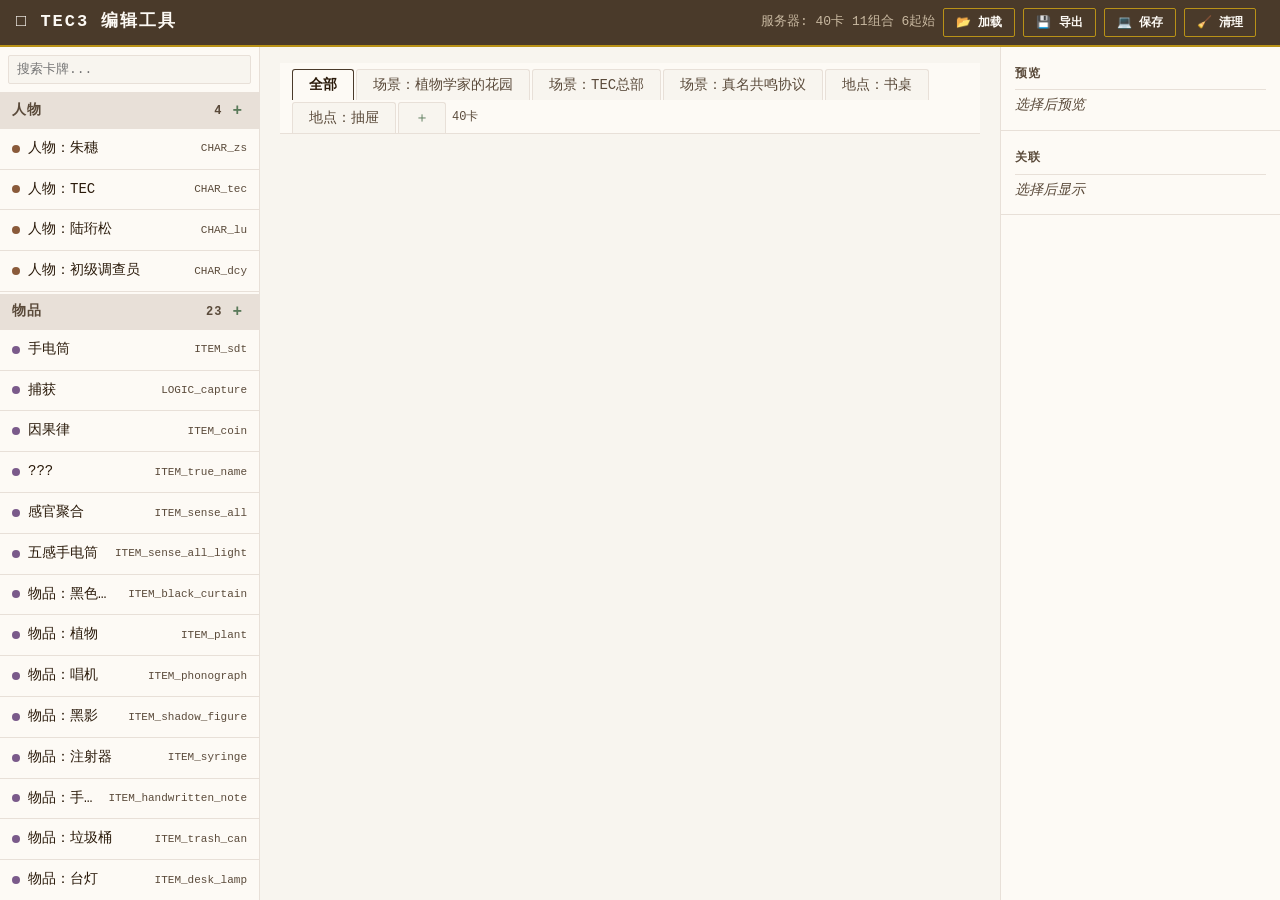
<file: admin.html>
<!DOCTYPE html>
<html lang="zh-CN">
<head>
<meta charset="UTF-8">
<meta name="viewport" content="width=device-width, initial-scale=1.0">
<title>TEC3 编辑工具</title>
<style>
:root {
    --bg: #f8f5ef; --grid: #e8e0d8; --panel: rgba(253,250,245,0.98);
    --border: #4a3a2a; --dim: #5a4a3a; --fg: #2a1a0a;
    --cv: #7a5f3a; --ch: #6a6a8a; --ct: #a84a3a; --cto: #b99217; --cs: #5a7a5a;
}
* { box-sizing: border-box; margin: 0; padding: 0; }
body {
    font-family: 'Microsoft YaHei','PingFang SC','Noto Sans SC','Courier New',Consolas,sans-serif;
    background: var(--bg); color: var(--fg);
    height: 100vh; display: flex; flex-direction: column;
    font-size: 15px; line-height: 1.7;
}
.hdr {
    display: flex; align-items: center; justify-content: space-between;
    padding: 8px 16px; background: var(--border); color: #fdfaf5;
    border-bottom: 2px double var(--cto); flex-shrink: 0; flex-wrap: wrap; gap: 6px;
}
.hdr h1 { font-size: 17px; font-weight: bold; letter-spacing: 2px; }
.hdr .g { display: flex; align-items: center; gap: 8px; flex-wrap: wrap; }
.hb {
    padding: 5px 12px; font-size: 12px; font-weight: bold; cursor: pointer;
    border: 1px solid var(--cto); background: transparent; color: #fdfaf5;
    border-radius: 2px; font-family: inherit; white-space: nowrap;
}
.hb:hover { background: var(--cto); color: var(--fg); }
.hb:disabled { opacity: 0.4; cursor: default; }
#loadInput { display: none; }
.main { display: flex; flex: 1; overflow: hidden; }

/* Left */
.left {
    width: 260px; min-width: 200px;
    border-right: 1px solid var(--grid); display: flex; flex-direction: column;
    background: var(--panel);
}
.left .srch { padding: 8px; border-bottom: 1px solid var(--grid); flex-shrink: 0; }
.left .srch input {
    width: 100%; padding: 6px 8px; border: 1px solid var(--grid);
    background: var(--bg); color: var(--fg); font-size: 13px;
    font-family: inherit; border-radius: 2px; outline: none;
}
.left .srch input:focus { border-color: var(--ct); }
.left .list { flex: 1; overflow-y: auto; }
.gr { margin-bottom: 2px; }
.gr-hd {
    padding: 6px 12px; font-size: 14px; font-weight: bold;
    letter-spacing: 1px; color: var(--dim);
    display: flex; justify-content: space-between; align-items: center;
    background: var(--grid); position: sticky; top: 0; cursor: default;
}
.gr-hd .cnt { font-size: 12px; color: var(--dim); }
.gr-hd .add {
    cursor: pointer; font-size: 16px; line-height: 1; padding: 0 4px; color: var(--cs);
    font-weight: bold;
}
.gr-hd .add:hover { color: var(--fg); }
.it {
    padding: 8px 12px; cursor: pointer; display: flex; align-items: center; gap: 8px;
    border-bottom: 1px solid var(--grid); transition: background 0.1s; font-size: 14px;
}
.it:hover { background: var(--grid); }
.it.sel { background: #d8d0c0; }
.it .dot { width: 8px; height: 8px; border-radius: 50%; flex-shrink: 0; }
.it .nm { overflow: hidden; text-overflow: ellipsis; white-space: nowrap; flex: 1; }
.it .id { font-size: 11px; color: var(--dim); flex-shrink: 0; }
.it .sub { font-size: 12px; color: var(--dim); }
.empty { padding: 20px; text-align: center; color: var(--dim); font-size: 14px; }

/* Center */
.ctr { flex: 1; overflow-y: auto; padding: 16px 20px; display: flex; flex-direction: column; gap: 0; }
.ctr .pl { text-align: center; color: var(--dim); margin-top: 60px; font-size: 15px; }
.sec { margin-bottom: 16px; }
.sec-hd {
    font-size: 13px; font-weight: bold; color: var(--dim);
    letter-spacing: 0.5px; padding: 5px 0; margin-bottom: 8px;
    border-bottom: 1px solid var(--grid); display: flex; align-items: center; gap: 8px;
}
.fg { display: flex; flex-direction: column; gap: 3px; }
.fg label { font-size: 12px; font-weight: bold; color: var(--dim); letter-spacing: 0.5px; }
.fg input, .fg textarea, .fg select {
    padding: 7px 10px; border: 1px solid var(--grid); background: var(--bg);
    color: var(--fg); font-size: 14px; font-family: inherit; border-radius: 3px; outline: none;
}
.fg input:focus, .fg textarea:focus, .fg select:focus { border-color: var(--ct); }
.fg textarea { min-height: 55px; resize: vertical; }
.fg .ck { display: flex; gap: 14px; flex-wrap: wrap; }
.fg .ck label { display: flex; align-items: center; gap: 4px; cursor: pointer; font-size: 12px; text-transform: none; }
.fg .ck input[type="checkbox"] { width: auto; }
.fr { display: flex; gap: 12px; }
.fr .fg { flex: 1; }
.btn {
    padding: 7px 16px; font-size: 13px; font-weight: bold; cursor: pointer;
    border: 1px solid var(--border); background: var(--panel);
    color: var(--fg); border-radius: 3px; font-family: inherit; transition: all 0.15s;
}
.btn:hover { background: var(--border); color: #fdfaf5; }
.btn-p { background: var(--border); color: #fdfaf5; }
.scene-bar {
    display: flex; gap: 2px; padding: 6px 12px 0; flex-shrink: 0;
    border-bottom: 1px solid var(--grid); background: var(--panel); flex-wrap: wrap;
}
.st {
    padding: 6px 16px; font-size: 14px; cursor: pointer; border: 1px solid var(--grid);
    border-bottom: none; border-radius: 3px 3px 0 0; background: var(--bg);
    color: var(--dim); font-family: inherit; white-space: nowrap;
}
.st:hover { background: var(--grid); }
.st.sel { background: var(--panel); color: var(--fg); font-weight: bold; border-color: var(--border); }
.btn-p:hover { background: var(--ct); border-color: var(--ct); }
.btn-s { background: #3a7a5a; color: #fdfaf5; }
.btn-d { background: #a84a3a; color: #fdfaf5; }
.btn-sm { padding: 4px 12px; font-size: 12px; }
.fa { display: flex; flex-direction: column; gap: 3px; }
.fa-r { display: flex; gap: 4px; align-items: center; }
.fa-r input { flex: 1; }
.fa-r .btn { white-space: nowrap; }
.de .fa-r { margin-bottom: 2px; }
.dl { margin: 6px 0; padding: 6px 8px; border: 1px solid #d0c8c0; border-radius: 3px; background: #faf8f5; }
.d-choices { margin: 4px 0 4px 20px; padding: 4px; border-left: 2px solid #c8b8a8; }
.cb { background: #2a1a0a; color: #e8dcc8; padding: 10px; border-radius: 2px; font-size: 11px; white-space: pre-wrap; overflow-x: auto; max-height: 150px; border: 1px solid var(--border); margin-top: 6px; }

/* Right */
.right {
    width: 280px; min-width: 220px; border-left: 1px solid var(--grid);
    display: flex; flex-direction: column; background: var(--panel); overflow-y: auto;
}
.right .sec { padding: 12px 14px; border-bottom: 1px solid var(--grid); margin-bottom: 0; }
.right .sec-hd { font-size: 12px; margin-bottom: 4px; }
.right .hint { color: var(--dim); font-size: 14px; font-style: italic; }
.rl { padding: 4px 0; font-size: 14px; border-bottom: 1px solid var(--grid); display: flex; align-items: center; gap: 5px; }
.rt { padding: 2px 8px; font-size: 11px; border-radius: 2px; font-weight: bold; flex-shrink: 0; }
.card-pv {
    width: 120px; height: 160px; border-radius: 3px; padding: 12px;
    display: flex; flex-direction: column; justify-content: space-between;
    box-shadow: 2px 2px 8px rgba(0,0,0,0.15), 0 1px 2px rgba(0,0,0,0.1);
    border: 1px solid #4a3a2a; margin: 0 auto; font-size: 12px; position: relative;
}
.card-pv .pn { font-weight: bold; font-size: 13px; }
.card-pv .pt { font-size: 10px; color: var(--dim); margin-top: auto; text-align: right; }
.pv-char { background: linear-gradient(135deg,#f5ece8,#ece0d5); border-top:3px solid #8a5a3a; }
.pv-scene { background: linear-gradient(135deg,#edf0e8,#dde5d5); border-top:3px solid #3a7a5a; }
.pv-item { background: linear-gradient(135deg,#f0ecf0,#e5dde8); border-top:3px solid #7a5a8a; }
.pv-logic { background: linear-gradient(135deg,#e8e8ec,#d5d5dd); border-top:3px solid #5a6a7a; }
.pv-clue { background: linear-gradient(135deg,#fdfaf5,#f0e8e0); }
.rl:last-child { border-bottom: none; }
.rt-c { background: #e8dcc8; color: #5a4a3a; }
.rt-s { background: #dde5d5; color: #3a5a3a; }
.rt-d { background: #ece0d5; color: #6a4a2a; }
.rt-o { background: #d8d8e0; color: #4a4a5a; }
.modal-overlay {
    display: none; position: fixed; top: 0; left: 0; width: 100%; height: 100%;
    background: rgba(42,26,10,0.6); z-index: 9999;
    justify-content: center; align-items: center;
}
.modal-overlay.show { display: flex; }
.modal {
    background: var(--panel); border: 2px double var(--border);
    border-radius: 3px; width: 660px; max-width: 92vw;
    display: flex; flex-direction: column; max-height: 85vh;
}
.modal .mh {
    display: flex; justify-content: space-between; align-items: center;
    padding: 8px 14px; border-bottom: 2px double var(--border);
}
.modal .mh h3 { font-size: 14px; }
.modal .mh .mc { cursor: pointer; color: var(--dim); font-size: 16px; padding: 2px 6px; }
.et { border-collapse: collapse; font-size: 13px; }
.et th { background: var(--grid); padding: 5px 8px; text-align: left; }
.et td { padding: 4px 6px; border-bottom: 1px solid var(--grid); }
.et select { width: 100%; font-size: 12px; }
.et input[type=checkbox] { margin: 0; vertical-align: middle; width: 16px; height: 16px; }
.modal .mh .mc:hover { color: var(--ct); }
.modal .mb { padding: 12px 14px; overflow-y: auto; flex: 1; }
.modal .mb textarea {
    width: 100%; min-height: 300px; padding: 10px;
    border: 1px solid var(--grid); background: #2a1a0a; color: #e8dcc8;
    font-size: 13px; font-family: 'Courier New',monospace; border-radius: 2px; resize: vertical;
}
.modal .mf { padding: 8px 14px; border-top: 1px solid var(--grid); display: flex; gap: 8px; justify-content: flex-end; }
.modal .mf .ok { font-size: 11px; color: var(--cs); margin-right: auto; align-self: center; }
::-webkit-scrollbar { width: 5px; }
::-webkit-scrollbar-track { background: var(--bg); }
::-webkit-scrollbar-thumb { background: var(--grid); border-radius: 3px; }
</style>
</head>
<body>

<div class="hdr">
    <h1>□ TEC3 编辑工具</h1>
    <div class="g">
        <span id="status" style="font-size:13px;color:#c8b8a0;">未加载</span>
        <button class="hb" id="loadBtn" onclick="document.getElementById('loadInput').click()">📂 加载</button>
        <button class="hb" id="exportBtn" onclick="doExport()" disabled>💾 导出</button>
        <button class="hb" id="svBtn" onclick="saveToServer()" disabled>💻 保存</button>
        <button class="hb" onclick="cleanupData()">🧹 清理</button>
        <span id="fc" style="font-size:10px;color:#c8b8a0;"></span>
    </div>
    <input type="file" id="loadInput" multiple accept=".js" onchange="loadFiles(event)">
</div>

<div class="main">
    <div class="left">
        <div class="srch"><input id="srch" placeholder="搜索卡牌..." oninput="renderList()"></div>
        <div class="list" id="list"></div>
    </div>
    <div class="ctr" id="ctr">
        <div class="scene-bar" id="sceneBar"></div>
        <div id="ctrContent">
            <div class="pl">← 加载源文件后选择卡牌</div>
        </div>
    </div>
    <div class="right">
        <div class="sec"><div class="sec-hd">预览</div><div id="pv"><div class="hint">选择后预览</div></div></div>
        <div class="sec"><div class="sec-hd">关联</div><div id="rel"><div class="hint">选择后显示</div></div></div>
    </div>
</div>

<div class="modal-overlay" id="exportModal">
    <div class="modal">
        <div class="mh"><h3 id="exportTitle">导出</h3><span class="mc" onclick="closeModal('exportModal')">✕</span></div>
        <div class="mb"><textarea id="exportCode"></textarea></div>
        <div class="mf">
            <span class="ok" id="exportStatus"></span>
            <button class="btn" onclick="closeModal('exportModal')">关闭</button>
            <button class="btn btn-p" id="dlBtn" onclick="downloadExports()">下载全部</button>
            <button class="btn btn-p" onclick="downloadDeploy()">下载部署脚本</button>
        </div>
    </div>
</div>

<div class="modal-overlay" id="startModal">
    <div class="modal" style="max-width:700px;">
        <div class="mh"><h3>初始布局</h3><span class="mc" onclick="closeModal('startModal')">✕</span></div>
        <div class="mb">
            <div class="sec"><div class="sec-hd">初始棋盘 <button class="btn btn-sm" onclick="addStartBoardEntry()">＋ 卡牌</button></div>
            <div id="start-board-list"></div></div>
            <div class="sec" style="margin-top:8px;"><div class="sec-hd">开场生成 <button class="btn btn-sm" onclick="addStartSpawnEntry()">＋ 卡牌</button></div>
            <div id="start-spawn-list"></div></div>
        </div>
        <div class="mf">
            <span class="ok" id="startStatus"></span>
            <button class="btn" onclick="closeModal('startModal')">关闭</button>
            <button class="btn btn-p" onclick="saveStartConfig()">💾 保存</button>
        </div>
    </div>
</div>

<script>
// ═══ State ═══
const D = {};
let selId = null;
let currentScene = '';
let isSrv = false;
let loadedFiles = {};
const TYPES = ['char','item','clue','logic','scene'];
const TN = { char:'人物', item:'物品', clue:'线索', logic:'逻辑', scene:'场景' };
const TC = { char:'#8a5a3a', item:'#7a5a8a', clue:'#b99217', logic:'#5a6a7a', scene:'#3a7a5a' };
function esc(s) { return s?String(s).replace(/&/g,'&amp;').replace(/</g,'&lt;').replace(/>/g,'&gt;').replace(/"/g,'&quot;'):''; }
function escJs(s) { return s?String(s).replace(/\\/g,'\\\\').replace(/'/g,"\\'").replace(/\n/g,'\\n').replace(/\r/g,''):''; }
function len(n) { return D[n]?Object.keys(D[n]).length:0; }

// ═══ 起始编辑 ═══
function openStartEditor() {
    if (!D.INITIAL_BOARD) D.INITIAL_BOARD = [];
    if (!D.INITIAL_SPAWN) D.INITIAL_SPAWN = [];
    renderStartEditor();
    document.getElementById('startModal').style.display = 'flex';
}
function closeModal(id) { document.getElementById(id).style.display = 'none'; }
function renderStartEditor() {
    updateStartList('INITIAL_BOARD', 'start-board-list', false);
    updateStartList('INITIAL_SPAWN', 'start-spawn-list', true);
}
function updateStartEntry(key, idx, field, val) {
    const data = D[key]||[];
    if (idx >= 0 && idx < data.length) data[idx][field] = val;
}
function removeStartEntry(key, idx) {
    const data = D[key]||[];
    if (idx >= 0 && idx < data.length) { data.splice(idx, 1); renderStartEditor(); }
}
function addStartBoardEntry() {
    if (!D.INITIAL_BOARD) D.INITIAL_BOARD = [];
    D.INITIAL_BOARD.push({ templateId: '', x: 0, y: 0, isCaptured: true });
    renderStartEditor();
}
function addStartSpawnEntry() {
    if (!D.INITIAL_SPAWN) D.INITIAL_SPAWN = [];
    D.INITIAL_SPAWN.push({ templateId: '', x: 0, y: 0, unbound: false });
    renderStartEditor();
}
function saveStartConfig() {
    document.getElementById('startStatus').textContent = '✓ 已保存 (运行 deploy 生效)';
}

// ═══ Load ═══
window.loadFiles = async function(e) {
    for (const f of e.target.files) loadedFiles[f.name] = await f.text();
    parseAll();
};
function parseAll() {
    const keys = Object.keys(loadedFiles);
    document.getElementById('fc').textContent = keys.length+' 文件';
    const map = { 'cards.js':'CARD_TEMPLATES', 'combinations.js':'CARD_COMBINATIONS',
        'scenes.js':'SCENE_EXPLORATION', 'dialogues.js':'DIALOGUE_DATA',
        'observations.js':'OBSERVATION_TEXTS', 'endings.js':'REASONING_ENDINGS',
        'start.js':'START_CONFIG' };
    const scope = {};
    for (const [fn,vn] of Object.entries(map)) {
        const f = keys.find(k=>k.includes(fn));
        if (f) {
            try {
                const c = loadedFiles[f].replace(/^import\s+.*?;?\s*$/gm,'')
                    .replace(/export\s+(const|let|var)\s+(\w+)\s*=\s*/gm, (_,__,vn)=>`scope['${vn}']=`);
                eval(c);
            } catch(e) { console.warn('Parse fail', fn, e); }
        }
    }
    if (!scope.CARD_TEMPLATES) { setStatus('解析失败'); return; }
    Object.assign(D, scope);
    if (!D.REASONING_ENDINGS) D.REASONING_ENDINGS = {};
    if (!D.START_CONFIG) D.START_CONFIG = { INITIAL_BOARD: [], INITIAL_SPAWN: [] };
    isSrv = false;
    setStatus(`已加载: ${len('CARD_TEMPLATES')}卡 ${len('CARD_COMBINATIONS')}组合 ${len('SCENE_EXPLORATION')}场景 ${len('DIALOGUE_DATA')}对话 ${len('OBSERVATION_TEXTS')}观测${D.START_CONFIG?.INITIAL_BOARD?.length ? ` ${D.START_CONFIG.INITIAL_BOARD.length}起始` : ''}`);
    document.getElementById('exportBtn').disabled = false;
    document.getElementById('svBtn').disabled = true;
    selId = null;
    currentScene = '';
    renderSceneTabs();
    renderList();
    showEmpty();
}

async function trySrv() {
    try {
        const r = await fetch('/');
        if (!r.ok) return;
        isSrv = true;
        setStatus('加载中...');
        const files = [
            {u:'./js/config/cards.js',n:'CARD_TEMPLATES'},{u:'./js/config/combinations.js',n:'CARD_COMBINATIONS'},
            {u:'./js/config/scenes.js',n:'SCENE_EXPLORATION'},{u:'./js/config/dialogues.js',n:'DIALOGUE_DATA'},
            {u:'./js/config/observations.js',n:'OBSERVATION_TEXTS'},{u:'./js/config/endings.js',n:'REASONING_ENDINGS'},{u:'./js/config/start.js',n:'START_CONFIG'}
        ];
        const scope = {};
        for (const f of files) {
            try {
                const t = await (await fetch(f.u)).text();
                const c = t.replace(/^import\s+.*?;?\s*$/gm,'')
                    .replace(/export\s+(const|let|var)\s+(\w+)\s*=\s*/gm, (_,__,vn)=>`scope['${vn}']=`);
                eval(c);
            } catch(e) {}
        }
        if (scope.CARD_TEMPLATES) {
            Object.assign(D, scope);
            if (!D.REASONING_ENDINGS) D.REASONING_ENDINGS = {};
            if (!D.INITIAL_BOARD) D.INITIAL_BOARD = [];
            if (!D.INITIAL_SPAWN) D.INITIAL_SPAWN = [];
            setStatus(`服务器: ${len('CARD_TEMPLATES')}卡 ${len('CARD_COMBINATIONS')}组合${D.INITIAL_BOARD?.length ? ` ${D.INITIAL_BOARD.length}起始` : ''}`);
            document.getElementById('exportBtn').disabled = false;
            document.getElementById('svBtn').disabled = false;
            selId = null;
            currentScene = '';
            renderSceneTabs();
            renderList();
            showEmpty();
        }
    } catch(e) {}
}

function templateOptions(selected) {
    let opts = '<option value="">— 选择 —</option>';
    for (const [id, t] of Object.entries(D.CARD_TEMPLATES||{})) {
        const label = t.name ? `${t.name} (${id})` : id;
        const sel = id === selected ? ' selected' : '';
        opts += `<option value="${id}"${sel}>${esc(label)}</option>`;
    }
    return opts;
}
function renderSceneOptions(selected) {
    let opts = '<option value="">— 全局 —</option>';
    for (const sid of Object.keys(D.SCENE_EXPLORATION||{})) {
        const sn = D.CARD_TEMPLATES?.[sid]?.name || sid;
        const sel = sid === selected ? ' selected' : '';
        opts += `<option value="${sid}"${sel}>${esc(sn)}</option>`;
    }
    return opts;
}

function getSceneCardIds(sceneId) {
    const ids = new Set();
    const s = D.SCENE_EXPLORATION?.[sceneId];
    if (!s) return ids;
    for (const r of (s.requiredCards||[])) if (r.templateId) ids.add(r.templateId);
    for (const d of (s.drops||[])) if (d.templateId) ids.add(d.templateId);
    for (const g of (s.dropGroups||[])) {
        for (const d of (g.drops||[])) if (d.templateId) ids.add(d.templateId);
    }
    for (const e of (D.INITIAL_BOARD||[])) if (e.scene === sceneId && e.templateId) ids.add(e.templateId);
    for (const e of (D.INITIAL_SPAWN||[])) if (e.scene === sceneId && e.templateId) ids.add(e.templateId);
    ids.add(sceneId); // 场景自身始终显示
    return ids;
}

function cleanupData() {
    let removed = 0;
    // 卡牌组合：移除指向不存在卡牌的配方
    if (D.CARD_COMBINATIONS) {
        for (const [key, v] of Object.entries(D.CARD_COMBINATIONS)) {
            const parts = key.split('+');
            if (parts.some(p => !D.CARD_TEMPLATES[p]) || !v.result?.length) {
                delete D.CARD_COMBINATIONS[key]; removed++;
            }
        }
    }
    // 场景：移除空掉落、空条件
    if (D.SCENE_EXPLORATION) {
        for (const s of Object.values(D.SCENE_EXPLORATION)) {
            if (s.drops) { const n = s.drops.length; s.drops = s.drops.filter(d => d.templateId); removed += n - s.drops.length; }
            if (s.requiredCards) { const n = s.requiredCards.length; s.requiredCards = s.requiredCards.filter(r => r.templateId); removed += n - s.requiredCards.length; }
            if (s.dropGroups) {
                for (const g of s.dropGroups) {
                    if (g.drops) { const n = g.drops.length; g.drops = g.drops.filter(d => d.templateId); removed += n - g.drops.length; }
                    if (g.requiredCards) { const n = g.requiredCards.length; g.requiredCards = g.requiredCards.filter(r => r.templateId); removed += n - g.requiredCards.length; }
                }
                const gn = s.dropGroups.length; s.dropGroups = s.dropGroups.filter(g => g.id); removed += gn - s.dropGroups.length;
            }
        }
    }
    // 对话：移除空触发组、空行
    if (D.DIALOGUE_DATA) {
        for (const cfg of Object.values(D.DIALOGUE_DATA)) {
            if (!cfg.dialogues) continue;
            for (const [tid, lines] of Object.entries(cfg.dialogues)) {
                if (!tid) { delete cfg.dialogues[tid]; removed++; continue; }
                const n = lines.length; cfg.dialogues[tid] = lines.filter(l => l.text); removed += n - cfg.dialogues[tid].length;
            }
        }
    }
    // 起始配置：移除空模板
    for (const key of ['INITIAL_BOARD','INITIAL_SPAWN']) {
        if (D[key]) { const n = D[key].length; D[key] = D[key].filter(e => e.templateId); removed += n - D[key].length; }
    }
    setStatus(`🧹 清理完成，移除了 ${removed} 条空数据`);
    renderSceneTabs();
    renderList();
    if (currentScene) showSceneConfig(currentScene);
    else if (selId) showCard(selId);
    else showGlobalConfig();
}

// ═══ 场景导航 ═══
function renderSceneTabs() {
    const bar = document.getElementById('sceneBar');
    if (!D.SCENE_EXPLORATION) { bar.innerHTML = ''; return; }
    const scenes = Object.keys(D.SCENE_EXPLORATION);
    let h = `<button class="st${!currentScene?' sel':''}" onclick="selectScene('')">全部</button>`;
    for (const sid of scenes) {
        const sn = D.CARD_TEMPLATES?.[sid]?.name || D.SCENE_EXPLORATION[sid]?.name || sid;
        h += `<button class="st${sid===currentScene?' sel':''}" onclick="selectScene('${sid}')">${esc(sn)}</button>`;
    }
    h += `<button class="st" onclick="event.stopPropagation();addCard('scene')" style="color:var(--cs);" title="新增场景">＋</button>`;
    h += `<span style="font-size:12px;color:var(--dim);padding:5px 4px;align-self:center;">${Object.keys(D.CARD_TEMPLATES||{}).length}卡</span>`;
    bar.innerHTML = h;
}
window.selectScene = function(sceneId) {
    currentScene = sceneId;
    selId = null;
    renderSceneTabs();
    renderList();
    if (sceneId) {
        showSceneConfig(sceneId);
    } else {
        showGlobalConfig();
    }
};
function showSceneConfig(sceneId) {
    const s = D.SCENE_EXPLORATION?.[sceneId];
    if (!s) { showEmpty(); return; }
    const ctr = document.getElementById('ctrContent');
    const t = D.CARD_TEMPLATES?.[sceneId];
    const sn = t?.name || s.name || sceneId;
    let h = `<div class="sec" style="margin-bottom:8px;"><div class="sec-hd">${esc(sn)} <span style="font-weight:normal;font-size:12px;color:var(--dim);">${sceneId}</span></div>`;
    h += `<div class="fg"><label>唯一标识 (ID)</label><input id="f_id" value="${esc(sceneId)}" style="font-weight:bold;"></div>`;
    h += `<div class="fr"><div class="fg"><label>显示名称</label><input id="f_name" value="${esc(t?.name||'')}"></div>
        <div class="fg"><label>卡牌描述</label><input id="f_desc" value="${esc(t?.desc||'')}"></div></div>`;
    h += `<div class="fr"><div class="fg"><label>卡槽数量</label><input id="s_slots" type="number" value="${s.slots}" title="可同时容纳的卡牌数"></div>
        <div class="fg"><label>探索耗时(秒)</label><input id="s_time" type="number" step="0.5" min="0.5" value="${(s.exploreTime||5000)/1000}" title="进入场景后多久完成一次探索"></div>
        <div class="fg"><label>疲劳掉落率</label><input id="s_fatigueRate" type="number" step="0.05" min="0" max="1" value="${s.fatigueDropRate||0}" title="疲劳状态下的额外掉落概率"></div></div>
        <div class="fg"><label>探索反馈文本</label><textarea id="s_msg" rows="2" title="探索时显示的消息">${esc(s.message||'')}</textarea></div>`;

    h += `<div class="fg" style="margin-top:4px;"><span style="font-size:10px;font-weight:bold;color:var(--dim);">场景掉落 <span style="font-weight:normal;color:var(--dim);">(探索此场景时概率获得的卡牌)</span></span></div><div id="s_dr">`;
    for (const d of (s.drops||[])) {
        const dn = D.CARD_TEMPLATES?.[d.templateId]?.name || '';
        h += `<div class="fa-r"><input class="sd-id" value="${esc(d.templateId)}" placeholder="卡牌ID" style="flex:1.5"><span style="font-size:12px;color:var(--dim);width:80px;">${esc(dn)}</span><input class="sd-ch" type="number" step="0.1" min="0" max="1" value="${d.chance}" placeholder="概率" style="width:60px" title="掉落概率 0~1"><input class="sd-msg" value="${esc(d.message||'')}" placeholder="获得提示" style="flex:1"><button class="btn btn-sm btn-d" onclick="this.parentElement.remove()">✕</button></div>`;
    }
    h += `<button class="btn btn-sm" onclick="addSDrop()">＋ 添加掉落</button></div>`;
    h += `<div class="fg" style="margin-top:4px;"><span style="font-size:10px;font-weight:bold;color:var(--dim);">分支掉落组 <span style="font-weight:normal;color:var(--dim);">(根据玩家拥有的卡牌走不同掉落分支)</span></span></div><div id="s_dg">`;
    for (const g of (s.dropGroups||[])) {
        h += `<div class="de"><div class="fa-r"><input class="sg-id" value="${esc(g.id)}" placeholder="分支ID" style="flex:1"><input class="sg-lb" value="${esc(g.label)}" placeholder="显示标签" style="flex:1"><input class="sg-msg" value="${esc(g.message||'')}" placeholder="触发提示" style="flex:1"></div>`;
        h += `<div style="font-size:9px;color:var(--dim);">触发条件（玩家须有）：</div>`;
        for (const r of (g.requiredCards||[])) {
            const rn = D.CARD_TEMPLATES?.[r.templateId]?.name || '';
            h += `<div class="fa-r"><input class="sgr-id" value="${esc(r.templateId)}" placeholder="卡牌ID" style="flex:1.5"><span style="font-size:12px;color:var(--dim);width:80px;">${esc(rn)}</span><input class="sgr-min" type="number" value="${r.min||1}" style="width:40px" title="最少">~<input class="sgr-max" type="number" value="${r.max||1}" style="width:40px" title="最多"><button class="btn btn-sm btn-d" onclick="this.parentElement.remove()">✕</button></div>`;
        }
        h += `<div style="font-size:9px;color:var(--dim);">掉落物品：</div>`;
        for (const d of (g.drops||[])) {
            const dn = D.CARD_TEMPLATES?.[d.templateId]?.name || '';
            h += `<div class="fa-r"><input class="sgd-id" value="${esc(d.templateId)}" placeholder="卡牌ID" style="flex:1.5"><span style="font-size:12px;color:var(--dim);width:80px;">${esc(dn)}</span><input class="sgd-ch" type="number" step="0.1" min="0" max="1" value="${d.chance}" placeholder="概率" style="width:60px" title="概率 0~1"><input class="sgd-msg" value="${esc(d.message||'')}" placeholder="获得提示" style="flex:1"><button class="btn btn-sm btn-d" onclick="this.parentElement.remove()">✕</button></div>`;
        }
        h += `<button class="btn btn-sm" onclick="addSGDrop(this)">＋ 分支掉落</button> <button class="btn btn-sm btn-d" onclick="this.closest('.de').remove()">删除分支组</button></div>`;
    }
    h += `<button class="btn btn-sm" onclick="addSGroup()">＋ 新增分支组</button></div>`;

    h += `<div style="margin-top:8px;display:flex;gap:8px;">
        <button class="btn btn-p" onclick="saveSceneConfig('${sceneId}')">💾 保存场景</button>
        <span id="svStatus" style="font-size:11px;color:var(--cs);align-self:center;"></span>
    </div></div>`;
    ctr.innerHTML = h;
}
function updateStartList(key, containerId, isSpawn) {
    const data = D[key]||[];
    const optHtml = templateOptions();
    let h = '<table class="et" style="width:100%"><tr><th style="width:30%">卡牌</th><th style="width:50px">X</th><th style="width:50px">Y</th>';
    if (isSpawn) h += '<th style="width:50px">游离</th>';
    else h += '<th style="width:50px">已捕获</th>';
    h += '<th style="width:30px"></th></tr>';
    for (let i = 0; i < data.length; i++) {
        const e = data[i];
        h += `<tr><td><select id="${containerId}_tpl_${i}" onchange="updateStartEntry('${key}',${i},'templateId',this.value)">${optHtml.replace(`value="${e.templateId}"`,`value="${e.templateId}" selected`)}</select></td>`;
        h += `<td><input id="${containerId}_x_${i}" value="${e.x}" onchange="updateStartEntry('${key}',${i},'x',+this.value)" style="width:50px"></td>`;
        h += `<td><input id="${containerId}_y_${i}" value="${e.y}" onchange="updateStartEntry('${key}',${i},'y',+this.value)" style="width:50px"></td>`;
        if (isSpawn) {
            h += `<td><input type="checkbox" ${e.unbound?'checked':''} onchange="updateStartEntry('${key}',${i},'unbound',this.checked)"></td>`;
        } else {
            h += `<td><input type="checkbox" ${e.isCaptured!==false?'checked':''} onchange="updateStartEntry('${key}',${i},'isCaptured',this.checked)"></td>`;
        }
        h += `<td><span class="ok" onclick="removeStartEntry('${key}',${i})">✕</span></td></tr>`;
    }
    h += '</table>';
    document.getElementById(containerId).innerHTML = h;
}
function removeStartGlobalEntry(key, idx) {
    const data = D[key]||[];
    if (idx >= 0 && idx < data.length) { data.splice(idx, 1); renderStartEditor(); }
}

// ═══ List ═══
function renderList() {
    const el = document.getElementById('list');
    if (!D.CARD_TEMPLATES) { el.innerHTML = '<div class="empty">加载源文件</div>'; return; }
    const q = (document.getElementById('srch').value||'').toLowerCase();
    const gr = {};
    const sceneCardIds = currentScene ? getSceneCardIds(currentScene) : null;
    for (const [id,t] of Object.entries(D.CARD_TEMPLATES)) {
        const ty = t.type||'item';
        if (sceneCardIds && !sceneCardIds.has(id)) continue;
        if (q && !id.toLowerCase().includes(q) && !(t.name||'').toLowerCase().includes(q)) continue;
        if (!gr[ty]) gr[ty] = [];
        gr[ty].push({id,name:t.name||id});
    }
    if (!Object.keys(gr).length) { el.innerHTML = '<div class="empty">无匹配</div>'; return; }
    let h = '';
    const seen = new Set(TYPES);
    for (const ty of TYPES) {
        if (!gr[ty]) continue;
        h += `<div class="gr"><div class="gr-hd"><span>${TN[ty]||ty}</span><span style="display:flex;align-items:center;gap:6px;"><span class="cnt">${gr[ty].length}</span><span class="add" onclick="event.stopPropagation();addCard('${ty}')">+</span></span></div>`;
        for (const c of gr[ty]) {
            h += `<div class="it${c.id===selId?' sel':''}" onclick="selectCard('${c.id}')"><span class="dot" style="background:${TC[ty]||'#4a3a2a'}"></span><span class="nm">${esc(c.name)}</span><span class="id">${c.id}</span></div>`;
        }
        h += '</div>';
    }
    // 未归类（如 scene）收到底部
    for (const [ty, items] of Object.entries(gr)) {
        if (seen.has(ty)) continue;
        h += `<div class="gr"><div class="gr-hd"><span>${ty}</span><span class="cnt">${items.length}</span></div>`;
        for (const c of items) {
            h += `<div class="it${c.id===selId?' sel':''}" onclick="selectCard('${c.id}')"><span class="dot" style="background:#4a3a2a"></span><span class="nm">${esc(c.name)}</span><span class="id">${c.id}</span></div>`;
        }
        h += '</div>';
    }
    el.innerHTML = h;
}

// ═══ Select card → show all config ═══
window.selectCard = function(id) {
    selId = id;
    renderList();
    showCard(id);
};

function showCard(id) {
    const t = D.CARD_TEMPLATES[id];
    if (!t) { showEmpty(); return; }
    let h = `<div class="sec"><div class="sec-hd">基本信息</div>
        <div class="fg"><label>唯一标识 (ID)</label><input id="f_id" value="${esc(id)}" style="font-weight:bold;color:#2a1a0a"></div>
        <div class="fr">
            <div class="fg"><label>显示名称</label><input id="f_name" value="${esc(t.name)}"></div>
            <div class="fg"><label>卡牌类型</label><select id="f_type" onchange="document.getElementById('charExtras').style.display=this.value==='char'?'':'none'">${TYPES.map(tv=>`<option value="${tv}" ${tv===t.type?'selected':''}>${TN[tv]||tv}</option>`).join('')}</select></div>
            <div class="fg"><label>所属场景</label><select id="f_scene">${renderSceneOptions(t.scene||currentScene)}</select></div>
        </div>
        <div class="fg"><label>卡牌描述</label><textarea id="f_desc">${esc(t.desc||'')}</textarea></div>
        <div class="fr">
            <div class="fg"><label>卡面图片</label><input id="f_art" value="${esc(t.art||'')}" placeholder="img/cards/ 下的文件名, 留空使用CSS风格"></div>
            <div class="fg" style="flex:0.5;"><label>&nbsp;</label><button class="btn btn-sm" onclick="document.getElementById('pv').innerHTML='<div class=\\'card-pv\\' style=\\'background:url(img/cards/'+document.getElementById('f_art').value+') center/cover;width:120px;height:160px;border:1px solid #4a3a2a;border-radius:3px;margin:0 auto;\\'><\\/div>'">预览卡面</button></div>
        </div>
        <div class="fr">
            <div class="fg"><div class="ck">
                <label><input type="checkbox" id="f_csm" ${t.consumable?'checked':''}> 使用后消耗</label>
                <label><input type="checkbox" id="f_dup" ${t.allowDuplicate?'checked':''}> 允许多张并存</label>
                <label><input type="checkbox" id="f_dropOnce" ${t.dropOnce?'checked':''}> 仅掉落一次</label>
                ${t.type === 'char' ? `<label><input type="checkbox" id="f_fatigueTrigger" ${t.fatigueTrigger?'checked':''}> 会触发疲劳</label>` : ''}
            </div></div>
        </div>
            <div class="fg" id="extraFields"></div>
    </div>`;
    
    // ═══ Corruption section ═══
    let corruptionHtml = `<div class="sec"><div class="sec-hd">腐化 <span style="font-weight:normal;font-size:12px;color:var(--dim);">(此卡在桌面上停留过久会腐化消失)</span></div>
        <div class="ck">
            <label><input type="checkbox" id="f_cpt_ck" ${t.corruptionTime!==undefined?'checked':''} onchange="document.getElementById('f_cpt_wrap').style.display=this.checked?'':'none'"> 启用腐化</label>
        </div>
        <div class="fg" id="f_cpt_wrap" style="${t.corruptionTime===undefined?'display:none':''}">
            <label>腐化倒计时 (分钟)</label>
            <input type="number" id="f_cpt" value="${(t.corruptionTime||60000)/60000}" min="0.1" step="0.5">
        </div></div>`;
    let comboHtml = '';
    if (D.CARD_COMBINATIONS) {
        const combos = Object.entries(D.CARD_COMBINATIONS).filter(([k])=>k.split('+').includes(id));
        if (combos.length) {
            comboHtml += `<div class="sec"><div class="sec-hd">合成配方 <span style="font-weight:normal;font-size:12px;color:var(--dim);">(${combos.length}) — 将此卡与另一张卡组合</span></div>`;
            for (const [key, v] of combos) {
                const parts = key.split('+');
                const other = parts.find(p=>p!==id);
                const otherName = D.CARD_TEMPLATES?.[other]?.name || other;
                const res = (v.result||[]).map(r=>D.CARD_TEMPLATES?.[r]?.name||r).join(', ');
                const comboTypes = ['interaction','speech','consumeAll','direct'];
                const typeLabels = {interaction:'交互触发',speech:'对话触发',consumeAll:'消耗全部',direct:'直接合成'};
                comboHtml += `<div class="de">
                    <div class="fa-r"><span style="font-size:12px;font-weight:bold;flex:1;">${esc(D.CARD_TEMPLATES?.[id]?.name||id)} ＋ ${esc(otherName)}</span><select class="combo-type">${comboTypes.map(tv=>`<option value="${tv}" ${tv===v.type?'selected':''}>${typeLabels[tv]||tv}</option>`).join('')}</select></div>
                    <div class="fa-r"><input class="combo-other" value="${esc(other||'')}" placeholder="另一卡牌ID" style="flex:1"><span style="font-size:12px;color:var(--dim);width:80px;">${esc(otherName)}</span><input class="combo-res" value="${esc(res)}" placeholder="产出卡牌ID(逗号分隔)" style="flex:1.5"></div>
                    <div class="fa-r"><input class="combo-msg" value="${esc(v.message||'')}" placeholder="合成时的提示文本" style="flex:2"><input class="combo-delay" type="number" step="0.5" min="0" value="${(v.delay||2000)/1000}" placeholder="延迟(秒)" style="width:60px"></div>
                    <div class="fa-r" style="gap:8px;">
                        <label style="font-size:11px;">触发概率 <input type="number" step="0.01" class="combo-ch" value="${v.chance||''}" style="width:60px;padding:2px 4px;" placeholder="留空=100%"></label>
                        <button class="btn btn-sm btn-d" onclick="delCombo('${key}')">✕</button>
                    </div>
                </div>`;
            }
            comboHtml += `<button class="btn btn-sm" onclick="addCombo('${id}')">＋ 添加合成配方</button></div>`;
        } else {
            comboHtml += `<div class="sec"><div class="sec-hd">合成配方 <span style="font-weight:normal;font-size:12px;color:var(--dim);">(此卡与另一张卡组合触发效果)</span></div><button class="btn btn-sm" onclick="addCombo('${id}')">＋ 添加合成配方</button></div>`;
        }
    }
    
    // ═══ Scene section ═══
    let sceneHtml = '';
    if (D.SCENE_EXPLORATION && D.SCENE_EXPLORATION[id]) {
        const s = D.SCENE_EXPLORATION[id];
        sceneHtml += `<div class="sec"><div class="sec-hd">场景配置 <span style="font-weight:normal;font-size:12px;color:var(--dim);">(此卡作为场景时的行为)</span></div>
            <div class="fg"><label>场景名称</label><input id="s_name" value="${esc(s.name||'')}"></div>
            <div class="fr"><div class="fg"><label>卡槽数量</label><input id="s_slots" type="number" value="${s.slots}" title="此场景可同时容纳的卡牌数"></div>
            <div class="fg"><label>探索耗时(秒)</label><input id="s_time" type="number" step="0.5" min="0.5" value="${(s.exploreTime||5000)/1000}" title="进入后多久完成一次探索"></div>
            <div class="fg"><label>疲劳掉落率</label><input id="s_fatigueRate" type="number" step="0.05" min="0" max="1" value="${s.fatigueDropRate||0}" title="疲劳状态下的额外掉落概率"></div></div>
            <div class="fg"><label>探索反馈文本</label><textarea id="s_msg" rows="2">${esc(s.message||'')}</textarea></div>
            <div class="fg" style="margin-top:4px;"><span style="font-size:10px;font-weight:bold;color:var(--dim);">场景掉落 <span style="font-weight:normal;color:var(--dim);">(探索时概率获得的卡牌)</span></span></div>
            <div id="s_dr">`;
        for (const d of (s.drops||[])) {
            const dn = D.CARD_TEMPLATES?.[d.templateId]?.name || '';
            sceneHtml += `<div class="fa-r"><input class="sd-id" value="${esc(d.templateId)}" placeholder="卡牌ID" style="flex:1.5"><span style="font-size:12px;color:var(--dim);width:80px;">${esc(dn)}</span><input class="sd-ch" type="number" step="0.1" min="0" max="1" value="${d.chance}" placeholder="概率" style="width:60px" title="0~1"><input class="sd-msg" value="${esc(d.message||'')}" placeholder="获得提示" style="flex:1"><button class="btn btn-sm btn-d" onclick="this.parentElement.remove()">✕</button></div>`;
        }
        sceneHtml += `<button class="btn btn-sm" onclick="addSDrop()">＋ 添加掉落</button></div>
            <div class="fg" style="margin-top:4px;"><span style="font-size:10px;font-weight:bold;color:var(--dim);">分支掉落组 <span style="font-weight:normal;color:var(--dim);">(根据拥卡牌走不同分支)</span></span></div>
            <div id="s_dg">`;
        for (const g of (s.dropGroups||[])) {
            sceneHtml += `<div class="de"><div class="fa-r"><input class="sg-id" value="${esc(g.id)}" placeholder="分支ID" style="flex:1"><input class="sg-lb" value="${esc(g.label)}" placeholder="显示标签" style="flex:1"><input class="sg-msg" value="${esc(g.message||'')}" placeholder="触发提示" style="flex:1"></div>`;
            sceneHtml += `<div style="font-size:9px;color:var(--dim);">触发条件（玩家须有）：</div>`;
            for (const r of (g.requiredCards||[])) {
                const rn = D.CARD_TEMPLATES?.[r.templateId]?.name || '';
                sceneHtml += `<div class="fa-r"><input class="sgr-id" value="${esc(r.templateId)}" placeholder="卡牌ID" style="flex:1.5"><span style="font-size:12px;color:var(--dim);width:80px;">${esc(rn)}</span><input class="sgr-min" type="number" value="${r.min||1}" style="width:40px" title="最少">~<input class="sgr-max" type="number" value="${r.max||1}" style="width:40px" title="最多"><button class="btn btn-sm btn-d" onclick="this.parentElement.remove()">✕</button></div>`;
            }
            sceneHtml += `<div style="font-size:9px;color:var(--dim);">掉落物品：</div>`;
            for (const d of (g.drops||[])) {
                const dn = D.CARD_TEMPLATES?.[d.templateId]?.name || '';
                sceneHtml += `<div class="fa-r"><input class="sgd-id" value="${esc(d.templateId)}" placeholder="卡牌ID" style="flex:1.5"><span style="font-size:12px;color:var(--dim);width:80px;">${esc(dn)}</span><input class="sgd-ch" type="number" step="0.1" min="0" max="1" value="${d.chance}" placeholder="概率" style="width:60px" title="0~1"><input class="sgd-msg" value="${esc(d.message||'')}" placeholder="获得提示" style="flex:1"><button class="btn btn-sm btn-d" onclick="this.parentElement.remove()">✕</button></div>`;
            }
            sceneHtml += `<button class="btn btn-sm" onclick="addSGDrop(this)">＋ 分支掉落</button> <button class="btn btn-sm btn-d" onclick="this.closest('.de').remove()">删除分支组</button></div>`;
        }
        sceneHtml += `<button class="btn btn-sm" onclick="addSGroup()">＋ 新增分支组</button></div></div>`;
    }
    
    // ═══ Dialogue section ═══
    let diaHtml = '';
    if (D.DIALOGUE_DATA && D.DIALOGUE_DATA[id]) {
        const cfg = D.DIALOGUE_DATA[id];
        const dialogues = cfg.dialogues || {};
        diaHtml += `<div class="sec"><div class="sec-hd">对话脚本 <span style="font-weight:normal;font-size:12px;color:var(--dim);">(此角色与其他卡牌交互时的台词)</span></div>
            <div class="fr"><div class="fg"><label>角色ID</label><input id="d_id" value="${esc(id)}"></div>
            <div class="fg"><label>显示名称</label><input id="d_name" value="${esc(cfg.name||'')}"></div></div>
            <div id="d_grps">`;
        for (const [tid, lines] of Object.entries(dialogues)) {
            const cname = D.CARD_TEMPLATES?.[tid]?.name||tid;
            diaHtml += `<div class="de">
                <div class="fa-r"><input class="d-trg" value="${esc(tid)}" placeholder="触发卡ID" style="flex:1"><span style="font-size:11px;color:var(--dim);flex:1">${esc(cname)}</span><button class="btn btn-sm btn-d" onclick="this.closest('.de').remove()">✕</button></div>`;
            for (const l of lines) {
                diaHtml += `<div class="dl"><div class="fa-r"><input class="d-txt" value="${esc(l.text||'')}" placeholder="对话文本" style="flex:3"><input class="d-idx" type="number" value="${l.index||0}" style="width:40px"><button class="btn btn-sm" onclick="addDChoice(this)" title="添加分支选项">选项</button><button class="btn btn-sm btn-d" onclick="this.closest('.dl').remove()">✕</button></div><div class="d-choices">`;
                if (l.choices && l.choices.length) {
                    for (const c of l.choices) {
                        diaHtml += `<div class="fa-r"><input class="d-ch-txt" value="${esc(c.text||'')}" placeholder="选项文字" style="flex:2"><input class="d-ch-next" type="number" value="${c.nextIndex??''}" placeholder="跳转行" style="width:55px"><input class="d-ch-flag" value="${esc(c.flag||'')}" placeholder="flag" style="flex:1"><button class="btn btn-sm btn-d" onclick="this.parentElement.remove()">✕</button></div>`;
                    }
                }
                diaHtml += `</div></div>`;
            }
            diaHtml += `<button class="btn btn-sm" onclick="addDLine(this)">＋ 行</button></div>`;
        }
        diaHtml += `</div><button class="btn btn-sm" onclick="addDGroup()">＋ 对话组</button></div>`;
    }
    
    //  ═══ Observation section ═══
    let obsHtml = '';
    if (D.OBSERVATION_TEXTS) {
        const obsText = D.OBSERVATION_TEXTS[id] || '';
        obsHtml += `<div class="sec"><div class="sec-hd">观测文字 <span style="font-weight:normal;font-size:12px;color:var(--dim);">(使用观测逻辑卡时显示的文本)</span></div>
            <div class="fg"><textarea id="f_obs" rows="3">${esc(obsText)}</textarea></div></div>`;
    }
    
    // ═══ Endings section (仅逻辑归因卡) ═══
    let endingHtml = '';
    if (id === 'LOGIC_reason' && D.REASONING_ENDINGS) {
        endingHtml += `<div class="sec"><div class="sec-hd">归因结局 <span style="font-weight:normal;font-size:12px;color:var(--dim);">(投入特定线索卡时触发的结局剧情)</span></div>
            <div id="ending-list">`;
        for (const [key, v] of Object.entries(D.REASONING_ENDINGS)) {
            endingHtml += `<div class="de">
                <div class="fa-r"><input class="eg-key" value="${esc(key)}" placeholder="条件 (最多5个ID, 用+连接, 如 CLUE_a+CLUE_b+CLUE_c)" style="flex:1"><input class="eg-title" value="${esc(v.title||'')}" placeholder="结局标题" style="flex:1"><button class="btn btn-sm btn-d" onclick="this.closest('.de').remove()">✕</button></div>
                <div class="fg"><textarea class="eg-story" rows="3" placeholder="结局故事" style="width:100%">${esc(v.story||'')}</textarea></div>
            </div>`;
        }
        endingHtml += `</div><button class="btn btn-sm" onclick="addEndingRow()">＋ 结局</button></div>`;
    }
    
    // ═══ Save button ═══
    h += corruptionHtml + comboHtml + sceneHtml + diaHtml + obsHtml + endingHtml;
    h += `<div style="margin-top:8px;display:flex;gap:8px;flex-wrap:wrap;">
        <button class="btn btn-p" onclick="saveCard('${id}')">💾 应用修改</button>
        <button class="btn btn-d" onclick="delCard('${id}')">🗑 删除卡牌</button>
        <span id="svStatus" style="font-size:11px;color:var(--cs);align-self:center;"></span>
    </div>`;
    
    document.getElementById('ctrContent').innerHTML = h;
    // Populate extraFields (must be after DOM creation)
    const cardType = t.type || 'item';
    const typeFieldMap = {
        clue: ['senseType'],
        item: ['recycleValue','value'],
    };
    const sharedFields = ['realName','realDesc'];
    const sfLabels = {'senseType':'感知方式 (vision/hearing/taste/touch/smell)','recycleValue':'献祭回收价值','value':'出售价值','realName':'真实名称','realDesc':'真实描述'};
    let sfHtml = '';
    const shown = new Set([...(typeFieldMap[cardType]||[]), ...sharedFields]);
    for (const k of shown) {
        const val = t[k] !== undefined ? (Array.isArray(t[k]) ? JSON.stringify(t[k]) : String(t[k])) : '';
        sfHtml += `<div class="fg"><label>${sfLabels[k]||k}</label><input id="f_${k}" value="${esc(val)}"></div>`;
    }
    if (t.class && t.class !== baseClass(t.type) && t.class !== `${baseClass(t.type)} ${t.type}-card`) {
        sfHtml += `<div class="fg"><label>额外CSS类</label><input id="f_class_extra" value="${esc(t.class)}"></div>`;
    }
    const ef = document.getElementById('extraFields');
    if (ef) ef.innerHTML = sfHtml;
    
    showPreview(id);
    showRelations(id);
}

function showGlobalConfig() {
    const ctr = document.getElementById('ctrContent');
    if (!ctr) return;
    let h = '<div class="sec"><div class="sec-hd">全局初始布局 <span style="font-weight:normal;font-size:12px;color:var(--dim);">(开局时直接出现在桌面上的卡牌位置，不归属具体场景)</span>';
    h += ` <button class="btn btn-sm" onclick="addGlobalBoardEntry()">＋ 添加卡位</button></div>
        <div id="global-board-list"></div></div>`;
    h += '<div class="sec"><div class="sec-hd">全局开场生成 <span style="font-weight:normal;font-size:12px;color:var(--dim);">(开局时自动生成的卡牌，不归属具体场景)</span>';
    h += ` <button class="btn btn-sm" onclick="addGlobalSpawnEntry()">＋ 添加生成</button></div>
        <div id="global-spawn-list"></div></div>`;
    ctr.innerHTML = h;
    updateGlobalStartList('INITIAL_BOARD', 'global-board-list', false);
    updateGlobalStartList('INITIAL_SPAWN', 'global-spawn-list', true);
    document.getElementById('pv').innerHTML = '<div class="hint">选择后预览</div>';
    document.getElementById('rel').innerHTML = '<div class="hint">选择后显示</div>';
}
function updateGlobalStartList(key, containerId, isSpawn) {
    const data = D[key]||[];
    const global = data.filter(e => !e.scene);
    const optHtml = templateOptions();
    let h = '<table class="et" style="width:100%"><tr><th style="width:30%">卡牌</th><th style="width:50px">X</th><th style="width:50px">Y</th>';
    if (isSpawn) h += '<th style="width:50px">游离</th><th style="width:120px">说明</th>';
    else h += '<th style="width:50px">已捕获</th><th style="width:120px">说明</th>';
    h += '<th style="width:30px"></th></tr>';
    const allIdx = [];
    for (let i = 0; i < data.length; i++) { if (!data[i].scene) allIdx.push(i); }
    for (let fi = 0; fi < allIdx.length; fi++) {
        const i = allIdx[fi];
        const e = data[i];
        h += `<tr><td><select onchange="D['${key}']['${i}'].templateId=this.value">${optHtml.replace(`value="${e.templateId}"`,`value="${e.templateId}" selected`)}</select></td>`;
        h += `<td><input value="${e.x}" onchange="D['${key}']['${i}'].x=+this.value" style="width:50px"></td>`;
        h += `<td><input value="${e.y}" onchange="D['${key}']['${i}'].y=+this.value" style="width:50px"></td>`;
        if (isSpawn) {
            h += `<td><input type="checkbox" ${e.unbound?'checked':''} onchange="D['${key}']['${i}'].unbound=this.checked"></td>`;
            h += `<td style="font-size:11px;color:var(--dim);">${e.unbound?'需手动捕获':'自动捕获'}</td>`;
        } else {
            h += `<td><input type="checkbox" ${e.isCaptured!==false?'checked':''} onchange="D['${key}']['${i}'].isCaptured=this.checked"></td>`;
            h += `<td style="font-size:11px;color:var(--dim);">${e.isCaptured!==false?'已在桌面':'需手动放置'}</td>`;
        }
        h += `<td><span class="ok" onclick="removeGlobalEntry('${key}',${i})">✕</span></td></tr>`;
    }
    h += '</table>';
    if (!global.length) h += '<div style="color:var(--dim);font-size:12px;padding:6px 0;">无全局配置</div>';
    document.getElementById(containerId).innerHTML = h;
}
function removeGlobalEntry(key, idx) {
    const data = D[key]||[];
    if (idx >= 0 && idx < data.length) { data.splice(idx, 1); showGlobalConfig(); }
}
function addGlobalBoardEntry() {
    if (!D.INITIAL_BOARD) D.INITIAL_BOARD = [];
    D.INITIAL_BOARD.push({ templateId: '', x: 0, y: 0, isCaptured: true });
    showGlobalConfig();
}
function addGlobalSpawnEntry() {
    if (!D.INITIAL_SPAWN) D.INITIAL_SPAWN = [];
    D.INITIAL_SPAWN.push({ templateId: '', x: 0, y: 0, unbound: false });
    showGlobalConfig();
}
function showEmpty() {
    const ctr = document.getElementById('ctrContent');
    if (!ctr) return;
    ctr.innerHTML = '';
    document.getElementById('pv').innerHTML = '<div class="hint">选择后预览</div>';
    document.getElementById('rel').innerHTML = '<div class="hint">选择后显示</div>';
}

function baseClass(type) { return type==='char'?'char-card':type==='scene'?'scene-card':type==='item'?'item-card':type==='clue'?'clue-card':type==='logic'?'logic-card':'item-card'; }

// ═══ Preview ═══
function showPreview(id) {
    const t = D.CARD_TEMPLATES?.[id];
    if (!t) { document.getElementById('pv').innerHTML = '<div class="hint">选择后预览</div>'; return; }
    const ty = t.type||'item';
    if (t.art) {
        document.getElementById('pv').innerHTML = `<div class="card-pv" style="background:url(img/cards/${esc(t.art)}) center/cover;width:120px;height:160px;border:1px solid #4a3a2a;border-radius:3px;margin:0 auto;position:relative;"><div style="position:absolute;bottom:4px;left:4px;right:4px;background:rgba(0,0,0,0.5);color:#fff;padding:2px 6px;border-radius:3px;font-size:11px;text-align:center;">${esc(t.name)}</div></div>`;
        return;
    }
    let ex = '';
    if (ty==='clue') { const sm={vision:'var(--cv)',hearing:'var(--ch)',taste:'var(--ct)',touch:'var(--cto)',smell:'var(--cs)'}; ex=`border-top:3px solid ${sm[t.senseType]||'var(--cv)'};`; }
    else if (ty==='char') ex='border-top:3px solid #8a5a3a;';
    else if (ty==='scene') ex='border-top:3px solid #3a7a5a;';
    else if (ty==='item') ex='border-top:3px solid #7a5a8a;';
    else if (ty==='logic') ex='border-top:3px solid #5a6a7a;';
    if (t.class?.includes('true-name')) ex+='border-color:#c9a227;box-shadow:0 0 15px rgba(201,162,39,0.3);';
    if (t.class?.includes('peek-truth')) ex+='border-color:#d4a0e0;box-shadow:0 0 15px rgba(212,160,224,0.3);';
    document.getElementById('pv').innerHTML = `<div class="card-pv pv-${ty}" style="${ex}"><div class="pn">${esc(t.name)}</div><div class="pt">${t.type}${t.consumable?' •消耗':''}${t.corruptionTime?' •腐化':''}</div></div>`;
}

function showRelations(id) {
    const el = document.getElementById('rel');
    if (!D.CARD_TEMPLATES?.[id]) { el.innerHTML = '<div class="hint">选择后显示</div>'; return; }
    let h = '';
    if (D.CARD_COMBINATIONS) {
        const cs = Object.entries(D.CARD_COMBINATIONS).filter(([k])=>k.split('+').includes(id));
        if (cs.length) {
            h += '<div style="margin-bottom:6px;"><div style="font-size:10px;font-weight:bold;color:var(--dim);margin-bottom:2px;">组合</div>';
            for (const [k,v] of cs) {
                const o = k.split('+').filter(p=>p!==id).map(p=>D.CARD_TEMPLATES[p]?.name||p).join(', ');
                const r = (v.result||[]).map(r=>D.CARD_TEMPLATES[r]?.name||r).join(', ');
                h += `<div class="rl"><span class="rt rt-c">${v.type}</span>${esc(o)} → ${esc(r)}</div>`;
            }
            h += '</div>';
        }
    }
    if (D.SCENE_EXPLORATION) {
        for (const [sid, s] of Object.entries(D.SCENE_EXPLORATION)) {
            if (sid===id) h += `<div class="rl"><span class="rt rt-s">场景</span>已配置此场景</div>`;
            // 反向：此卡出现在哪些场景的掉落中
            if ((s.drops||[]).some(d => d.templateId === id) || (s.dropGroups||[]).some(g => (g.drops||[]).some(d => d.templateId === id))) {
                const sn = D.CARD_TEMPLATES?.[sid]?.name || s.name || sid;
                h += `<div class="rl"><span class="rt rt-s">掉落</span>${esc(sn)}</div>`;
            }
        }
    }
    if (D.DIALOGUE_DATA) {
        for (const [cid,cfg] of Object.entries(D.DIALOGUE_DATA)) {
            const dlg = cfg.dialogues || {};
            if (cid===id) h += `<div class="rl"><span class="rt rt-d">对话</span>此角色有${Object.keys(dlg).length}组对话</div>`;
            if (Object.keys(dlg).includes(id)) h += `<div class="rl"><span class="rt rt-d">触发</span>${esc(D.CARD_TEMPLATES?.[cid]?.name||cid)}的对话触发</div>`;
        }
    }
    if (D.OBSERVATION_TEXTS?.[id]) h += `<div class="rl"><span class="rt rt-o">观测</span>${esc((D.OBSERVATION_TEXTS[id]||'').substring(0,50))}</div>`;
    if (!h) h = '<div class="hint">无关联</div>';
    el.innerHTML = h;
}

// ═══ Save scene config ═══
window.saveSceneConfig = function(sceneId) {
    const s = D.SCENE_EXPLORATION[sceneId];
    if (!s) return;
    // 保存卡牌基础属性
    const newId = document.getElementById('f_id')?.value?.trim() || sceneId;
    if (newId !== sceneId) {
        if (D.CARD_TEMPLATES[newId]) { setStatus(`❌ ID「${newId}」已存在`); return; }
        renameCardId(sceneId, newId);
        sceneId = newId;
    }
    let t = D.CARD_TEMPLATES[sceneId];
    if (!t) { D.CARD_TEMPLATES[sceneId] = { name: '', desc: '', type: 'scene', class: 'scene-card' }; t = D.CARD_TEMPLATES[sceneId]; }
    t.name = document.getElementById('f_name')?.value || '';
    t.desc = document.getElementById('f_desc')?.value || '';
    s.name = t.name;
    s.slots = parseInt(document.getElementById('s_slots')?.value)||2;
    s.exploreTime = Math.round((parseFloat(document.getElementById('s_time')?.value)||5) * 1000);
    s.fatigueDropRate = parseFloat(document.getElementById('s_fatigueRate')?.value)||0;
    s.message = document.getElementById('s_msg')?.value||'';
    s.drops = [];
    document.querySelectorAll('#s_dr .fa-r:not(:last-child)').forEach(r => {
        const ins = r.querySelectorAll('input');
        if (ins[0]?.value) s.drops.push({templateId: ins[0].value, chance: parseFloat(ins[1]?.value)||0, message: ins[2]?.value||''});
    });
    s.dropGroups = [];
    document.querySelectorAll('#s_dg .de').forEach(el => {
        const g = { id: el.querySelector('.sg-id')?.value||'', label: el.querySelector('.sg-lb')?.value||'', message: el.querySelector('.sg-msg')?.value||'', requiredCards: [], drops: [] };
        el.querySelectorAll('.fa-r').forEach(r => {
            const sgid = r.querySelector('.sgr-id');
            const sgdid = r.querySelector('.sgd-id');
            if (sgid) g.requiredCards.push({templateId: sgid.value, min: parseInt(r.querySelector('.sgr-min')?.value)||1, max: parseInt(r.querySelector('.sgr-max')?.value)||1});
            if (sgdid) g.drops.push({templateId: sgdid.value, chance: parseFloat(r.querySelector('.sgd-ch')?.value)||0, message: r.querySelector('.sgd-msg')?.value||''});
        });
        if (g.id) s.dropGroups.push(g);
    });
    setStatus(`已保存场景: ${sceneId}`);
    document.getElementById('svStatus').textContent = '✓ 已保存';
    selectScene(sceneId);
};

// ═══ Save card ═══

window.saveCard = function(id) {
    const newId = document.getElementById('f_id')?.value?.trim() || id;
    const renamed = newId !== id;
    if (renamed) {
        if (D.CARD_TEMPLATES[newId] && newId !== id) {
            setStatus(`❌ ID「${newId}」已存在`);
            return;
        }
        renameCardId(id, newId);
        id = newId;
    }
    const t = D.CARD_TEMPLATES[id];
    t.name = document.getElementById('f_name')?.value || t.name;
    t.type = document.getElementById('f_type')?.value || t.type;
    t.desc = document.getElementById('f_desc')?.value || '';
    t.scene = document.getElementById('f_scene')?.value || '';
    t.consumable = document.getElementById('f_csm')?.checked || false;
    t.allowDuplicate = document.getElementById('f_dup')?.checked || false;
    t.dropOnce = document.getElementById('f_dropOnce')?.checked || false;
    if (t.type === 'char') t.fatigueTrigger = document.getElementById('f_fatigueTrigger')?.checked || false;
    else delete t.fatigueTrigger;
    // corruption
    const cptCk = document.getElementById('f_cpt_ck');
    if (cptCk?.checked) {
        const val = parseFloat(document.getElementById('f_cpt')?.value);
        if (val > 0) t.corruptionTime = Math.round(val * 60000);
        else delete t.corruptionTime;
    } else {
        delete t.corruptionTime;
    }
    // Auto-set class based on type, preserving extra classes
    const base = baseClass(t.type);
    const extras = (t.class || base).split(/\s+/).filter(c => c && c !== base);
    t.class = extras.length ? base + ' ' + extras.join(' ') : base;
    
    // Art
    const artVal = document.getElementById('f_art')?.value?.trim();
    if (artVal) t.art = artVal;
    else delete t.art;
    
    // Save special fields from extraFields (type-appropriate)
    const cardType = t.type || 'item';
    const typeFieldMap = { clue: ['senseType'], item: ['recycleValue','value'] };
    const sharedFields = ['realName','realDesc'];
    const sfFields = [...(typeFieldMap[cardType]||[]), ...sharedFields];
    for (const k of sfFields) {
        const el = document.getElementById('f_' + k);
        if (!el) continue;
        const v = el.value.trim();
        if (v === '') { delete t[k]; continue; }
        if (v.startsWith('[') || v.startsWith('{')) { try { t[k] = JSON.parse(v); } catch(e) { t[k] = v; } }
        else if (!isNaN(Number(v)) && v !== '') { t[k] = Number(v); }
        else t[k] = v;
    }
    // Extra CSS class override
    const clsEl = document.getElementById('f_class_extra');
    if (clsEl) t.class = clsEl.value.trim() || base;
    
    // Save combos
    if (D.CARD_COMBINATIONS) {
        document.querySelectorAll('.de').forEach(el => {
            const other = el.querySelector('.combo-other')?.value;
            const res = el.querySelector('.combo-res')?.value;
            if (!other) return;
            const key = [id, other].sort().join('+');
            const existing = D.CARD_COMBINATIONS[key];
            const ctSel = el.querySelector('.combo-type');
            if (!existing) D.CARD_COMBINATIONS[key] = { type: ctSel?.value || 'interaction', result: [], message: '', delay: 2000 };
            const v = D.CARD_COMBINATIONS[key];
            if (ctSel) v.type = ctSel.value;
            if (res) v.result = res.split(',').map(s=>s.trim()).filter(Boolean);
            if (el.querySelector('.combo-msg')) v.message = el.querySelector('.combo-msg').value;
            if (el.querySelector('.combo-delay')) v.delay = Math.round((parseFloat(el.querySelector('.combo-delay').value)||2) * 1000);
            const ch = el.querySelector('.combo-ch')?.value;
            if (ch) v.chance = parseFloat(ch);
            else delete v.chance;
        });
    }
    
    // Save scene
    if (D.SCENE_EXPLORATION && D.SCENE_EXPLORATION[id]) {
        const s = D.SCENE_EXPLORATION[id];
        s.name = document.getElementById('s_name')?.value || '';
        s.slots = parseInt(document.getElementById('s_slots')?.value)||2;
        s.exploreTime = Math.round((parseFloat(document.getElementById('s_time')?.value)||5) * 1000);
        s.fatigueDropRate = parseFloat(document.getElementById('s_fatigueRate')?.value)||0;
        s.message = document.getElementById('s_msg')?.value||'';
        s.drops = [];
        document.querySelectorAll('#s_dr .fa-r:not(:last-child)').forEach(r => {
            const ins = r.querySelectorAll('input');
            if (ins[0]?.value) s.drops.push({templateId: ins[0].value, chance: parseFloat(ins[1]?.value)||0, message: ins[2]?.value||''});
        });
        s.dropGroups = [];
        document.querySelectorAll('#s_dg .de').forEach(el => {
            const g = { id: el.querySelector('.sg-id')?.value||'', label: el.querySelector('.sg-lb')?.value||'', message: el.querySelector('.sg-msg')?.value||'', requiredCards: [], drops: [] };
            el.querySelectorAll('.fa-r').forEach(r => {
                const sgid = r.querySelector('.sgr-id');
                const sgdid = r.querySelector('.sgd-id');
                if (sgid) g.requiredCards.push({templateId: sgid.value, min: parseInt(r.querySelector('.sgr-min')?.value)||1, max: parseInt(r.querySelector('.sgr-max')?.value)||1});
                if (sgdid) g.drops.push({templateId: sgdid.value, chance: parseFloat(r.querySelector('.sgd-ch')?.value)||0, message: r.querySelector('.sgd-msg')?.value||''});
            });
            if (g.id) s.dropGroups.push(g);
        });
    }
    
    // Save dialogue
    if (D.DIALOGUE_DATA && D.DIALOGUE_DATA[id]) {
        const dialogues = {};
        document.querySelectorAll('#d_grps .de').forEach(el => {
            const tid = el.querySelector('.d-trg')?.value;
            if (!tid) return;
            const lines = [];
            el.querySelectorAll('.dl').forEach(dl => {
                const txt = dl.querySelector('.d-txt');
                const idx = dl.querySelector('.d-idx');
                if (!txt?.value) return;
                const line = {text: txt.value, index: parseInt(idx?.value)||0};
                const choices = [];
                dl.querySelectorAll('.d-choices > .fa-r').forEach(r => {
                    const ct = r.querySelector('.d-ch-txt');
                    const cn = r.querySelector('.d-ch-next');
                    const cf = r.querySelector('.d-ch-flag');
                    if (!ct?.value) return;
                    const choice = {text: ct.value};
                    const nv = parseInt(cn?.value);
                    choice.nextIndex = isNaN(nv) ? null : nv;
                    if (cf?.value) choice.flag = cf.value;
                    choices.push(choice);
                });
                if (choices.length) line.choices = choices;
                lines.push(line);
            });
            if (lines.length) dialogues[tid] = lines;
        });
        D.DIALOGUE_DATA[id] = { name: document.getElementById('d_name')?.value || '', dialogues };
    }
    
    // Save observation
    if (D.OBSERVATION_TEXTS) {
        D.OBSERVATION_TEXTS[id] = document.getElementById('f_obs')?.value || '';
    }
    
    // Save endings (from LOGIC_reason card)
    if (id === 'LOGIC_reason' && D.REASONING_ENDINGS) {
        const newEndings = {};
        document.querySelectorAll('#ending-list .de').forEach(el => {
            const key = el.querySelector('.eg-key')?.value?.trim();
            const title = el.querySelector('.eg-title')?.value?.trim();
            const story = el.querySelector('.eg-story')?.value?.trim();
            if (key) newEndings[key] = { title: title || '', story: story || '' };
        });
        // Preserve entries not in the editor (e.g. 'default' if hidden)
        for (const [k, v] of Object.entries(D.REASONING_ENDINGS)) {
            if (!newEndings[k]) newEndings[k] = v;
        }
        D.REASONING_ENDINGS = newEndings;
    }
    
    D.CARD_TEMPLATES[id] = t;
    if (renamed) {
        setStatus(`已重命名 ${id}，同步所有配置数据。${HARDCODED_FILES.length} 个运行时文件中的硬编码引用需手动修改`);
    } else {
        setStatus(`已保存: ${id}`);
    }
    document.getElementById('svStatus').textContent = '✓ 已应用';
    renderSceneTabs();
    renderList();
    showPreview(id);
    showRelations(id);
};

window.addCard = function(type) {
    const id = `ITEM_new_${Date.now()}`;
    D.CARD_TEMPLATES[id] = { name: `新${TN[type]||type}`, desc: '', type: type||'item', class: baseClass(type||'item'), consumable: false, scene: currentScene };
    // If scene, add scene config
    if ((type||'') === 'scene' && D.SCENE_EXPLORATION) D.SCENE_EXPLORATION[id] = { name: `新${TN[type]||type}`, slots: 2, exploreTime: 5000, message: '', requiredCards: [], drops: [], dropGroups: [] };
    // If char, add dialogue config
    if ((type||'') === 'char' && D.DIALOGUE_DATA) D.DIALOGUE_DATA[id] = { name: `新${TN[type]||type}` };
    setStatus(`已创建: ${id}`);
    renderSceneTabs();
    renderList();
    selectCard(id);
};

window.delCard = function(id) {
    if (!confirm(`确认删除 ${id}？仅影响内存副本。`)) return;
    delete D.CARD_TEMPLATES[id];
    if (D.SCENE_EXPLORATION) delete D.SCENE_EXPLORATION[id];
    if (D.DIALOGUE_DATA) delete D.DIALOGUE_DATA[id];
    if (D.OBSERVATION_TEXTS) delete D.OBSERVATION_TEXTS[id];
    if (currentScene === id) currentScene = '';
    selId = null;
    renderSceneTabs();
    renderList();
    showEmpty();
    setStatus(`已删除: ${id}`);
};

// ═══ Combo helpers ═══
window.addCombo = function(id) {
    const other = Object.keys(D.CARD_TEMPLATES).find(k => k !== id && !D.CARD_COMBINATIONS[[id, k].sort().join('+')]);
    if (!other) { setStatus('所有卡牌已有组合，先删除一个再创建'); return; }
    const key = [id, other].sort().join('+');
    D.CARD_COMBINATIONS[key] = { type:'interaction', result:[], message:'', delay:2000 };
    selectCard(id);
};
window.delCombo = function(key) {
    if (!confirm(`删除组合 ${key}？`)) return;
    delete D.CARD_COMBINATIONS[key];
    if (selId) selectCard(selId);
};

// ═══ Scene helpers ═══
window.addSReq = function() {
    const c = document.getElementById('s_req');
    const d = document.createElement('div'); d.className='fa-r';
    d.innerHTML='<input class="sr-id" placeholder="ID" style="flex:1.5"><input class="sr-min" type="number" value="1" style="width:50px"><input class="sr-max" type="number" value="1" style="width:50px"><button class="btn btn-sm btn-d" onclick="this.parentElement.remove()">✕</button>';
    c.insertBefore(d, c.lastElementChild);
};
window.addSDrop = function() {
    const c = document.getElementById('s_dr');
    const d = document.createElement('div'); d.className='fa-r';
    d.innerHTML='<input class="sd-id" placeholder="ID" style="flex:1.5"><input class="sd-ch" type="number" step="0.1" min="0" max="1" value="0.3" placeholder="概率" style="width:70px"><input class="sd-msg" placeholder="消息" style="flex:1"><button class="btn btn-sm btn-d" onclick="this.parentElement.remove()">✕</button>';
    c.insertBefore(d, c.lastElementChild);
};
window.addSGroup = function() {
    const c = document.getElementById('s_dg');
    const d = document.createElement('div'); d.className='de';
    d.innerHTML='<div class="fa-r"><input class="sg-id" placeholder="组ID" style="flex:1"><input class="sg-lb" placeholder="标签" style="flex:1"><input class="sg-msg" placeholder="消息" style="flex:1"></div><button class="btn btn-sm" onclick="addSGRReq(this)">＋ 条件</button> <button class="btn btn-sm" onclick="addSGDrop(this)">＋ 掉落</button> <button class="btn btn-sm btn-d" onclick="this.closest(\'.de\').remove()">删除</button>';
    c.appendChild(d);
};
window.addSGRReq = function(btn) {
    const d = document.createElement('div'); d.className='fa-r';
    d.innerHTML='<input class="sgr-id" placeholder="ID" style="flex:1.5"><input class="sgr-min" type="number" value="1" style="width:50px"><input class="sgr-max" type="number" value="1" style="width:50px"><button class="btn btn-sm btn-d" onclick="this.parentElement.remove()">✕</button>';
    btn.parentElement.insertBefore(d, btn);
};
window.addSGDrop = function(btn) {
    const d = document.createElement('div'); d.className='fa-r';
    d.innerHTML='<input class="sgd-id" placeholder="ID" style="flex:1.5"><input class="sgd-ch" type="number" step="0.1" min="0" max="1" value="0.3" placeholder="概率" style="width:70px"><input class="sgd-msg" placeholder="消息" style="flex:1"><button class="btn btn-sm btn-d" onclick="this.parentElement.remove()">✕</button>';
    btn.parentElement.insertBefore(d, btn);
};

// ═══ Ending helpers ═══
window.addEndingRow = function() {
    const c = document.getElementById('ending-list');
    if (!c) return;
    const d = document.createElement('div'); d.className='de';
    d.innerHTML='<div class="fa-r"><input class="eg-key" placeholder="条件 (最多5个ID, 用+连接, 如 CLUE_a+CLUE_b+CLUE_c)" style="flex:1"><input class="eg-title" placeholder="结局标题" style="flex:1"><button class="btn btn-sm btn-d" onclick="this.closest(\'.de\').remove()">✕</button></div><div class="fg"><textarea class="eg-story" rows="3" placeholder="结局故事" style="width:100%"></textarea></div>';
    c.appendChild(d);
};

// ═══ Dialogue helpers ═══
window.addDLine = function(btn) {
    const d = document.createElement('div'); d.className='dl';
    d.innerHTML='<div class="fa-r"><input class="d-txt" placeholder="对话文本" style="flex:3"><input class="d-idx" type="number" value="0" style="width:40px"><button class="btn btn-sm" onclick="addDChoice(this)" title="添加分支选项">选项</button><button class="btn btn-sm btn-d" onclick="this.closest(\'.dl\').remove()">✕</button></div><div class="d-choices"></div>';
    btn.parentElement.insertBefore(d, btn);
};
window.addDChoice = function(btn) {
    const container = btn.closest('.dl').querySelector('.d-choices');
    const d = document.createElement('div'); d.className='fa-r';
    d.innerHTML='<input class="d-ch-txt" placeholder="选项文字" style="flex:2"><input class="d-ch-next" type="number" placeholder="跳转行" style="width:55px"><input class="d-ch-flag" placeholder="flag" style="flex:1"><button class="btn btn-sm btn-d" onclick="this.parentElement.remove()">✕</button>';
    container.appendChild(d);
};
window.addDGroup = function() {
    const c = document.getElementById('d_grps');
    const d = document.createElement('div'); d.className='de';
    d.innerHTML='<div class="fa-r"><input class="d-trg" placeholder="触发卡ID" style="flex:1"><button class="btn btn-sm btn-d" onclick="this.closest(\'.de\').remove()">✕</button></div><button class="btn btn-sm" onclick="addDLine(this)">＋ 行</button>';
    c.appendChild(d);
};

// ═══ Rename card ID (sync all D.* references) ═══
let _renameHistory = {};

window.renameCardId = function(oldId, newId) {
    if (oldId === newId) return;
    _renameHistory[oldId] = newId;
    
    if (oldId === newId) return;
    // 1. CARD_TEMPLATES
    D.CARD_TEMPLATES[newId] = D.CARD_TEMPLATES[oldId];
    delete D.CARD_TEMPLATES[oldId];

    // 2. CARD_COMBINATIONS — keys and result[]
    const nc = {};
    for (const [k, v] of Object.entries(D.CARD_COMBINATIONS || {})) {
        const parts = k.split('+').map(p => p === oldId ? newId : p).sort();
        const nk = parts.join('+');
        nc[nk] = v;
        if (v.result) v.result = v.result.map(r => r === oldId ? newId : r);
    }
    D.CARD_COMBINATIONS = nc;

    // 3. SCENE_EXPLORATION — key + templateId references
    if (D.SCENE_EXPLORATION) {
        if (D.SCENE_EXPLORATION[oldId]) {
            D.SCENE_EXPLORATION[newId] = D.SCENE_EXPLORATION[oldId];
            delete D.SCENE_EXPLORATION[oldId];
        }
        for (const sc of Object.values(D.SCENE_EXPLORATION)) {
            (sc.requiredCards||[]).forEach(c => { if (c.templateId === oldId) c.templateId = newId; });
            (sc.drops||[]).forEach(d => { if (d.templateId === oldId) d.templateId = newId; });
            (sc.dropGroups||[]).forEach(g => {
                (g.requiredCards||[]).forEach(c => { if (c.templateId === oldId) c.templateId = newId; });
                (g.drops||[]).forEach(d => { if (d.templateId === oldId) d.templateId = newId; });
            });
        }
    }

    // 4. DIALOGUE_DATA — top-level key + trigger keys
    if (D.DIALOGUE_DATA) {
        if (D.DIALOGUE_DATA[oldId]) {
            D.DIALOGUE_DATA[newId] = D.DIALOGUE_DATA[oldId];
            delete D.DIALOGUE_DATA[oldId];
        }
        for (const cd of Object.values(D.DIALOGUE_DATA)) {
            const dlg = cd.dialogues || {};
            if (dlg[oldId]) { dlg[newId] = dlg[oldId]; delete dlg[oldId]; }
        }
    }

    // 5. REASONING_ENDINGS — keys (single or A+B)
    if (D.REASONING_ENDINGS) {
        const ne = {};
        for (const [k, v] of Object.entries(D.REASONING_ENDINGS)) {
            if (k === 'default') { ne[k] = v; continue; }
            const nk = k.split('+').map(p => p === oldId ? newId : p).join('+');
            ne[nk] = v;
        }
        D.REASONING_ENDINGS = ne;
    }

    // 6. OBSERVATION_TEXTS
    if (D.OBSERVATION_TEXTS && D.OBSERVATION_TEXTS[oldId] !== undefined) {
        D.OBSERVATION_TEXTS[newId] = D.OBSERVATION_TEXTS[oldId];
        delete D.OBSERVATION_TEXTS[oldId];
    }

    // 7. INITIAL_BOARD / INITIAL_SPAWN — templateId references
    for (const key of ['INITIAL_BOARD','INITIAL_SPAWN']) {
        const arr = D[key] || [];
        for (const entry of arr) {
            if (entry.templateId === oldId) entry.templateId = newId;
        }
    }
};

// ═══ Export ═══
const FCS = [
    {n:'cards.js',v:'CARD_TEMPLATES',gen:genCards},
    {n:'combinations.js',v:'CARD_COMBINATIONS',gen:genCombos},
    {n:'scenes.js',v:'SCENE_EXPLORATION',gen:genScenes},
    {n:'dialogues.js',v:'DIALOGUE_DATA',gen:genDialogues},
    {n:'endings.js',v:'REASONING_ENDINGS',gen:genEndings},
    {n:'observations.js',v:'OBSERVATION_TEXTS',gen:genObs},
    {n:'start.js',v:'INITIAL_BOARD',gen:genStart},
];

function genCards() {
    const sf = ['corruptionTime','senseType','recycleValue','value','realName','realDesc','interactText','fatigueTrigger','dropOnce','art'];
    let s = '// 卡牌模板\nexport const CARD_TEMPLATES = {\n';
    for (const [id,t] of Object.entries(D.CARD_TEMPLATES||{})) {
        const f = [`name: '${escJs(t.name||'')}'`,`desc: '${escJs(t.desc||'')}'`,`type: '${t.type||'item'}'`,`class: '${t.class||baseClass(t.type)}'`];
        if (t.consumable!==undefined) f.push(t.consumable?'consumable: true':'consumable: false');
        if (t.allowDuplicate) f.push('allowDuplicate: true');
        for (const k of sf) {
            if (t[k]!==undefined&&t[k]!==null) {
                if (typeof t[k]==='string') f.push(`${k}: '${escJs(t[k])}'`);
                else if (Array.isArray(t[k])) f.push(`${k}: ${JSON.stringify(t[k])}`);
                else f.push(`${k}: ${t[k]}`);
            }
        }
        s += `    '${id}': { ${f.join(', ')} },\n`;
    }
    return s+'};\n';
}
function genCombos() {
    let s = '// 组合配方\nexport const CARD_COMBINATIONS = {\n';
    for (const [k,v] of Object.entries(D.CARD_COMBINATIONS||{})) {
        const f = [`type: '${v.type||'interaction'}'`];
        if (v.result?.length) f.push(`result: ${JSON.stringify(v.result)}`);
            for (const k2 of ['message','chance','successMessage','failMessage','speechText','speechDuration','delay']) {
            if (v[k2]!==undefined) {
                if (typeof v[k2]==='string') f.push(`${k2}: '${escJs(v[k2])}'`);
                else if (typeof v[k2]==='boolean') { if(v[k2]) f.push(`${k2}: true`); }
                else f.push(`${k2}: ${v[k2]}`);
            }
        }
        s += `    '${k}': { ${f.join(', ')} },\n`;
    }
    return s+'};\n';
}
function genScenes() {
    let s = '// 场景配置\nexport const SCENE_EXPLORATION = {\n';
    for (const [id,v] of Object.entries(D.SCENE_EXPLORATION||{})) {
        s += `    '${id}': { name: '${escJs(v.name||'')}', slots: ${v.slots||2}, exploreTime: ${v.exploreTime||5000}`;
        if (v.message) s += `, message: '${escJs(v.message)}'`;
        if (v.fatigueDropRate!==undefined) s += `, fatigueDropRate: ${v.fatigueDropRate}`;
        if (v.requiredCards?.length) s += `, requiredCards: ${JSON.stringify(v.requiredCards)}`;
        if (v.drops?.length) s += `, drops: ${JSON.stringify(v.drops)}`;
        if (v.dropGroups?.length) s += `, dropGroups: ${JSON.stringify(v.dropGroups)}`;
        s += ` },\n`;
    }
    return s+'};\n';
}
function genDialogues() {
    let s = '// 对话\nexport const DIALOGUE_DATA = {\n';
    for (const [id,cfg] of Object.entries(D.DIALOGUE_DATA||{})) {
        s += `    '${id}': { name: '${escJs(cfg.name||'')}'`;
        const dlg = cfg.dialogues || {};
        for (const [tid,lines] of Object.entries(dlg)) {
            s += `,\n        '${tid}': [`;
            for (const l of lines) {
                let sl = `            { text: '${escJs(l.text||'')}', index: ${l.index||0}`;
                if (l.choices && l.choices.length) {
                    sl += `,\n                choices: [`;
                    for (let ci = 0; ci < l.choices.length; ci++) {
                        const c = l.choices[ci];
                        let sc = `\n                    { text: '${escJs(c.text||'')}'`;
                        if (c.nextIndex != null) sc += `, nextIndex: ${c.nextIndex}`;
                        if (c.flag) sc += `, flag: '${escJs(c.flag)}'`;
                        sc += ` }${ci < l.choices.length - 1 ? ',' : ''}`;
                        sl += sc;
                    }
                    sl += `\n                ]`;
                }
                sl += ` },`;
                s += '\n' + sl;
            }
            s += `\n        ]`;
        }
        s += `\n    },\n`;
    }
    return s+'};\n';
}
function genObs() {
    let s = '// 观测\nexport const OBSERVATION_TEXTS = {\n';
    for (const [id,t] of Object.entries(D.OBSERVATION_TEXTS||{})) s += `    '${id}': '${escJs(t)}',\n`;
    return s+'};\n';
}
function genStart() {
    const board = D.INITIAL_BOARD || [];
    const spawn = D.INITIAL_SPAWN || [];
    let s = '//  初始桌面与开场配置\n// 编辑后运行 node deploy.js 或手动重启服务端\n\n';
    s += 'export const INITIAL_BOARD = [\n';
    for (const entry of board) {
        s += `    { templateId: '${escJs(entry.templateId)}', x: ${entry.x}, y: ${entry.y}, isCaptured: ${entry.isCaptured !== false}`;
        if (entry.scene) s += `, scene: '${escJs(entry.scene)}'`;
        s += ` },\n`;
    }
    s += '];\n\n';
    s += 'export const INITIAL_SPAWN = [\n';
    for (const entry of spawn) {
        s += `    { templateId: '${escJs(entry.templateId)}', x: ${entry.x}, y: ${entry.y}, unbound: ${entry.unbound === true}`;
        if (entry.scene) s += `, scene: '${escJs(entry.scene)}'`;
        s += ` },\n`;
    }
    s += '];\n';
    return s;
}
function genEndings() {
    let s = '// 结局\nexport const REASONING_ENDINGS = {\n';
    for (const [k,v] of Object.entries(D.REASONING_ENDINGS||{})) {
        s += `    '${k}': { title: '${escJs(v.title||'')}', story: '${escJs(v.story||'')}' },\n`;
    }
    return s+'};\n';
}

const HARDCODED_FILES = [
    'js/engine.js','js/exploration.js','js/logic.js',
    'js/rest.js','js/systems/corruption.js','js/systems/sacrifice.js'
];

// 生成一键部署脚本
function genDeployScript() {
    // 收集所有配置文件的 gen 输出
    const configs = {};
    for (const f of FCS) {
        if (D[f.v]) configs[f.n] = f.gen();
    }
    // 构建 renames 映射表
    const renames = {};
    for (const [oldId, newId] of Object.entries(_renameHistory)) {
        if (oldId !== newId) renames[oldId] = newId;
    }
    const hasRenames = Object.keys(renames).length > 0;

    let s = `// TEC3 一键部署脚本
// 由 admin 面板生成
// 用法: node deploy.js
const fs = require('fs');

const RENAMES = ${JSON.stringify(renames, null, 4)};

const FILES = ${JSON.stringify(HARDCODED_FILES, null, 4)};

function writeFiles() {
    // 确保 js/config 目录存在
    const dir = 'js/config';
    if (!fs.existsSync(dir)) fs.mkdirSync(dir, { recursive: true });
    
    const configs = {
`;
    for (const [name, code] of Object.entries(configs)) {
        // 转义 JS 模板字面量中的反引号和 ${}
        const escaped = code.replace(/\\/g, '\\\\').replace(/`/g, '\\`').replace(/\$\{/g, '\\${');
        s += `        '${name}': \`${escaped}\`,\n`;
    }

    s += `    };
    
    for (const [name, content] of Object.entries(configs)) {
        fs.writeFileSync('js/config/' + name, content, 'utf-8');
        console.log('  ✓ 写入 js/config/' + name);
    }
}

function patchFiles() {
    const oldIds = Object.keys(RENAMES);
    if (!oldIds.length) return;
    
    for (const filePath of FILES) {
        try {
            if (!fs.existsSync(filePath)) {
                console.log('  ⚠ 跳过（不存在）: ' + filePath);
                continue;
            }
            let content = fs.readFileSync(filePath, 'utf-8');
            let changed = false;
            for (const [oldId, newId] of Object.entries(RENAMES)) {
                const regex = new RegExp("'" + oldId.replace(/[.*+?^\${}()|[\]\\\\]/g, '\\\\$&') + "'", 'g');
                const newContent = content.replace(regex, "'" + newId + "'");
                if (newContent !== content) { changed = true; content = newContent; }
            }
            if (changed) {
                fs.writeFileSync(filePath, content, 'utf-8');
                console.log('  ✓ 已更新: ' + filePath);
            } else {
                console.log('  - 无需修改: ' + filePath);
            }
        } catch(e) {
            console.log('  ✗ 失败: ' + filePath + ' - ' + e.message);
        }
    }
}

console.log('=== TEC3 部署脚本 ===');
console.log('写入配置...');
writeFiles();
if (Object.keys(RENAMES).length) {
    console.log('修补运行时文件...');
    patchFiles();
}
console.log('=== 部署完成 ===');
`;
    return s;
}

window.doExport = function() {
    if (!D.CARD_TEMPLATES) { setStatus('无数据'); return; }
    document.getElementById('exportModal').classList.add('show');
    document.getElementById('exportTitle').textContent = `导出 ${Object.keys(D.CARD_TEMPLATES).length} 卡`;
    const genCode = '// TEC3 导出\n'+FCS.map(f=>D[f.v]?f.gen():'').join('\n');
    const deployCode = genDeployScript();
    document.getElementById('exportCode').value = genCode + '\n\n// ===== 部署脚本 =====\n// deploy.js 请单独下载使用\n' + deployCode;
    document.getElementById('exportStatus').textContent = '可分别下载各文件';
};

window.downloadExports = function() {
    for (const f of FCS) {
        if (D[f.v]) {
            const b = new Blob([f.gen()], {type:'text/javascript;charset=utf-8'});
            const u = URL.createObjectURL(b);
            const a = document.createElement('a'); a.href=u; a.download=f.n; a.click();
            URL.revokeObjectURL(u);
        }
    }
    setStatus('已下载');
    closeModal('exportModal');
};

window.downloadDeploy = function() {
    const code = genDeployScript();
    const b = new Blob([code], {type:'text/javascript;charset=utf-8'});
    const u = URL.createObjectURL(b);
    const a = document.createElement('a'); a.href=u; a.download='deploy.js'; a.click();
    URL.revokeObjectURL(u);
    setStatus('已下载 deploy.js');
    closeModal('exportModal');
};

// ═══ Server save ═══
window.saveToServer = async function() {
    if (!isSrv) { setStatus('离线模式，请使用导出'); return; }
    setStatus('保存中...');
    let ok=0, fail=0;
    for (const [id,t] of Object.entries(D.CARD_TEMPLATES||{})) {
        try {
            const r = await fetch('/api/save-card', {method:'POST',headers:{'Content-Type':'application/json'},body:JSON.stringify({id,template:t})});
            const j = await r.json();
            if (j.success) ok++; else fail++;
        } catch(e) { fail++; }
    }
    setStatus(`保存: ${ok}成功 ${fail}失败`);
};

// ═══ Utils ═══
function setStatus(m) { document.getElementById('status').textContent = m; }
window.closeModal = function(id) { document.getElementById(id).classList.remove('show'); };

// ═══ Init ═══
renderList();
trySrv();
</script>
</body>
</html>
</file>
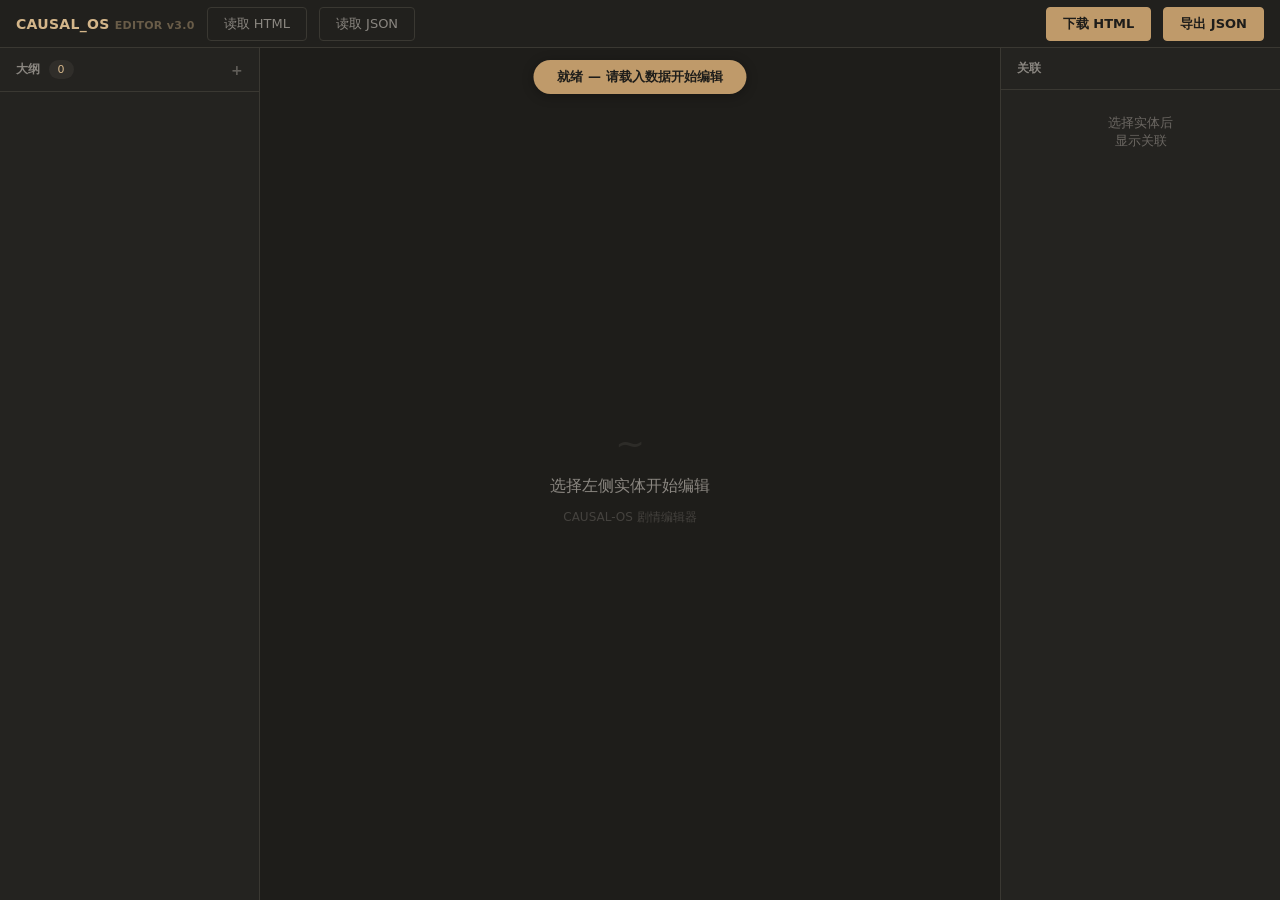
<file: 剧情编辑工具ver3.3.html>
<!DOCTYPE html>
<html lang="zh-CN">
<head>
<meta charset="UTF-8">
<title>CAUSAL-OS 剧情编辑器 v3.0</title>
<style>
:root {
    --accent:        #bf9a6a;
    --accent-soft:   #d4b68a;
    --accent-dim:    rgba(191,154,106,0.12);
    --accent-dim2:   rgba(191,154,106,0.06);
    --surface0:      #21201d;
    --surface1:      #282724;
    --surface2:      #302e2a;
    --bg:            #1e1d1a;
    --panel:         #242320;
    --border:        #3a3832;
    --border-light:  #45433d;
    --text-body:     #c4bfb6;
    --text-soft:     #8a8680;
    --text-muted:    #6b6762;
    --text-title:    #ddd8cf;
    --input-bg:      #292824;
    --danger:        #d9706a;
    --danger-dim:    rgba(217,112,106,0.12);
}
* { box-sizing: border-box; margin: 0; padding: 0; }
body {
    font-family: -apple-system, 'Segoe UI', system-ui, 'PingFang SC', 'Microsoft YaHei', 'Cascadia Code', monospace;
    background: var(--bg); color: var(--text-body);
    height: 100vh; display: flex; flex-direction: column;
    overflow: hidden; user-select: none;
    font-size: 15px;
}
.topbar {
    height: 48px; background: var(--surface0);
    border-bottom: 1px solid var(--border);
    display: flex; align-items: center;
    padding: 0 16px; gap: 12px;
    flex-shrink: 0; z-index: 10;
}
.topbar-title {
    font-weight: 700; color: var(--accent-soft);
    font-size: 14px; letter-spacing: 0.3px; white-space: nowrap;
}
.topbar-title span { font-size: 11px; opacity: 0.4; }
.topbar-spacer { flex: 1; }
.btn {
    padding: 7px 16px; border: 1px solid var(--border);
    border-radius: 4px; cursor: pointer; font-family: inherit;
    font-size: 13px; background: transparent; color: var(--text-soft);
    transition: all 0.15s; white-space: nowrap;
}
.btn:hover { border-color: var(--accent); color: var(--accent-soft); background: var(--accent-dim2); }
.btn-primary { background: var(--accent); color: #1e1d1a; border-color: var(--accent); font-weight: 600; }
.btn-primary:hover { background: var(--accent-soft); color: #1e1d1a; opacity: 1; }
.btn-danger { border-color: var(--danger); color: var(--danger); }
.btn-danger:hover { background: var(--danger-dim); }
.btn-small { padding: 4px 10px; font-size: 12px; }

.main-layout { display: flex; flex: 1; overflow: hidden; position: relative; }

.panel-left {
    width: 260px; min-width: 180px; max-width: 500px;
    background: var(--panel); border-right: 1px solid var(--border);
    display: flex; flex-direction: column; flex-shrink: 0; overflow: hidden;
}
.panel-center {
    flex: 1; display: flex; flex-direction: column; overflow: hidden;
    background: var(--bg); min-width: 300px;
}
.panel-right {
    width: 280px; min-width: 200px; max-width: 500px;
    background: var(--panel); border-left: 1px solid var(--border);
    display: flex; flex-direction: column; flex-shrink: 0; overflow: hidden;
}

.resize-handle {
    width: 4px; cursor: col-resize; background: transparent;
    flex-shrink: 0; position: relative; z-index: 5; transition: background 0.2s;
}
.resize-handle:hover, .resize-handle.active { background: var(--accent-dim); }
.resize-handle::after {
    content: ''; position: absolute; top: 0; left: -3px; right: -3px; bottom: 0;
}

.panel-header {
    padding: 12px 16px; font-size: 12px; color: var(--text-soft);
    text-transform: none; letter-spacing: 0.3px; font-weight: 600;
    border-bottom: 1px solid var(--border);
    display: flex; align-items: center; gap: 8px; flex-shrink: 0;
}
.panel-header .count {
    font-size: 11px; background: var(--surface2); padding: 3px 9px;
    border-radius: 10px; color: var(--accent-soft); font-weight: 500;
}

.panel-scroll { flex: 1; overflow-y: auto; overflow-x: hidden; padding: 4px 0; }
.panel-scroll::-webkit-scrollbar { width: 4px; }
.panel-scroll::-webkit-scrollbar-thumb { background: var(--border); border-radius: 2px; }

.tree-group { margin-bottom: 2px; }
.tree-group-header {
    padding: 9px 16px; cursor: pointer; display: flex; align-items: center;
    gap: 8px; font-size: 13px; color: var(--text-soft); font-weight: 500;
    transition: all 0.15s;
}
.tree-group-header:hover { background: rgba(255,255,255,0.02); }
.tree-group-header .arrow { font-size: 10px; width: 12px; transition: transform 0.2s; display: inline-block; }
.tree-group-header.collapsed .arrow { transform: rotate(-90deg); }
.tree-group-header .group-count { font-size: 11px; color: var(--text-muted); }

#tree-filter { background: var(--input-bg); border: 1px solid var(--border); border-radius: 6px; color: var(--text-main); outline: none; }
#tree-filter:focus { border-color: var(--accent); }

.tree-children { overflow: hidden; }
.tree-children.collapsed { display: none; }

.tree-item {
    padding: 8px 16px 8px 28px; cursor: pointer; font-size: 13px;
    display: flex; align-items: center; gap: 6px;
    border-left: 2px solid transparent; transition: all 0.12s;
    color: var(--text-soft);
}
.tree-item:hover { background: rgba(255,255,255,0.02); color: var(--text-body); }
.tree-item.active {
    background: var(--accent-dim); border-left-color: var(--accent);
    color: var(--accent-soft); font-weight: 600;
}
.tree-item .item-label { flex: 1; overflow: hidden; text-overflow: ellipsis; white-space: nowrap; }
.tree-item .item-id { font-size: 10px; color: var(--text-muted); flex-shrink: 0; }

.empty-state {
    display: flex; flex-direction: column; align-items: center;
    justify-content: center; height: 100%; color: var(--text-muted); gap: 12px;
}
.empty-state .big-icon { font-size: 36px; opacity: 0.2; }
.empty-state .msg { font-size: 16px; color: var(--text-soft); }
.empty-state .sub { font-size: 12px; opacity: 0.5; }

.editor-header { padding: 24px 32px 0; flex-shrink: 0; }
.editor-type-badge {
    font-size: 11px; text-transform: none; letter-spacing: 0.3px;
    padding: 4px 10px; border-radius: 4px; font-weight: 500;
    background: var(--accent-dim2); color: var(--accent-soft);
}
.editor-id { font-size: 11px; color: var(--text-muted); }
.editor-title-input {
    font-size: 24px; font-weight: 600; background: transparent; border: none;
    border-bottom: 1px solid transparent; color: var(--text-title);
    font-family: inherit; width: 100%; padding: 8px 0; outline: none;
    transition: border-color 0.2s;
}
.editor-title-input:focus { border-bottom-color: var(--accent); }

.editor-scroll { flex: 1; overflow-y: auto; padding: 16px 32px 32px; }
.editor-scroll::-webkit-scrollbar { width: 4px; }
.editor-scroll::-webkit-scrollbar-thumb { background: var(--border); border-radius: 2px; }

.editor-label {
    font-size: 12px; color: var(--accent-soft); text-transform: none;
    letter-spacing: 0.3px; font-weight: 500;
    margin-bottom: 8px; margin-top: 24px;
}
.editor-label:first-child { margin-top: 0; }

.editor-textarea {
    width: 100%; background: var(--surface1); border: 1px solid var(--border);
    color: var(--text-body); font-family: inherit; font-size: 15px;
    line-height: 1.85; padding: 16px; border-radius: 4px;
    resize: vertical; min-height: 120px; outline: none; transition: border-color 0.2s;
}
.editor-textarea:focus { border-color: var(--accent); }
.editor-textarea.large { min-height: 240px; font-size: 16px; line-height: 2; }

.hl-editor-wrap {
    position: relative; border: 1px solid var(--border); border-radius: 6px;
    background: var(--input-bg); transition: border-color 0.15s;
}
.hl-editor-wrap:focus-within { border-color: var(--accent); }
.hl-textarea {
    display: block; width: 100%; min-height: 72px; box-sizing: border-box;
    font-family: 'Cascadia Code', 'JetBrains Mono', 'Fira Code', 'Consolas', 'PingFang SC', 'Microsoft YaHei', monospace;
    font-size: 15px; line-height: 1.85; padding: 12px 16px;
    color: var(--text-main); background: transparent; border: none; outline: none;
    resize: none; overflow: hidden; caret-color: var(--accent);
    white-space: pre-wrap; word-break: break-word; overflow-wrap: break-word;
}
.hl-textarea::selection { background: rgba(100,150,255,0.25); }
.hl-editor-wrap.large .hl-textarea { min-height: 280px; font-size: 16px; line-height: 2; }

.ac-menu {
    position: fixed; z-index: 9999; background: var(--surface0);
    border: 1px solid var(--border); border-radius: 8px;
    box-shadow: 0 8px 24px rgba(0,0,0,0.25); max-height: 240px;
    overflow-y: auto; min-width: 220px; padding: 4px 0; display: none;
}
.ac-menu.visible { display: block; }
.ac-item { padding: 7px 14px; font-size: 13px; cursor: pointer;
    display: flex; justify-content: space-between; align-items: center; }
.ac-item:hover, .ac-item.active { background: rgba(100,150,255,0.12); }
.ac-item .ac-name { font-weight: 500; }
.ac-item .ac-id { font-size: 10px; color: var(--text-muted); margin-left: 12px; }
.ac-empty { padding: 10px 14px; font-size: 12px; color: var(--text-muted); }

.config-section {
    margin-top: 18px; padding: 16px; background: var(--surface0);
    border: 1px solid var(--border); border-radius: 4px;
}
.config-section .section-title {
    font-size: 12px; color: var(--text-muted); text-transform: none;
    letter-spacing: 0.3px; margin-bottom: 12px; cursor: pointer;
    display: flex; align-items: center; gap: 6px; font-weight: 500;
}
.config-section .section-title:hover { color: var(--text-soft); }
.config-section .section-body.collapsed { display: none; }
.config-section .section-arrow { font-size: 10px; transition: transform 0.2s; width: 10px; }
.config-section .section-arrow.collapsed { transform: rotate(-90deg); }

.inline-grid  { display: grid; grid-template-columns: 1fr 1fr; gap: 12px; }
.inline-grid3 { display: grid; grid-template-columns: 1fr 1fr 1fr; gap: 12px; }

input[type="text"], select {
    width: 100%; background: var(--input-bg); border: 1px solid var(--border);
    color: var(--text-body); padding: 10px 12px; border-radius: 4px;
    font-family: inherit; font-size: 13px; outline: none;
}
input[type="text"]:focus, select:focus { border-color: var(--accent); }
textarea {
    width: 100%; background: var(--input-bg); border: 1px solid var(--border);
    color: var(--text-body); padding: 10px 12px; border-radius: 4px;
    font-family: inherit; font-size: 13px; resize: vertical; outline: none; line-height: 1.7;
}
textarea:focus { border-color: var(--accent); }
label {
    display: block; font-size: 12px; color: var(--text-soft);
    margin-bottom: 5px; text-transform: none; letter-spacing: 0.3px;
}

.check-row { display: flex; align-items: center; gap: 8px; padding: 7px 0; }
.check-row input[type="checkbox"] { width: auto; accent-color: var(--accent); }
.check-row span { font-size: 13px; color: var(--text-soft); }

.gp-item {
    background: rgba(0,0,0,0.18); padding: 12px; border-radius: 4px;
    margin-bottom: 8px; border: 1px dashed var(--border);
}
.gp-row { display: flex; gap: 8px; margin-bottom: 6px; align-items: center; }

.pr-item {
    background: rgba(212,192,140,0.04); padding: 12px; border-radius: 4px;
    margin-bottom: 8px; border: 1px dashed rgba(212,192,140,0.12);
}

.ctx-section { margin-bottom: 16px; }
.ctx-section-title {
    font-size: 11px; color: var(--text-muted); text-transform: none;
    letter-spacing: 0.3px; margin-bottom: 6px; padding: 0 6px; font-weight: 500;
}
.ctx-item {
    padding: 7px 12px; cursor: pointer; font-size: 13px; border-radius: 3px;
    color: var(--text-soft); border-left: 2px solid transparent;
    transition: all 0.12s;
}
.ctx-item:hover { background: rgba(255,255,255,0.02); color: var(--text-body); }
.ctx-item .ctx-label { overflow: hidden; text-overflow: ellipsis; white-space: nowrap; }
.ctx-item .ctx-tag { font-size: 10px; padding: 1px 6px; border-radius: 8px; background: var(--surface2); color: var(--text-muted); }
.ctx-item .ctx-id { font-size: 10px; color: var(--text-muted); margin-left: 8px; flex-shrink: 0; opacity: 0.7; }

.fade-in { animation: fadeIn 0.25s ease; }
@keyframes fadeIn { from { opacity: 0; } to { opacity: 1; } }

#toast {
    position: fixed; top: 60px; left: 50%; transform: translateX(-50%);
    background: var(--accent); color: #1e1d1a; padding: 8px 24px;
    border-radius: 20px; font-weight: 600; font-size: 13px;
    display: none; z-index: 1000; box-shadow: 0 2px 12px rgba(0,0,0,0.3);
}
</style>
</head>
<body>

<div id="toast">已同步</div>
<ul id="ac-menu" class="ac-menu"></ul>

<div class="topbar">
    <div class="topbar-title">CAUSAL_OS <span>EDITOR v3.0</span></div>
    <input type="file" id="upload" accept=".html" style="display:none" onchange="loadHTML(this)">
    <button class="btn" onclick="document.getElementById('upload').click()">读取 HTML</button>
    <input type="file" id="upload-json" accept=".json" style="display:none" onchange="loadJSON(this)">
    <button class="btn" onclick="document.getElementById('upload-json').click()">读取 JSON</button>
    <span class="topbar-spacer"></span>
    <button class="btn btn-primary" onclick="exportHTML()">下载 HTML</button>
    <button class="btn btn-primary" onclick="exportJSON()">导出 JSON</button>
</div>

<div class="main-layout">
    <div class="panel-left" id="panel-left">
        <div class="panel-header">
            <span>大纲</span>
            <span class="count" id="tree-count">0</span>
            <span style="flex:1;"></span>
            <span title="新建实体" style="cursor:pointer;font-size:14px;opacity:0.6;" onclick="showAddMenu()">+</span>
        </div>
        <div class="tree-search" id="tree-search-wrap" style="display:none; padding:6px 10px; border-bottom:1px solid var(--border); flex-shrink:0;">
            <input type="text" id="tree-filter" placeholder="搜索..." style="width:100%; font-size:12px; padding:7px 10px;">
        </div>
        <div class="panel-scroll" id="tree-container"></div>
    </div>

    <div class="resize-handle" id="handle-left" data-target="panel-left"></div>

    <div class="panel-center" id="panel-center">
        <div id="editor-empty" class="empty-state">
            <div class="big-icon">~</div>
            <div class="msg">选择左侧实体开始编辑</div>
            <div class="sub">CAUSAL-OS 剧情编辑器</div>
        </div>
        <div id="editor-content" style="display:none; flex-direction:column; flex:1; overflow:hidden;">
            <div class="editor-header" id="editor-header"></div>
            <div id="editor-actions" style="display:none;padding:8px 32px 0;flex-shrink:0;">
                <button class="btn btn-primary" onclick="manualSave()" style="font-size:12px;padding:6px 18px;">保存</button>
                <span id="save-status" style="font-size:11px;color:var(--text-muted);margin-left:10px;"></span>
            </div>
            <div class="editor-scroll" id="editor-scroll"></div>
        </div>
    </div>

    <div class="resize-handle" id="handle-right" data-target="panel-right"></div>

    <div class="panel-right" id="panel-right">
        <div class="panel-header">
            <span>关联</span>
        </div>
        <div class="panel-scroll" id="context-container">
            <div style="padding:20px; text-align:center; color:var(--text-muted); font-size:13px;">
                选择实体后<br>显示关联
            </div>
        </div>
    </div>
</div>

<script>
const APP_VERSION = 'v3.0.0';
let projectData = null;
let originalTemplate = '';
let originalFileName = '';
let selectedEntity = null;
let treeCollapsed = {};
let treeFilter = '';

function showToast(msg) {
    const t = document.getElementById('toast');
    t.innerText = msg || '已同步';
    t.style.display = 'block';
    clearTimeout(t._timer);
    t._timer = setTimeout(() => { t.style.display = 'none'; }, 1500);
}

function escapeHtml(s) { if (!s) return ''; return String(s).replace(/&/g,'&amp;').replace(/</g,'&lt;').replace(/>/g,'&gt;').replace(/"/g,'&quot;'); }

const clueTypeLabels = { vision:'视觉', hearing:'听觉', touch:'触觉', smell:'嗅觉', taste:'味觉' };

function renderPreview(text) {
    if (!projectData || !text) return '<span style="color:var(--text-muted);">预览...</span>';
    let result = escapeHtml(text);
    result = result.replace(/\[char:([^\]]+)\]/g, (m,id) => {
        const c = projectData.chars?.[id];
        return '<span class="ref-char">' + escapeHtml(c?.name || id) + '</span>';
    });
    result = result.replace(/\[item:([^\]]+)\]/g, (m,id) => {
        const it = projectData.items?.[id];
        return '<span class="ref-item">' + escapeHtml(it?.label || id) + '</span>';
    });
    result = result.replace(/\[loc:([^\]]+)\]/g, (m,id) => {
        const sc = projectData.scenes?.[id];
        return '<span class="ref-loc">' + escapeHtml(sc?.title || id) + '</span>';
    });
    result = result.replace(/\[clue:([^\]]+)\]/g, (m,id) => {
        const cl = projectData.clues?.[id];
        const typeLabel = cl ? (clueTypeLabels[cl.type] || '') : '';
        const prefix = typeLabel ? '[' + typeLabel + '] ' : '';
        return '<span class="ref-clue">' + prefix + escapeHtml(cl?.label || id) + '</span>';
    });
    result = result.replace(/\n/g, '<br>');
    return result;
}

function extractRefs(text) {
    if (!text) return { chars: new Set(), items: new Set(), locs: new Set(), clues: new Set() };
    const refs = { chars: new Set(), items: new Set(), locs: new Set(), clues: new Set() };
    const re = /\[(char|item|loc|clue):([^\]]+)\]/g;
    let m;
    while ((m = re.exec(text))) {
        const type = m[1]; const id = m[2];
        if (type === 'char') refs.chars.add(id);
        else if (type === 'item') refs.items.add(id);
        else if (type === 'loc') refs.locs.add(id);
        else if (type === 'clue') refs.clues.add(id);
    }
    return refs;
}

function mergeRefs(base, add) {
    add.chars.forEach(function(id) { base.chars.add(id); });
    add.items.forEach(function(id) { base.items.add(id); });
    add.locs.forEach(function(id) { base.locs.add(id); });
    add.clues.forEach(function(id) { base.clues.add(id); });
}

function extractCommandRefs(commands) {
    var refs = { chars: new Set(), items: new Set(), locs: new Set(), clues: new Set() };
    if (!commands) return refs;
    commands.forEach(function(cmd) {
        mergeRefs(refs, extractRefs(cmd.value||''));
        mergeRefs(refs, extractRefs(cmd.title||''));
        mergeRefs(refs, extractRefs(cmd.prompt||''));
        mergeRefs(refs, extractRefs(cmd.successMessage||''));
        mergeRefs(refs, extractRefs(cmd.failMessage||''));
        if (cmd.onSuccess) {
            mergeRefs(refs, extractRefs(cmd.onSuccess.message||''));
            if (cmd.onSuccess.scene) refs.locs.add(cmd.onSuccess.scene);
            if (cmd.onSuccess.gotoScene) refs.locs.add(cmd.onSuccess.gotoScene);
            if (cmd.onSuccess.items) cmd.onSuccess.items.forEach(function(iid) { refs.items.add(iid); });
        }
        if (cmd.results) {
            mergeRefs(refs, extractRefs(cmd.results.message||''));
            if (cmd.results.scene) refs.locs.add(cmd.results.scene);
            if (cmd.results.items) cmd.results.items.forEach(function(iid) { refs.items.add(iid); });
        }
        if (cmd.requiredItem) refs.items.add(cmd.requiredItem);
        if (cmd.options) cmd.options.forEach(function(o) {
            mergeRefs(refs, extractRefs(o.message||''));
            if (o.results && o.results.scene) refs.locs.add(o.results.scene);
        });
        if (cmd.conditions) cmd.conditions.forEach(function(c) {
            mergeRefs(refs, extractRefs(c.failMessage||''));
            if (c.clue) refs.clues.add(c.clue);
        });
    });
    return refs;
}

function extractItemRefs(text) {
    if (!text) return [];
    const ids = [];
    const re = /\[item:([^\]]+)\]/g;
    let m;
    while ((m = re.exec(text))) { ids.push(m[1]); }
    return ids;
}

function formatItemRefs(ids) {
    if (!ids || !ids.length) return '';
    return ids.map(id => '[item:' + id + ']').join(' ');
}

// ─── Data Loading ─────────────────────────────────

function jsToJson(jsStr) {
    let result = jsStr.replace(/`([^`]*)`/g, (m, content) => {
        let escaped = content.replace(/\\/g,'\\\\').replace(/"/g,'\\"').replace(/\n/g,'\\n').replace(/\r/g,'\\r').replace(/\t/g,'\\t');
        return '"' + escaped + '"';
    });
    result = result.replace(/([{,]\s*)([a-zA-Z_中文\u4e00-\u9fa5][a-zA-Z0-9_中文\u4e00-\u9fa5]*)\s*:/g, '$1"$2":');
    return result;
}

function loadHTML(input) {
    const file = input.files[0];
    if (!file) return;
    originalFileName = file.name.replace(/\.html$/i, '');
    const reader = new FileReader();
    reader.onload = function(e) {
        const content = e.target.result;
        const startMarker = 'const initialProjectData = ';
        const startIdx = content.indexOf(startMarker);
        if (startIdx === -1) { alert('未找到数据节点'); return; }
        const jsonStart = startIdx + startMarker.length;
        let braceCount = 0, inString = false, escapeNext = false, jsonEnd = jsonStart;
        for (let i = jsonStart; i < content.length; i++) {
            const ch = content[i];
            if (escapeNext) { escapeNext = false; continue; }
            if (ch === '\\') { if (inString) escapeNext = true; continue; }
            if (ch === '"') { inString = !inString; continue; }
            if (!inString) {
                if (ch === '{' || ch === '[') braceCount++;
                if (ch === '}' || ch === ']') braceCount--;
                if (braceCount === 0 && (ch === '}' || ch === ']')) { jsonEnd = i + 1; break; }
            }
        }
        const jsStr = content.substring(jsonStart, jsonEnd);
        try {
            projectData = JSON.parse(jsToJson(jsStr));
            originalTemplate = content;
            selectedEntity = null;
            renderTree();
            renderEditor();
            renderContext();
            showToast('数据加载成功');
        } catch (err) { alert('解析失败: ' + err.message); }
    };
    reader.readAsText(file);
}

function loadJSON(input) {
    const file = input.files[0];
    if (!file) return;
    originalFileName = file.name.replace(/\.json$/i, '');
    const reader = new FileReader();
    reader.onload = function(e) {
        try {
            projectData = JSON.parse(e.target.result);
            originalTemplate = e.target.result;
            selectedEntity = null;
            renderTree();
            renderEditor();
            renderContext();
            showToast('JSON加载成功');
        } catch (err) { alert('解析失败: ' + err.message); }
    };
    reader.readAsText(file);
}

function exportJSON() {
    if (!projectData) return alert('请先载入数据');
    saveCurrentEntity();
    const dataStr = JSON.stringify(projectData, null, 4);
    const blob = new Blob([dataStr], { type: 'application/json;charset=utf-8' });
    const url = URL.createObjectURL(blob);
    const a = document.createElement('a');
    a.href = url;
    const ts = new Date().toISOString().slice(0,10).replace(/-/g,'');
    a.download = (originalFileName || 'game') + '_edited_' + ts + '.json';
    a.click(); URL.revokeObjectURL(url);
    showToast('JSON导出成功');
}

function exportHTML() {
    if (!projectData) return alert('请先载入数据');
    saveCurrentEntity();
    const dataStr = JSON.stringify(projectData, null, 4);
    const startMarker = 'const initialProjectData = ';
    const startIdx = originalTemplate.indexOf(startMarker);
    if (startIdx === -1) return alert('模板格式错误');
    const jsonStart = startIdx + startMarker.length;
    let braceCount = 0, inString = false, escapeNext = false, jsonEnd = -1;
    for (let i = jsonStart; i < originalTemplate.length; i++) {
        const ch = originalTemplate[i];
        if (escapeNext) { escapeNext = false; continue; }
        if (ch === '\\') { if (inString) escapeNext = true; continue; }
        if (ch === '"') { inString = !inString; continue; }
        if (!inString) {
            if (ch === '{' || ch === '[') braceCount++;
            if (ch === '}' || ch === ']') braceCount--;
            if (braceCount === 0 && (ch === '}' || ch === ']')) { jsonEnd = i + 1; break; }
        }
    }
    if (jsonEnd === -1) return alert('无法解析数据边界');
    const output = originalTemplate.substring(0, jsonStart) + dataStr + originalTemplate.substring(jsonEnd);
    const blob = new Blob([output], { type: 'text/html' });
    const url = URL.createObjectURL(blob);
    const a = document.createElement('a');
    a.href = url;
    const ts = new Date().toISOString().slice(0,10).replace(/-/g,'');
    a.download = (originalFileName || 'game') + '_edited_' + ts + '.html';
    a.click(); URL.revokeObjectURL(url);
}

// ─── Tree (Left Panel) ────────────────────────────

const treeIcons = { scenes:'', items:'', chars:'', clues:'', endings:'' };
const treeColors = { scenes:'#c090b8', items:'#d4b068', chars:'#a8c8a0', clues:'#80b8cc', endings:'#d9706a' };

function renderTree() {
    const container = document.getElementById('tree-container');
    const searchWrap = document.getElementById('tree-search-wrap');
    if (!projectData) {
        container.innerHTML = '<div style="padding:20px;text-align:center;color:var(--text-muted);">未加载数据</div>';
        searchWrap.style.display = 'none';
        return;
    }
    searchWrap.style.display = 'block';

    const total = (Object.keys(projectData.scenes||{}).length + Object.keys(projectData.items||{}).length +
        Object.keys(projectData.chars||{}).length + Object.keys(projectData.clues||{}).length + (projectData.endings||[]).length);
    document.getElementById('tree-count').innerText = total;

    const filter = (treeFilter || '').toLowerCase();

    const groups = [
        { key:'scenes', label:'场景', data: projectData.scenes || {}, nameField:'title' },
        { key:'chars', label:'角色', data: projectData.chars || {}, nameField:'name' },
        { key:'items', label:'物品', data: projectData.items || {}, nameField:'label' },
        { key:'clues', label:'线索', data: projectData.clues || {}, nameField:'label' },
    ];

    let html = '';
    groups.forEach(g => {
        const ids = Object.keys(g.data);
        const visibleIds = filter ? ids.filter(id => {
            const entry = g.data[id];
            const name = (entry[g.nameField] || '').toLowerCase();
            return name.indexOf(filter) !== -1 || id.toLowerCase().indexOf(filter) !== -1;
        }) : ids;
        if (filter && visibleIds.length === 0) return;
        const collapsed = treeCollapsed[g.key] !== false;
        const autoOpen = !!filter;
        html += '<div class="tree-group">';
        html += '<div class="tree-group-header' + (collapsed && !autoOpen ? ' collapsed':'') + '" style="color:' + treeColors[g.key] + '">';
        html += '<span class="arrow" onclick="event.stopPropagation();toggleTreeGroup(\'' + g.key + '\')">▼</span>';
        html += '<span onclick="event.stopPropagation();toggleTreeGroup(\'' + g.key + '\')">' + g.label + '</span>';
        html += '<span class="group-count">' + visibleIds.length + '</span>';
        html += '<span style="flex:1;"></span>';
        html += '<span title="新建' + g.label + '" style="cursor:pointer;font-size:14px;opacity:0.6;padding:0 4px;" onclick="event.stopPropagation();addNewEntity(\'' + g.key + '\')">+</span>';
        html += '</div>';
        html += '<div class="tree-children' + (collapsed && !autoOpen ? ' collapsed':'') + '" id="tree-group-' + g.key + '">';
        visibleIds.forEach(id => {
            const entry = g.data[id];
            const name = entry[g.nameField] || id;
            const activeClass = (selectedEntity && selectedEntity.type === g.key && selectedEntity.id === id) ? ' active' : '';
            html += '<div class="tree-item' + activeClass + '" onclick="selectEntity(\'' + g.key + '\',\'' + id.replace(/'/g,"\\'") + '\')" data-type="' + g.key + '" data-id="' + escapeHtml(id) + '">';
            html += '<span class="item-label">' + escapeHtml(name) + '</span>';
            html += '<span class="item-id">' + escapeHtml(id) + '</span>';
            html += '</div>';
        });
        html += '</div></div>';
    });

    if (projectData.endings && projectData.endings.length > 0) {
        const endingMatches = filter ? projectData.endings.filter(e => {
            const n = (e.name || e.id || '').toLowerCase();
            return n.indexOf(filter) !== -1;
        }) : projectData.endings;
        if (!filter || endingMatches.length > 0) {
            const collapsed = treeCollapsed['endings'] !== false;
            const autoOpen = !!filter;
            html += '<div class="tree-group">';
            html += '<div class="tree-group-header' + (collapsed && !autoOpen ? ' collapsed':'') + '" style="color:' + treeColors.endings + '">';
            html += '<span class="arrow" onclick="event.stopPropagation();toggleTreeGroup(\'endings\')">▼</span>';
            html += '<span onclick="event.stopPropagation();toggleTreeGroup(\'endings\')">结局</span><span class="group-count">' + endingMatches.length + '</span>';
            html += '<span style="flex:1;"></span>';
            html += '<span title="新建结局" style="cursor:pointer;font-size:14px;opacity:0.6;padding:0 4px;" onclick="event.stopPropagation();addNewEntity(\'endings\')">+</span>';
            html += '</div>';
            html += '<div class="tree-children' + (collapsed && !autoOpen ? ' collapsed':'') + '" id="tree-group-endings">';
            endingMatches.forEach(e => {
                const idx = projectData.endings.indexOf(e);
                const activeClass = (selectedEntity && selectedEntity.type === 'endings' && selectedEntity.id === String(idx)) ? ' active' : '';
                html += '<div class="tree-item' + activeClass + '" onclick="selectEntity(\'endings\',\'' + idx + '\')" data-type="endings" data-id="' + idx + '">';
                html += '<span class="item-label">' + escapeHtml(e.name || e.id) + '</span>';
                html += '<span class="item-id">' + escapeHtml(e.id || '') + '</span>';
                html += '</div>';
            });
            html += '</div></div>';
        }
    }

    if (filter && html === '') {
        html = '<div style="padding:20px;text-align:center;color:var(--text-muted);font-size:13px;">无匹配结果</div>';
    }

    container.innerHTML = html;
}

function toggleTreeGroup(key) {
    treeCollapsed[key] = treeCollapsed[key] === false ? true : false;
    const children = document.getElementById('tree-group-' + key);
    const header = children ? children.previousElementSibling : null;
    if (children) children.classList.toggle('collapsed');
    if (header) header.classList.toggle('collapsed');
}

function selectEntity(type, id) {
    saveCurrentEntity();
    selectedEntity = { type, id: String(id) };
    renderTree();
    renderEditor();
    renderContext();
}

// ─── Editor (Center Panel) ─────────────────────────

function saveCurrentEntity() {
    if (!selectedEntity || !projectData) return;
    const header = document.getElementById('editor-header');
    if (!header || header.children.length === 0) return;

    const type = selectedEntity.type, id = selectedEntity.id;

    if (type === 'scenes') {
        const entry = projectData.scenes[id];
        const sceneIdEl = document.getElementById('ed-scene-id');
        if (sceneIdEl && sceneIdEl.value.trim() && sceneIdEl.value.trim() !== id) {
            if (renameKey('scenes', id, sceneIdEl.value.trim())) {
                id = sceneIdEl.value.trim();
                document.getElementById('ed-id-display').innerText = id;
            }
        }
        const titleEl = document.getElementById('ed-title'); if (titleEl) entry.title = titleEl.value;
        const descEl = document.getElementById('ed-desc'); if (descEl) entry.desc = descEl.value;
        const contentEl = document.getElementById('ed-content'); if (contentEl) entry.content = contentEl.value;
        const imgEl = document.getElementById('ed-image'); if (imgEl) entry.image = imgEl.value || undefined;
        const audioEl = document.getElementById('ed-audio'); if (audioEl) entry.audio = audioEl.value || undefined;
        const pickEl = document.getElementById('ed-canbepicked'); if (pickEl) entry.canBePicked = pickEl.checked;
        const hcEl = document.getElementById('ed-hc-text'); if (hcEl && entry.hiddenClue) { entry.hiddenClue.text = hcEl.value; const clueMatches = hcEl.value.match(/\[clue:([^\]]+)\]/g); entry.hiddenClue.ids = clueMatches ? clueMatches.map(m => m.slice(6,-1)) : []; }
        const hcOnEl = document.getElementById('ed-hc-on'); if (hcOnEl) {
            if (hcOnEl.checked) { if (!entry.hiddenClue) entry.hiddenClue = { text:'', ids:[] }; }
            else delete entry.hiddenClue;
        }
    } else if (type === 'items') {
        const entry = projectData.items[id];
        const itemIdEl = document.getElementById('ed-item-id');
        if (itemIdEl && itemIdEl.value.trim() && itemIdEl.value.trim() !== id) {
            if (renameKey('items', id, itemIdEl.value.trim())) {
                id = itemIdEl.value.trim();
                document.getElementById('ed-id-display').innerText = id;
            }
        }
        const labelEl = document.getElementById('ed-label'); if (labelEl) entry.label = labelEl.value;
        const descEl = document.getElementById('ed-desc'); if (descEl) entry.desc = descEl.value;
        const imgEl = document.getElementById('ed-image'); if (imgEl) entry.image = imgEl.value || undefined;
        const audioEl = document.getElementById('ed-audio'); if (audioEl) entry.audio = audioEl.value || undefined;
        const pickEl = document.getElementById('ed-canbepicked'); if (pickEl) entry.canBePicked = pickEl.checked;
        const hcEl2 = document.getElementById('ed-hc-text'); if (hcEl2 && entry.hiddenClue) { entry.hiddenClue.text = hcEl2.value; const clueMatches = hcEl2.value.match(/\[clue:([^\]]+)\]/g); entry.hiddenClue.ids = clueMatches ? clueMatches.map(m => m.slice(6,-1)) : []; }
        const hcOnEl = document.getElementById('ed-hc-on'); if (hcOnEl) {
            if (hcOnEl.checked) { if (!entry.hiddenClue) entry.hiddenClue = { text:'', ids:[] }; }
            else delete entry.hiddenClue;
        }
        saveGameplay(id);
        savePresentReactions(id);
    } else if (type === 'chars') {
        const entry = projectData.chars[id];
        const charIdEl = document.getElementById('ed-char-id');
        if (charIdEl && charIdEl.value.trim() && charIdEl.value.trim() !== id) {
            if (renameKey('chars', id, charIdEl.value.trim())) {
                id = charIdEl.value.trim();
                document.getElementById('ed-id-display').innerText = id;
            }
        }
        const nameEl = document.getElementById('ed-name'); if (nameEl) entry.name = nameEl.value;
        const descEl = document.getElementById('ed-desc'); if (descEl) entry.desc = descEl.value;
        const avatarEl = document.getElementById('ed-avatar'); if (avatarEl) entry.avatar = avatarEl.value || undefined;
        const imgEl = document.getElementById('ed-image'); if (imgEl) entry.image = imgEl.value || undefined;
        const audioEl = document.getElementById('ed-audio'); if (audioEl) entry.audio = audioEl.value || undefined;
        const defaultTalksEl = document.getElementById('ed-default-talks'); if (defaultTalksEl) {
            const lines = defaultTalksEl.value.split('\n').filter(l=>l.trim()).map(t=>({text:t}));
            entry.defaultTalks = lines;
            entry.talkQueue = lines;
            entry.lines = [...lines];
        }
        saveSceneTalks(id);
        saveReactions(id, 'ed-reactions-container', 'reactions');
        saveReactions(id, 'ed-item-reactions-container', 'itemReactions');
        const hcEl = document.getElementById('ed-hc-text'); if (hcEl && entry.hiddenClue) { entry.hiddenClue.text = hcEl.value; const clueMatches = hcEl.value.match(/\[clue:([^\]]+)\]/g); entry.hiddenClue.ids = clueMatches ? clueMatches.map(m => m.slice(6,-1)) : []; }
        const hcOnEl = document.getElementById('ed-hc-on'); if (hcOnEl) {
            if (hcOnEl.checked) { if (!entry.hiddenClue) entry.hiddenClue = { text:'', ids:[] }; }
            else delete entry.hiddenClue;
        }
    } else if (type === 'clues') {
        const entry = projectData.clues[id];
        const clueIdEl = document.getElementById('ed-clue-id');
        if (clueIdEl && clueIdEl.value.trim() && clueIdEl.value.trim() !== id) {
            if (renameKey('clues', id, clueIdEl.value.trim())) {
                id = clueIdEl.value.trim();
                document.getElementById('ed-id-display').innerText = id;
            }
        }
        const labelEl = document.getElementById('ed-label'); if (labelEl) entry.label = labelEl.value;
        const typeEl = document.getElementById('ed-ctype'); if (typeEl) entry.type = typeEl.value;
        const descEl = document.getElementById('ed-desc'); if (descEl) entry.desc = descEl.value;
        const imgEl = document.getElementById('ed-image'); if (imgEl) entry.image = imgEl.value || undefined;
        const audioEl = document.getElementById('ed-audio'); if (audioEl) entry.audio = audioEl.value || undefined;
    } else if (type === 'endings') {
        const idx = parseInt(id);
        const entry = projectData.endings[idx];
        const idEl = document.getElementById('ed-eid'); if (idEl) entry.id = idEl.value;
        const nameEl = document.getElementById('ed-name'); if (nameEl) entry.name = nameEl.value;
        const recipeEl = document.getElementById('ed-recipe'); if (recipeEl) entry.recipe = recipeEl.value.split(',').map(s=>s.trim()).filter(s=>s);
        const msgEl = document.getElementById('ed-message'); if (msgEl) entry.message = msgEl.value;
    }
}

function saveGameplay(itemId) {
    const container = document.getElementById('ed-gameplay');
    if (!container || !projectData.items[itemId]) return;
    const gpItems = container.querySelectorAll('.gp-item');
    if (gpItems.length === 0) { delete projectData.items[itemId].commands; return; }
    projectData.items[itemId].commands = [];
    gpItems.forEach(gp => {
        const type = gp.querySelector('.gp-type')?.value;
        const label = gp.querySelector('.gp-label')?.value || '';
        if (!type) return;
        const cmd = { type, label };
        if (type === 'password') {
            cmd.title = gp.querySelector('.gp-title')?.value || undefined;
            cmd.prompt = gp.querySelector('.gp-prompt')?.value || undefined;
            cmd.requiredItem = gp.querySelector('.gp-required')?.value || undefined;
            cmd.value = gp.querySelector('.gp-value')?.value || '';
            const digits = parseInt(gp.querySelector('.gp-digits')?.value);
            if (digits > 0) cmd.digits = digits;
            const flags = (gp.querySelector('.gp-flags')?.value || '').split(',').map(s=>s.trim()).filter(s=>s);
            const msg = gp.querySelector('.gp-message')?.value || '';
            const items = extractItemRefs(gp.querySelector('.gp-items')?.value||'');
            if (flags.length || msg || items.length) { cmd.onSuccess = {}; if (flags.length) cmd.onSuccess.flags = flags; if (msg) cmd.onSuccess.message = msg; if (items.length) cmd.onSuccess.items = items; }
        } else if (type === 'text') {
            cmd.value = gp.querySelector('.gp-text')?.value || '';
            const flags = (gp.querySelector('.gp-flags')?.value || '').split(',').map(s=>s.trim()).filter(s=>s);
            if (flags.length) cmd.results = { flags };
        } else if (type === 'choice') {
            cmd.title = gp.querySelector('.gp-title')?.value || '';
            cmd.prompt = gp.querySelector('.gp-prompt')?.value || '';
            const optsTxt = gp.querySelector('.gp-options')?.value || '';
            cmd.options = optsTxt.split('\n').filter(l=>l.trim()).map(line => {
                const p = line.split('|').map(s=>s.trim());
                return { label: p[0]||'', results: p[1]?{scene:p[1]}:{}, message: p[2]||'' };
            });
        } else if (type === 'useItem') {
            cmd.requiredItem = gp.querySelector('.gp-required')?.value || '';
            cmd.successMessage = gp.querySelector('.gp-message')?.value || '';
            cmd.failMessage = gp.querySelector('.gp-fail-message')?.value || '';
            const flags = (gp.querySelector('.gp-flags')?.value || '').split(',').map(s=>s.trim()).filter(s=>s);
            const gotoScene = gp.querySelector('.gp-goto-scene')?.value || '';
            const items = extractItemRefs(gp.querySelector('.gp-items')?.value||'');
            if (flags.length || gotoScene || items.length) { cmd.onSuccess = {}; if (flags.length) cmd.onSuccess.flags = flags; if (gotoScene) cmd.onSuccess.scene = gotoScene; if (items.length) cmd.onSuccess.items = items; }
        } else if (type === 'conditional') {
            cmd.successMessage = gp.querySelector('.gp-message')?.value || '';
            const condText = gp.querySelector('.gp-conditions')?.value || '';
            cmd.conditions = condText.split('\n').filter(l=>l.trim()).map(line => {
                const p = line.split('|').map(s=>s.trim());
                const cp = p[0]||''; const fm = p[1]||'';
                if (cp.startsWith('flag:')) return { flag: cp.replace('flag:',''), failMessage: fm };
                if (cp.startsWith('clue:')) return { clue: cp.replace('clue:',''), failMessage: fm };
                return null;
            }).filter(c=>c);
            const flags = (gp.querySelector('.gp-flags')?.value || '').split(',').map(s=>s.trim()).filter(s=>s);
            const osm = gp.querySelector('.gp-onsuccess-msg')?.value || '';
            const gotoScene = gp.querySelector('.gp-goto-scene')?.value || '';
            const items = extractItemRefs(gp.querySelector('.gp-items')?.value||'');
            if (flags.length || osm || gotoScene || items.length) { cmd.onSuccess = {}; if (flags.length) cmd.onSuccess.flags = flags; if (osm) cmd.onSuccess.message = osm; if (gotoScene) cmd.onSuccess.gotoScene = gotoScene; if (items.length) cmd.onSuccess.items = items; }
        }
        projectData.items[itemId].commands.push(cmd);
    });
}

function savePresentReactions(itemId) {
    const container = document.getElementById('ed-present-reactions');
    const entry = projectData.items[itemId];
    if (!container || !entry) return;
    const prItems = container.querySelectorAll('.pr-item');
    if (prItems.length === 0) { delete entry.presentReactions; delete entry.conditionFlags; return; }
    entry.presentReactions = {};
    prItems.forEach(pr => {
        const keyItem = pr.querySelector('.pr-key-item')?.value?.trim();
        const text = pr.querySelector('.pr-text')?.value || '';
        if (!keyItem) return;
        const reaction = { text };
        const flags = (pr.querySelector('.pr-flags')?.value || '').split(',').map(s=>s.trim()).filter(s=>s);
        const scene = pr.querySelector('.pr-scene')?.value || '';
        const msg = pr.querySelector('.pr-message')?.value || '';
        const items = extractItemRefs(pr.querySelector('.pr-items')?.value||'');
        if (flags.length || scene || msg || items.length) {
            reaction.results = {};
            if (flags.length) reaction.results.flags = flags;
            if (scene) reaction.results.scene = scene;
            if (msg) reaction.results.message = msg;
            if (items.length) reaction.results.items = items;
        }
        entry.presentReactions[keyItem] = reaction;

        const cfFlag = pr.querySelector('.cf-flag')?.value?.trim();
        if (cfFlag) {
            if (!entry.conditionFlags) entry.conditionFlags = {};
            const cfData = { flag: cfFlag, text: pr.querySelector('.cf-text')?.value || '' };
            const cfScene = pr.querySelector('.cf-scene')?.value || '';
            if (cfScene) cfData.scene = cfScene;
            entry.conditionFlags[keyItem] = cfData;
        }
    });
}

function saveSceneTalks(charId) {
    const container = document.getElementById('ed-scene-talks');
    const entry = projectData.chars[charId];
    if (!container || !entry) return;
    const rows = container.querySelectorAll('.scene-talk-row');
    if (rows.length === 0) { delete entry.sceneTalks; return; }
    const newSceneTalks = {};
    rows.forEach(row => {
        const sceneId = row.querySelector('.scene-talk-key')?.value?.trim();
        const val = row.querySelector('.scene-talk-val')?.value || '';
        if (sceneId) newSceneTalks[sceneId] = val.split('\n').filter(l=>l.trim()).map(t=>({text:t}));
    });
    entry.sceneTalks = newSceneTalks;
}

function saveReactions(charId, containerId, field) {
    const container = document.getElementById(containerId);
    const entry = projectData.chars[charId];
    if (!container || !entry) return;
    const rows = container.querySelectorAll('.reaction-row');
    const newObj = {};
    rows.forEach(row => {
        const key = row.querySelector('.react-key')?.value?.trim();
        const val = row.querySelector('.react-val')?.value || '';
        if (key) newObj[key] = { text: val };
    });
    if (Object.keys(newObj).length === 0) { delete entry[field]; if (field === 'reactions') delete entry.logicResponse; return; }
    entry[field] = newObj;
    if (field === 'reactions') entry.logicResponse = { ...newObj };
}

function renderEditor() {
    const empty = document.getElementById('editor-empty');
    const content = document.getElementById('editor-content');
    const header = document.getElementById('editor-header');
    const scroll = document.getElementById('editor-scroll');

    if (!projectData || !selectedEntity) {
        empty.style.display = 'flex';
        content.style.display = 'none';
        return;
    }

    empty.style.display = 'none';
    content.style.display = 'flex';
    document.getElementById('editor-actions').style.display = 'block';

    const type = selectedEntity.type, id = selectedEntity.id;

    if (type === 'scenes') renderSceneEditor(id, header, scroll);
    else if (type === 'items') renderItemEditor(id, header, scroll);
    else if (type === 'chars') renderCharEditor(id, header, scroll);
    else if (type === 'clues') renderClueEditor(id, header, scroll);
    else if (type === 'endings') renderEndingEditor(id, header, scroll);
}

function renderSceneEditor(id, header, scroll) {
    const s = projectData.scenes[id];
    header.innerHTML = '<div class="editor-type-badge">场景 SCENE</div><div class="editor-id" id="ed-id-display">' + escapeHtml(id) + '</div>';
    scroll.innerHTML = `
        <div class="inline-grid" style="grid-template-columns:1fr 2fr;">
            <div>
                <div class="editor-label">场景 ID</div>
                <input type="text" id="ed-scene-id" value="${escapeHtml(id)}" placeholder="如: SCENE_GARDEN">
            </div>
            <div>
                <div class="editor-label">标题</div>
                <input type="text" id="ed-title" class="editor-title-input" value="${escapeHtml(s.title||'')}">
            </div>
        </div>
        <div class="editor-label">场景描述（查询/观察时显示）</div>
        <div class="hl-editor-wrap" id="wrap-ed-desc"><textarea class="hl-textarea" id="ed-desc"></textarea></div>
        <div class="editor-label">场景内容（进入场景时显示的富文本）</div>
        <div class="hl-editor-wrap large" id="wrap-ed-content"><textarea class="hl-textarea" id="ed-content"></textarea></div>
        ${renderMediaConfig('scenes', id, s)}
        <div class="config-section">
            <div class="section-title" onclick="toggleSection(this,'sec-opts')"><span class="section-arrow">▼</span>属性设置</div>
            <div class="section-body" id="sec-opts">
                <div class="check-row"><input type="checkbox" id="ed-canbepicked" ${s.canBePicked?'checked':''}><span>可记录（玩家可将此场景记录到档案）</span></div>
                <div class="check-row"><input type="checkbox" id="ed-hc-on" ${s.hiddenClue?'checked':''} onchange="toggleHC(this,'hc-block')"><span>启用隐藏因果</span></div>
                <div id="hc-block" style="margin-top:8px;${s.hiddenClue?'':'display:none'}">
                    <div class="hl-editor-wrap" id="wrap-ed-hc-text" style="min-height:60px;"><textarea class="hl-textarea" id="ed-hc-text"></textarea></div>
                </div>
            </div>
        </div>
        <button class="btn btn-danger" style="margin-top:16px;" onclick="deleteCurrentEntity()">删除此场景</button>
    `;
    setTimeout(() => {
        initHighlightEditor('ed-desc', s.desc||'');
        initHighlightEditor('ed-content', s.content||'');
        initHighlightEditor('ed-hc-text', s.hiddenClue?.text||'');
    }, 0);
}

function renderItemEditor(id, header, scroll) {
    const it = projectData.items[id];
    header.innerHTML = '<div class="editor-type-badge" style="background:rgba(212,176,104,0.08);color:#d4b068;">物品 ITEM</div><div class="editor-id" id="ed-id-display">' + escapeHtml(id) + '</div>';
    const commands = it.commands || [];
    const prs = it.presentReactions || {};
    const prKeys = Object.keys(prs);
    scroll.innerHTML = `
        <div class="inline-grid" style="grid-template-columns:1fr 2fr;">
            <div>
                <div class="editor-label">物品 ID</div>
                <input type="text" id="ed-item-id" value="${escapeHtml(id)}" placeholder="如: ITEM_KEY">
            </div>
            <div>
                <div class="editor-label">名称</div>
                <input type="text" id="ed-label" class="editor-title-input" value="${escapeHtml(it.label||'')}">
            </div>
        </div>
        <div class="editor-label">物品描述（查询/观察时显示）</div>
        <div class="hl-editor-wrap" id="wrap-ed-desc"><textarea class="hl-textarea" id="ed-desc"></textarea></div>
        ${renderMediaConfig('items', id, it)}
        <div class="config-section">
            <div class="section-title" onclick="toggleSection(this,'sec-opts')"><span class="section-arrow">▼</span>属性设置</div>
            <div class="section-body" id="sec-opts">
                <div class="check-row"><input type="checkbox" id="ed-canbepicked" ${it.canBePicked?'checked':''}><span>可记录</span></div>
                <div class="check-row"><input type="checkbox" id="ed-hc-on" ${it.hiddenClue?'checked':''} onchange="toggleHC(this,'hc-block')"><span>启用隐藏因果</span></div>
                <div id="hc-block" style="margin-top:8px;${it.hiddenClue?'':'display:none'}">
                    <div class="hl-editor-wrap" id="wrap-ed-hc-text" style="min-height:60px;"><textarea class="hl-textarea" id="ed-hc-text"></textarea></div>
                </div>
            </div>
        </div>
        <div class="config-section">
            <div class="section-title" onclick="toggleSection(this,'sec-gp')"><span class="section-arrow">▼</span>玩法配置 (${commands.length})</div>
            <div class="section-body" id="sec-gp">
                <div id="ed-gameplay">${commands.map((cmd,i) => renderGameplayItem(id, i, cmd)).join('')}</div>
                <button class="btn btn-small" style="width:100%;margin-top:8px;" onclick="addGameplayItem('${id}')">+ 添加玩法</button>
            </div>
        </div>
        <div class="config-section">
            <div class="section-title" onclick="toggleSection(this,'sec-pr')"><span class="section-arrow">▼</span>出示反应配置 (${prKeys.length})</div>
            <div class="section-body" id="sec-pr">
                <div id="ed-present-reactions">${prKeys.map((keyItemId, i) => renderPresentReactionItem(id, i, keyItemId, prs[keyItemId], it.conditionFlags?.[keyItemId])).join('')}</div>
                <button class="btn btn-small" style="width:100%;margin-top:8px;" onclick="addPresentReactionItem('${id}')">+ 添加出示反应</button>
            </div>
        </div>
        <button class="btn btn-danger" style="margin-top:16px;" onclick="deleteCurrentEntity()">删除此物品</button>
    `;
    setTimeout(() => {
        initHighlightEditor('ed-desc', it.desc||'');
        initHighlightEditor('ed-hc-text', it.hiddenClue?.text||'');
        ['ed-gameplay','ed-present-reactions'].forEach(function(containerId) {
            var container = document.getElementById(containerId);
            if (container) {
                container.addEventListener('click', function(e) {
                    var btn = e.target.closest('.btn-danger');
                    if (!btn) return;
                    var row = btn.closest('.gp-item, .pr-item');
                    if (row) {
                        row.remove();
                        if (selectedEntity && selectedEntity.type === 'items') {
                            if (containerId === 'ed-gameplay') {
                                saveGameplay(selectedEntity.id);
                            } else if (containerId === 'ed-present-reactions') {
                                savePresentReactions(selectedEntity.id);
                            }
                        }
                    }
                });
            }
        });
    }, 0);
    setTimeout(() => bindGameplayPreviews('ed-gameplay'), 50);
    setTimeout(() => bindPRPreviews('ed-present-reactions'), 50);
}

function renderCharEditor(id, header, scroll) {
    const c = projectData.chars[id];
    header.innerHTML = '<div class="editor-type-badge" style="background:rgba(168,200,160,0.08);">角色 CHAR</div><div class="editor-id" id="ed-id-display">' + escapeHtml(id) + '</div>';
    const st = c.sceneTalks || {};
    const stKeys = Object.keys(st);
    const reactions = c.reactions || c.logicResponse || {};
    const rxKeys = Object.keys(reactions);
    const ir = c.itemReactions || {};
    const irKeys = Object.keys(ir);
    scroll.innerHTML = `
        <div class="inline-grid" style="grid-template-columns:80px 1fr 1fr;">
            <div>
                <div class="editor-label">头像</div>
                <div style="width:70px;height:70px;border:2px dashed var(--border);border-radius:50%;display:flex;align-items:center;justify-content:center;overflow:hidden;background:var(--input-bg);margin-bottom:4px;">
                    ${c.avatar ? '<img src="'+escapeHtml(c.avatar)+'" style="width:100%;height:100%;object-fit:cover;">' : '<span style="color:var(--text-muted);">+</span>'}
                </div>
                <input type="text" id="ed-avatar" value="${escapeHtml(c.avatar||'')}" placeholder="路径" style="font-size:10px;padding:4px;">
            </div>
            <div><div class="editor-label">名称</div><input type="text" id="ed-name" class="editor-title-input" value="${escapeHtml(c.name||'')}"></div>
            <div><div class="editor-label">角色ID</div><input type="text" id="ed-char-id" value="${escapeHtml(id)}" placeholder="如: CHAR_HERO"></div>
        </div>
        <div class="editor-label">简介</div>
        <div class="hl-editor-wrap" id="wrap-ed-desc" style="min-height:60px;"><textarea class="hl-textarea" id="ed-desc"></textarea></div>
        ${renderMediaConfig('chars', id, c)}
        <div class="editor-label">默认对话（每行一条）</div>
        <div class="hl-editor-wrap" id="wrap-ed-default-talks" style="min-height:80px;"><textarea class="hl-textarea" id="ed-default-talks"></textarea></div>
        <div class="config-section">
            <div class="section-title" onclick="toggleSection(this,'sec-stalks')"><span class="section-arrow">▼</span>场景绑定对话 (${stKeys.length})</div>
            <div class="section-body" id="sec-stalks">
                <div id="ed-scene-talks">
                    ${stKeys.map(sid => `<div class="scene-talk-row" style="display:flex;gap:8px;margin-bottom:6px;">
                        <input type="text" class="scene-talk-key" value="${escapeHtml(sid)}" style="flex:0.3" placeholder="场景ID">
                        <textarea class="scene-talk-val" rows="2" style="flex:1;" placeholder="该场景下的对话...">${(st[sid]||[]).map(t=>typeof t==='object'?t.text:t).join('\n')}</textarea>
                        <button class="btn btn-small btn-danger">×</button>
                    </div>`).join('')}
                </div>
                <button class="btn btn-small" style="width:100%;margin-top:6px;" onclick="addSceneTalkRow()">+ 添加场景对话</button>
            </div>
        </div>
        <div class="config-section">
            <div class="section-title" onclick="toggleSection(this,'sec-react')"><span class="section-arrow">▼</span>线索反应 (${rxKeys.length})</div>
            <div class="section-body" id="sec-react">
                <div id="ed-reactions-container">
                    ${rxKeys.map(k => `<div class="reaction-row" style="display:flex;gap:8px;margin-bottom:6px;">
                        <input type="text" class="react-key" value="${escapeHtml(k)}" style="flex:0.3" placeholder="线索ID">
                        <textarea class="react-val" rows="2" style="flex:1;" placeholder="反应文本...">${escapeHtml(typeof reactions[k]==='object'?reactions[k].text:reactions[k])}</textarea>
                        <button class="btn btn-small btn-danger">×</button>
                    </div>`).join('')}
                </div>
                <button class="btn btn-small" style="width:100%;margin-top:6px;" onclick="addReactionRow('ed-reactions-container')">+ 添加反应</button>
            </div>
        </div>
        <div class="config-section">
            <div class="section-title" onclick="toggleSection(this,'sec-ireact')"><span class="section-arrow">▼</span>物品反应 (${irKeys.length})</div>
            <div class="section-body" id="sec-ireact">
                <div id="ed-item-reactions-container">
                    ${irKeys.map(k => `<div class="reaction-row" style="display:flex;gap:8px;margin-bottom:6px;">
                        <input type="text" class="react-key" value="${escapeHtml(k)}" style="flex:0.3" placeholder="物品ID">
                        <textarea class="react-val" rows="2" style="flex:1;" placeholder="反应文本...">${escapeHtml(typeof ir[k]==='object'?ir[k].text:ir[k])}</textarea>
                        <button class="btn btn-small btn-danger">×</button>
                    </div>`).join('')}
                </div>
                <button class="btn btn-small" style="width:100%;margin-top:6px;" onclick="addReactionRow('ed-item-reactions-container')">+ 添加反应</button>
            </div>
        </div>
        <div class="config-section">
            <div class="section-title" onclick="toggleSection(this,'sec-opts')"><span class="section-arrow">▼</span>属性设置</div>
            <div class="section-body" id="sec-opts">
                <div class="check-row"><input type="checkbox" id="ed-hc-on" ${c.hiddenClue?'checked':''} onchange="toggleHC(this,'hc-block')"><span>启用隐藏因果</span></div>
                <div id="hc-block" style="margin-top:8px;${c.hiddenClue?'':'display:none'}">
                    <div class="hl-editor-wrap" id="wrap-ed-hc-text" style="min-height:60px;"><textarea class="hl-textarea" id="ed-hc-text"></textarea></div>
                </div>
            </div>
        </div>
        <button class="btn btn-danger" style="margin-top:16px;" onclick="deleteCurrentEntity()">删除此角色</button>
    `;
    setTimeout(() => {
        initHighlightEditor('ed-desc', c.desc||'');
        initHighlightEditor('ed-default-talks', (c.defaultTalks||c.talkQueue||[]).map(t=>typeof t==='object'?t.text:t).join('\n'));
        initHighlightEditor('ed-hc-text', c.hiddenClue?.text||'');
        // 使用事件委托处理反应行/场景对话行的删除
        ['ed-reactions-container','ed-item-reactions-container','ed-scene-talks'].forEach(function(containerId) {
            var container = document.getElementById(containerId);
            if (container) {
                container.addEventListener('click', function(e) {
                    var btn = e.target.closest('.btn-danger');
                    if (!btn) return;
                    var row = btn.closest('.reaction-row, .scene-talk-row');
                    if (row) {
                        row.remove();
                        if (selectedEntity && selectedEntity.type === 'chars') {
                            if (containerId === 'ed-reactions-container') {
                                saveReactions(selectedEntity.id, 'ed-reactions-container', 'reactions');
                            } else if (containerId === 'ed-item-reactions-container') {
                                saveReactions(selectedEntity.id, 'ed-item-reactions-container', 'itemReactions');
                            }
                        }
                    }
                });
            }
        });
    }, 0);
}

function renderClueEditor(id, header, scroll) {
    const c = projectData.clues[id];
    header.innerHTML = '<div class="editor-type-badge" style="background:rgba(128,184,204,0.08);color:#80b8cc;">线索 CLUE</div><div class="editor-id" id="ed-id-display">' + escapeHtml(id) + '</div>';
    scroll.innerHTML = `
        <div class="inline-grid3">
            <div>
                <div class="editor-label">线索 ID</div>
                <input type="text" id="ed-clue-id" value="${escapeHtml(id)}" placeholder="如: CLUE_LETTER">
            </div>
            <div><div class="editor-label">名称</div><input type="text" id="ed-label" class="editor-title-input" value="${escapeHtml(c.label||'')}"></div>
            <div>
                <div class="editor-label">感官类型</div>
                <select id="ed-ctype">
                    <option value="vision" ${c.type==='vision'?'selected':''}>视觉</option>
                    <option value="hearing" ${c.type==='hearing'?'selected':''}>听觉</option>
                    <option value="touch" ${c.type==='touch'?'selected':''}>触觉</option>
                    <option value="smell" ${c.type==='smell'?'selected':''}>嗅觉</option>
                    <option value="taste" ${c.type==='taste'?'selected':''}>味觉</option>
                </select>
            </div>
        </div>
        <div class="editor-label">扫描描述</div>
        <div class="hl-editor-wrap" id="wrap-ed-desc" style="min-height:80px;"><textarea class="hl-textarea" id="ed-desc"></textarea></div>
        ${renderMediaConfig('clues', id, c)}
        <button class="btn btn-danger" style="margin-top:16px;" onclick="deleteCurrentEntity()">删除此线索</button>
    `;
    setTimeout(() => {
        initHighlightEditor('ed-desc', c.desc||'');
    }, 0);
}

function renderEndingEditor(id, header, scroll) {
    const idx = parseInt(id);
    const e = projectData.endings[idx];
    header.innerHTML = '<div class="editor-type-badge" style="background:rgba(217,112,106,0.08);color:#d9706a;">结局 ENDING</div><div class="editor-id" id="ed-id-display">' + escapeHtml(e.id||'') + '</div>';
    scroll.innerHTML = `
        <div class="inline-grid">
            <div><div class="editor-label">结局ID</div><input type="text" id="ed-eid" value="${escapeHtml(e.id||'')}"></div>
            <div><div class="editor-label">名称</div><input type="text" id="ed-name" class="editor-title-input" value="${escapeHtml(e.name||'')}"></div>
        </div>
        <div class="editor-label">因果配方（线索ID逗号分隔）</div>
        <input type="text" id="ed-recipe" value="${escapeHtml((e.recipe||[]).join(','))}">
        <div class="editor-label">结局叙事</div>
        <div class="hl-editor-wrap large" id="wrap-ed-message"><textarea class="hl-textarea" id="ed-message"></textarea></div>
        <button class="btn btn-danger" style="margin-top:16px;" onclick="deleteCurrentEntity()">删除此结局</button>
    `;
    setTimeout(() => {
        initHighlightEditor('ed-message', e.message||'');
    }, 0);
}

function renderMediaConfig(cat, id, entry) {
    return `
    <div class="config-section">
        <div class="section-title" onclick="toggleSection(this,'sec-media-${cat}-${id}')"><span class="section-arrow">▼</span>媒体配置</div>
        <div class="section-body" id="sec-media-${cat}-${id}">
            <div class="inline-grid">
                <div>
                    <div class="editor-label" style="color:#80b8cc;">配图路径</div>
                    <input type="text" id="ed-image" value="${escapeHtml(entry.image||'')}" placeholder="images/xxx.png">
                </div>
                <div>
                    <div class="editor-label" style="color:#88c8a0;">音频路径</div>
                    <input type="text" id="ed-audio" value="${escapeHtml(entry.audio||'')}" placeholder="audio/xxx.mp3">
                </div>
            </div>
        </div>
    </div>`;
}

function toggleSection(header, bodyId) {
    const body = document.getElementById(bodyId);
    const arrow = header.querySelector('.section-arrow');
    if (body) body.classList.toggle('collapsed');
    if (arrow) arrow.classList.toggle('collapsed');
}

function toggleHC(checkbox, blockId) {
    document.getElementById(blockId).style.display = checkbox.checked ? 'block' : 'none';
}

function initHighlightEditor(textareaId, initialText) {
    const ta = document.getElementById(textareaId);
    if (!ta) return;
    ta.value = initialText || '';
    function autoGrow() {
        ta.style.height = 'auto';
        ta.style.height = ta.scrollHeight + 'px';
    }
    ta.addEventListener('input', function() {
        autoGrow();
        if (acActive) updateAutocomplete(ta);
    });
    ta.addEventListener('keydown', function(e) { handleAcKeydown(ta, e); });
    ta.addEventListener('blur', function() { setTimeout(closeAutocomplete, 150); });
    autoGrow();
}

function handleAcKeydown(ta, e) {
    if (acActive) {
        if (e.key === 'ArrowDown') { e.preventDefault(); navigateAc(1); return; }
        if (e.key === 'ArrowUp') { e.preventDefault(); navigateAc(-1); return; }
        if (e.key === 'Enter' || e.key === 'Tab') { e.preventDefault(); confirmAc(ta); return; }
        if (e.key === 'Escape') { e.preventDefault(); closeAutocomplete(); return; }
        return;
    }
    if (e.key === 'Escape') { closeAutocomplete(); return; }
    setTimeout(() => detectAcTrigger(ta), 10);
}

function detectAcTrigger(ta) {
    var pos = ta.selectionStart;
    var text = ta.value.substring(0, pos);
    var m = text.match(/\[(char|item|loc|clue):([^\]]*)$/);
    if (m) {
        var type = m[1];
        var filter = m[2].toLowerCase();
        showAutocomplete(ta, type, filter);
    } else {
        closeAutocomplete();
    }
}

var acActive = false, acAnchor = null, acType = '', acIndex = 0, acItems = [];

function showAutocomplete(ta, type, filter) {
    var menu = document.getElementById('ac-menu');
    var dataMap = {
        char:  { key:'chars',  nameField:'name',  color:'#a8c8a0' },
        item:  { key:'items',  nameField:'label', color:'#d4b068' },
        loc:   { key:'scenes', nameField:'title', color:'#c090b8' },
        clue:  { key:'clues',  nameField:'label', color:'#80b8cc' }
    };
    var cfg = dataMap[type];
    if (!cfg || !projectData) { closeAutocomplete(); return; }
    var pool = projectData[cfg.key] || {};
    acItems = [];
    for (var id in pool) {
        var name = pool[id][cfg.nameField] || '';
        if (filter && name.toLowerCase().indexOf(filter) === -1 && id.toLowerCase().indexOf(filter) === -1) continue;
        acItems.push({ id: id, name: name, color: cfg.color });
    }
    if (acItems.length === 0) {
        menu.innerHTML = '<div class="ac-empty">无匹配项</div>';
        menu.classList.add('visible');
        acActive = true; acAnchor = ta; acType = type; acIndex = -1;
        positionAcMenu(ta);
        return;
    }
    acIndex = 0;
    acActive = true;
    acAnchor = ta;
    acType = type;
    renderAcMenu();
    menu.classList.add('visible');
    positionAcMenu(ta);
}

function updateAutocomplete(ta) {
    if (!acActive || acAnchor !== ta) return;
    var pos = ta.selectionStart;
    var text = ta.value.substring(0, pos);
    var m = text.match(/\[(char|item|loc|clue):([^\]]*)$/);
    if (!m) { closeAutocomplete(); return; }
    var filter = m[2].toLowerCase();
    var dataMap = {
        char:{key:'chars',nameField:'name'}, item:{key:'items',nameField:'label'},
        loc:{key:'scenes',nameField:'title'}, clue:{key:'clues',nameField:'label'}
    };
    var cfg = dataMap[acType];
    var pool = projectData[cfg.key] || {};
    acItems = [];
    for (var id in pool) {
        var name = pool[id][cfg.nameField] || '';
        if (filter && name.toLowerCase().indexOf(filter) === -1 && id.toLowerCase().indexOf(filter) === -1) continue;
        acItems.push({ id: id, name: name });
    }
    acIndex = Math.min(acIndex, acItems.length - 1);
    if (acIndex < 0) acIndex = 0;
    renderAcMenu();
    positionAcMenu(ta);
}

function renderAcMenu() {
    var menu = document.getElementById('ac-menu');
    var html = '';
    for (var i = 0; i < acItems.length; i++) {
        var it = acItems[i];
        html += '<div class="ac-item' + (i === acIndex ? ' active' : '') + '" data-idx="' + i + '" onmousedown="event.preventDefault();selectAcItem(' + i + ')">';
        html += '<span class="ac-name">' + escapeHtml(it.name) + '</span>';
        html += '<span class="ac-id">' + escapeHtml(it.id) + '</span></div>';
    }
    menu.innerHTML = html;
}

function positionAcMenu(ta) {
    var menu = document.getElementById('ac-menu');
    var rect = ta.getBoundingClientRect();
    var lineH = 28;
    var pos = ta.selectionStart;
    var text = ta.value.substring(0, pos);
    var lines = text.split('\n');
    var lineIdx = lines.length - 1;
    var colChars = lines[lineIdx].length;
    var top = rect.top + (lineIdx + 1) * lineH + 4;
    var left = rect.left + colChars * 9 + 8;
    if (top + 240 > window.innerHeight) top = rect.top - 240;
    if (left + 240 > window.innerWidth) left = window.innerWidth - 250;
    menu.style.top = top + 'px';
    menu.style.left = left + 'px';
}

function navigateAc(delta) {
    if (acItems.length === 0) return;
    acIndex += delta;
    if (acIndex < 0) acIndex = acItems.length - 1;
    if (acIndex >= acItems.length) acIndex = 0;
    renderAcMenu();
}

function confirmAc(ta) {
    if (acItems.length === 0) return;
    selectAcItem(acIndex);
}

function selectAcItem(idx) {
    if (!acAnchor || idx < 0 || idx >= acItems.length) return;
    var item = acItems[idx];
    var ta = acAnchor;
    var pos = ta.selectionStart;
    var text = ta.value.substring(0, pos);
    var m = text.match(/\[(char|item|loc|clue):[^\]]*$/);
    if (!m) { closeAutocomplete(); return; }
    var prefix = text.substring(0, m.index);
    var replacement = '[' + m[1] + ':' + item.id + ']';
    ta.value = prefix + replacement + ta.value.substring(pos);
    var newPos = prefix.length + replacement.length;
    ta.selectionStart = ta.selectionEnd = newPos;
    ta.style.height = 'auto';
    ta.style.height = ta.scrollHeight + 'px';
    closeAutocomplete();
    ta.focus();
}

function closeAutocomplete() {
    acActive = false; acAnchor = null; acIndex = 0; acItems = [];
    var menu = document.getElementById('ac-menu');
    if (menu) { menu.classList.remove('visible'); menu.innerHTML = ''; }
}

document.addEventListener('click', function(e) {
    if (acActive && !e.target.closest('#ac-menu') && e.target !== acAnchor) closeAutocomplete();
});

// ─── Gameplay Items ────────────────────────────────

function sceneOptsHtml(selectedId) {
    const ids = Object.keys(projectData.scenes||{});
    return ids.map(id => '<option value="' + escapeHtml(id) + '" ' + (selectedId===id?'selected':'') + '>' + escapeHtml(id) + ' (' + escapeHtml((projectData.scenes[id]?.title||'')) + ')</option>').join('');
}

function sceneSelectHtml(className, selectedId, placeholder) {
    return '<select class="' + className + '" style="width:100%;background:var(--input-bg);border:1px solid var(--border);color:var(--text-body);padding:8px;border-radius:3px;font-family:inherit;"><option value="">' + (placeholder||'不跳转') + '</option>' + sceneOptsHtml(selectedId) + '</select>';
}

function itemOptsHtml(selected, filterPickable) {
    const items = projectData.items||{};
    const ids = filterPickable ? Object.keys(items).filter(id => items[id]?.canBePicked) : Object.keys(items);
    const selSet = Array.isArray(selected) ? new Set(selected) : new Set(selected ? [selected] : []);
    return ids.map(id => '<option value="' + escapeHtml(id) + '" ' + (selSet.has(id)?'selected':'') + '>' + escapeHtml(id) + ' (' + escapeHtml(items[id]?.label||'') + ')</option>').join('');
}

function itemSelectHtml(className, selected, placeholder, filterPickable, multiple) {
    const multiAttr = multiple ? ' multiple size="4"' : '';
    return '<select class="' + className + '" style="width:100%;background:var(--input-bg);border:1px solid var(--border);color:var(--text-body);padding:8px;border-radius:3px;font-family:inherit;"' + multiAttr + '><option value="">' + (placeholder||'请选择物品') + '</option>' + itemOptsHtml(selected, filterPickable) + '</select>';
}

function renderGameplayItem(itemId, idx, cmd) {
    const options = [
        { value:'text', label:'文本显示' },
        { value:'password', label:'密码/组合解锁' },
        { value:'choice', label:'选项分支' },
        { value:'useItem', label:'物品使用' },
        { value:'conditional', label:'条件判断' },
    ];
    const typeSelect = options.map(o => `<option value="${o.value}" ${cmd.type===o.value?'selected':''}>${o.label}</option>`).join('');

    let extra = renderGameplayExtra(cmd.type, cmd);
    return '<div class="gp-item"><div class="gp-row"><select class="gp-type" style="flex:1;" onchange="switchGameplayType(this)">' + typeSelect + '</select><input type="text" class="gp-label" style="flex:1;" value="' + escapeHtml(cmd.label||'') + '" placeholder="按钮文本"><button class="btn btn-small btn-danger">×</button></div><div class="gp-extra">' + extra + '</div></div>';
}

function bindGameplayPreviews(containerId) {
    const container = document.getElementById(containerId);
    if (!container) return;
    container.querySelectorAll('.gp-item').forEach(gp => {
        const textAreas = gp.querySelectorAll('textarea');
        textAreas.forEach(ta => { ta.addEventListener('input', () => {}); });
    });
}

function switchGameplayType(selectEl) {
    const gp = selectEl.closest('.gp-item');
    const extra = gp.querySelector('.gp-extra');
    if (!extra) return;
    const type = selectEl.value;
    extra.innerHTML = '<div style="padding:8px;color:var(--text-muted);font-size:12px;">加载中...</div>';
    setTimeout(function() {
        var cmd = {};
        extra.innerHTML = renderGameplayExtra(type, cmd);
    }, 0);
}

function renderGameplayExtra(type, cmd) {
    if (type === 'text') {
        return `<textarea class="gp-text" rows="2" style="width:100%" placeholder="文本内容...">${escapeHtml(cmd.value||'')}</textarea>
        <div class="inline-grid" style="margin-top:6px;"><div><label>设置标记</label><input type="text" class="gp-flags" value="${(cmd.results?.flags||[]).join(',')}" placeholder="逗号分隔"></div></div>`;
    } else if (type === 'password') {
        return `<div class="inline-grid" style="margin-bottom:6px;"><div><label>标题（可选）</label><input type="text" class="gp-title" value="${escapeHtml(cmd.title||'')}" placeholder="留空使用默认标题"></div><div><label>描述（可选）</label><input type="text" class="gp-prompt" value="${escapeHtml(cmd.prompt||'')}" placeholder="留空使用默认描述"></div></div>
        <div class="inline-grid" style="margin-bottom:6px;"><div><label>所需物品（可选）</label>${itemSelectHtml('gp-required', cmd.requiredItem||'', '不需要物品', false, false)}</div><div><label>正确答案</label><input type="text" class="gp-value" value="${escapeHtml(cmd.value||'')}" placeholder="支持中文"></div></div>
        <div style="margin-bottom:6px;"><label>位数(可选，组合锁用)</label><input type="number" class="gp-digits" value="${cmd.digits||''}" min="0" style="width:100%;background:var(--input-bg);border:1px solid var(--border);color:var(--text-body);padding:8px;border-radius:3px;font-family:inherit;"></div>
        <div class="inline-grid" style="margin-top:6px;"><div><label>成功标记</label><input type="text" class="gp-flags" value="${(cmd.onSuccess?.flags||[]).join(',')}" placeholder="逗号分隔"></div><div><label>成功消息</label><input type="text" class="gp-message" value="${escapeHtml(cmd.onSuccess?.message||'')}"></div></div>
        <div style="margin-top:6px;"><label>获得物品</label><input type="text" class="gp-items" value="${escapeHtml(formatItemRefs(cmd.onSuccess?.items||[]))}" placeholder="[item:物品ID] ..."></div>`;
    } else if (type === 'choice') {
        return `<div class="inline-grid" style="margin-bottom:6px;"><div><label>标题</label><input type="text" class="gp-title" value="${escapeHtml(cmd.title||'')}"></div><div><label>提示</label><input type="text" class="gp-prompt" value="${escapeHtml(cmd.prompt||'')}"></div></div>
        <label>选项（每行：标签|场景ID|消息）</label><textarea class="gp-options" rows="3">${escapeHtml((cmd.options||[]).map(o=>[o.label,o.results?.scene||'',o.message||''].join('|')).join('\n'))}</textarea>`;
    } else if (type === 'useItem') {
        return `<div class="inline-grid3" style="margin-bottom:6px;"><div><label>所需物品</label>${itemSelectHtml('gp-required', cmd.requiredItem||'', '选择物品...', false, false)}</div><div><label>成功消息</label><input type="text" class="gp-message" value="${escapeHtml(cmd.successMessage||'')}"></div><div><label>失败消息</label><input type="text" class="gp-fail-message" value="${escapeHtml(cmd.failMessage||'')}"></div></div>
        <div class="inline-grid" style="margin-top:6px;"><div><label>成功标记</label><input type="text" class="gp-flags" value="${(cmd.onSuccess?.flags||[]).join(',')}"></div><div><label>跳转场景</label>${sceneSelectHtml('gp-goto-scene', cmd.onSuccess?.scene||'')}</div></div>
        <div style="margin-top:6px;"><label>获得物品</label><input type="text" class="gp-items" value="${escapeHtml(formatItemRefs(cmd.onSuccess?.items||[]))}" placeholder="[item:物品ID] ..."></div>`;
    } else if (type === 'conditional') {
        return `<div style="margin-bottom:6px;"><label>条件满足消息</label><input type="text" class="gp-message" value="${escapeHtml(cmd.successMessage||'')}"></div>
        <label>条件（每行：flag:标记名|失败消息 或 clue:线索ID|失败消息）</label><textarea class="gp-conditions" rows="3">${(cmd.conditions||[]).map(c=>{const prefix=c.flag?'flag:':'clue:'; return prefix+(c.flag||c.clue||'')+'|'+(c.failMessage||'');}).join('\n')}</textarea>
        <div class="inline-grid" style="margin-top:6px;"><div><label>成功标记</label><input type="text" class="gp-flags" value="${(cmd.onSuccess?.flags||[]).join(',')}"></div><div><label>成功消息</label><input type="text" class="gp-onsuccess-msg" value="${escapeHtml(cmd.onSuccess?.message||'')}"></div></div>
        <div style="margin-top:6px;"><label>跳转场景</label>${sceneSelectHtml('gp-goto-scene', cmd.onSuccess?.gotoScene||'')}</div>
        <div style="margin-top:6px;"><label>获得物品</label><input type="text" class="gp-items" value="${escapeHtml(formatItemRefs(cmd.onSuccess?.items||[]))}" placeholder="[item:物品ID] ..."></div>`;
    }
    return '';
}

function addGameplayItem(itemId) {
    if (!projectData.items[itemId].commands) projectData.items[itemId].commands = [];
    projectData.items[itemId].commands.push({ type:'text', label:'新玩法', value:'' });
    renderEditor();
}

// ─── Present Reactions ────────────────────────────

function renderPresentReactionItem(itemId, idx, keyItemId, reaction, condition) {
    const items = projectData.items || {};
    const pickableItems = Object.keys(items).filter(id => items[id]?.canBePicked);
    const itemOpts = pickableItems.map(id => '<option value="' + escapeHtml(id) + '" ' + (keyItemId===id?'selected':'') + '>' + escapeHtml(id) + ' (' + escapeHtml(items[id].label||'') + ')</option>').join('');
    const sceneIds = Object.keys(projectData.scenes || {});
    const sceneOpts = sceneIds.map(id => '<option value="' + escapeHtml(id) + '" ' + (reaction.results?.scene===id?'selected':'') + '>' + escapeHtml(id) + ' (' + escapeHtml((projectData.scenes[id]?.title||'')) + ')</option>').join('');
    const hasCondition = condition && condition.flag;
    const cfSceneOpts = sceneIds.map(id => '<option value="' + escapeHtml(id) + '" ' + (condition?.scene===id?'selected':'') + '>' + escapeHtml(id) + ' (' + escapeHtml((projectData.scenes[id]?.title||'')) + ')</option>').join('');
    return '<div class="pr-item"><div class="gp-row"><select class="pr-key-item" style="flex:1;"><option value="">选择出示的物品...</option>' + itemOpts + '</select><button class="btn btn-small btn-danger">×</button></div><div style="margin-top:6px;"><label>反应文本（默认）</label><textarea class="pr-text" rows="2">' + escapeHtml(reaction.text||'') + '</textarea></div><div class="inline-grid" style="margin-top:6px;"><div><label>触发标记</label><input type="text" class="pr-flags" value="' + escapeHtml((reaction.results?.flags||[]).join(',')) + '" placeholder="逗号分隔"></div><div><label>跳转场景</label><select class="pr-scene"><option value="">无跳转</option>' + sceneOpts + '</select></div></div><div style="margin-top:6px;"><label>额外消息</label><input type="text" class="pr-message" value="' + escapeHtml(reaction.results?.message||'') + '"></div><div style="margin-top:6px;"><label>获得物品</label><input type="text" class="pr-items" value="' + escapeHtml(formatItemRefs(reaction.results?.items||[])) + '" placeholder="[item:物品ID] ..."></div><div style="margin-top:8px;padding:8px;background:rgba(128,184,204,0.05);border-radius:3px;"><div style="font-size:10px;color:#80b8cc;cursor:pointer;margin-bottom:4px;" onclick="const b=this.nextElementSibling;b.style.display=b.style.display===\'none\'?\'block\':\'none\'">▸ 条件触发配置 ' + (hasCondition?'(已配置)':'') + '</div><div style="display:none;"><div class="inline-grid"><div><label>需要满足的标记</label><input type="text" class="cf-flag" value="' + escapeHtml(condition?.flag||'') + '" placeholder="如: doorHasTongue"></div><div><label>条件满足时的特殊文本</label><textarea class="cf-text" rows="2">' + escapeHtml(condition?.text||'') + '</textarea></div></div><div style="margin-top:6px;"><label>跳转场景</label><select class="cf-scene"><option value="">不跳转</option>' + cfSceneOpts + '</select></div></div></div></div>';
}

function bindPRPreviews(containerId) {
    const container = document.getElementById(containerId);
    if (!container) return;
}

function addPresentReactionItem(itemId) {
    if (!projectData.items[itemId].presentReactions) projectData.items[itemId].presentReactions = {};
    projectData.items[itemId].presentReactions['TEMP_' + Date.now()] = { text:'', results:{} };
    renderEditor();
}

function addSceneTalkRow() {
    const container = document.getElementById('ed-scene-talks');
    const row = document.createElement('div');
    row.className = 'scene-talk-row';
    row.style.cssText = 'display:flex;gap:8px;margin-bottom:6px;';
    const keyInput = document.createElement('input');
    keyInput.type = 'text';
    keyInput.className = 'scene-talk-key';
    keyInput.style.cssText = 'flex:0.3';
    keyInput.placeholder = '场景ID';
    const valTextarea = document.createElement('textarea');
    valTextarea.className = 'scene-talk-val';
    valTextarea.rows = 2;
    valTextarea.style.cssText = 'flex:1;';
    valTextarea.placeholder = '该场景下的对话...';
    const delBtn = document.createElement('button');
    delBtn.className = 'btn btn-small btn-danger';
    delBtn.textContent = '\u00d7';
    delBtn.addEventListener('click', function() { row.remove(); });
    row.appendChild(keyInput);
    row.appendChild(valTextarea);
    row.appendChild(delBtn);
    container.appendChild(row);
}

function addReactionRow(containerId) {
    const container = document.getElementById(containerId);
    const row = document.createElement('div');
    row.className = 'reaction-row';
    row.style.cssText = 'display:flex;gap:8px;margin-bottom:6px;';
    const keyInput = document.createElement('input');
    keyInput.type = 'text';
    keyInput.className = 'react-key';
    keyInput.style.cssText = 'flex:0.3';
    keyInput.placeholder = '线索/物品ID';
    const valTextarea = document.createElement('textarea');
    valTextarea.className = 'react-val';
    valTextarea.rows = 2;
    valTextarea.style.cssText = 'flex:1;';
    valTextarea.placeholder = '反应文本...';
    const delBtn = document.createElement('button');
    delBtn.className = 'btn btn-small btn-danger';
    delBtn.textContent = '\u00d7';
    delBtn.addEventListener('click', function() { row.remove(); });
    row.appendChild(keyInput);
    row.appendChild(valTextarea);
    row.appendChild(delBtn);
    container.appendChild(row);
}

// ─── Context Panel (Right) ────────────────────────

function renderContext() {
    const container = document.getElementById('context-container');
    if (!projectData || !selectedEntity) {
        container.innerHTML = '<div style="padding:20px;text-align:center;color:var(--text-muted);font-size:11px;">选择实体后<br>显示关联</div>';
        return;
    }
    const type = selectedEntity.type, id = selectedEntity.id;
    let html = '';

    if (type === 'scenes') {
        const s = projectData.scenes[id];
        const refs = extractRefs((s.content||'') + ' ' + (s.desc||'') + ' ' + (s.hiddenClue?.text||''));
        html += renderCtxSection('场景', refs.locs, 'scenes', 'title', 'scenes', '#c090b8');
        html += renderCtxSection('角色', refs.chars, 'chars', 'name', 'chars', '#a8c8a0');
        html += renderCtxSection('物品', refs.items, 'items', 'label', 'items', '#d4b068');
        html += renderCtxSection('线索', refs.clues, 'clues', 'label', 'clues', '#80b8cc');
    } else if (type === 'items') {
        const it = projectData.items[id];
        const refs = extractRefs((it.desc||'') + ' ' + (it.hiddenClue?.text||''));
        if (it.commands) mergeRefs(refs, extractCommandRefs(it.commands));
        if (it.presentReactions) {
            for (var prk in it.presentReactions) {
                var pr = it.presentReactions[prk];
                mergeRefs(refs, extractRefs(pr.text||''));
                mergeRefs(refs, extractRefs(pr.results?.message||''));
                if (pr.results?.scene) refs.locs.add(pr.results.scene);
                if (pr.results?.items) pr.results.items.forEach(function(iid) { refs.items.add(iid); });
            }
        }
        if (it.conditionFlags) {
            for (var cfk in it.conditionFlags) {
                var cf = it.conditionFlags[cfk];
                mergeRefs(refs, extractRefs(cf.text||''));
                if (cf.scene) refs.locs.add(cf.scene);
            }
        }
        html += renderCtxSection('角色', refs.chars, 'chars', 'name', 'chars', '#a8c8a0');
        html += renderCtxSection('场景', refs.locs, 'scenes', 'title', 'scenes', '#c090b8');
        html += renderCtxSection('线索', refs.clues, 'clues', 'label', 'clues', '#80b8cc');
        html += renderCtxSection('引用物品', refs.items, 'items', 'label', 'items', '#d4b068');
        const prKeys = Object.keys(it.presentReactions||{});
        if (prKeys.length) {
            html += '<div class="ctx-section"><div class="ctx-section-title">出示反应 (' + prKeys.length + ')</div>';
            prKeys.forEach(k => { html += '<div class="ctx-item" style="color:#d4b068;" onclick="selectEntity(\'items\',\'' + k.replace(/'/g,"\\'") + '\')"><span class="ctx-label">' + escapeHtml(projectData.items[k]?.label||k) + '</span><span class="ctx-id">' + escapeHtml(k) + '</span></div>'; });
            html += '</div>';
        }
    } else if (type === 'chars') {
        const c = projectData.chars[id];
        const refs = extractRefs((c.desc||'') + ' ' + (c.hiddenClue?.text||''));
        html += renderCtxSection('线索', refs.clues, 'clues', 'label', 'clues', '#80b8cc');
        html += renderCtxSection('场景', refs.locs, 'scenes', 'title', 'scenes', '#c090b8');
        html += renderCtxSection('角色', refs.chars, 'chars', 'name', 'chars', '#a8c8a0');
        const stKeys = Object.keys(c.sceneTalks||{});
        if (stKeys.length) {
            html += '<div class="ctx-section"><div class="ctx-section-title">绑定场景 (' + stKeys.length + ')</div>';
            stKeys.forEach(k => { html += '<div class="ctx-item" style="color:#c090b8;" onclick="selectEntity(\'scenes\',\'' + k.replace(/'/g,"\\'") + '\')"><span class="ctx-label">' + escapeHtml(projectData.scenes[k]?.title||k) + '</span><span class="ctx-id">' + escapeHtml(k) + '</span></div>'; });
            html += '</div>';
        }
        const rxKeys = Object.keys(c.reactions||c.logicResponse||{});
        if (rxKeys.length) {
            html += '<div class="ctx-section"><div class="ctx-section-title">线索反应 (' + rxKeys.length + ')</div>';
            rxKeys.forEach(k => { const clue = projectData.clues[k]; html += '<div class="ctx-item" style="color:#80b8cc;" onclick="selectEntity(\'clues\',\'' + k.replace(/'/g,"\\'") + '\')"><span class="ctx-label">' + escapeHtml(clue?.label||k) + '</span><span class="ctx-id">' + escapeHtml(k) + '</span></div>'; });
            html += '</div>';
        }
        const irKeys = Object.keys(c.itemReactions||{});
        if (irKeys.length) {
            html += '<div class="ctx-section"><div class="ctx-section-title">物品反应 (' + irKeys.length + ')</div>';
            irKeys.forEach(k => { html += '<div class="ctx-item" style="color:#d4b068;" onclick="selectEntity(\'items\',\'' + k.replace(/'/g,"\\'") + '\')"><span class="ctx-label">' + escapeHtml(projectData.items[k]?.label||k) + '</span><span class="ctx-id">' + escapeHtml(k) + '</span></div>'; });
            html += '</div>';
        }
    } else if (type === 'clues') {
        const c = projectData.clues[id];
        html += '<div class="ctx-section"><div class="ctx-section-title">基本信息</div>';
        html += '<div style="padding:4px 10px;font-size:11px;color:var(--text-soft);">类型：' + (clueTypeLabels[c.type]||c.type||'未知') + '</div>';
        html += '<div style="padding:4px 10px;font-size:11px;color:var(--text-soft);">描述：' + escapeHtml((c.desc||'').substring(0,80)) + '</div>';
        html += '</div>';
        html += renderCtxSection('引用角色', findCharsReferencing('clue', id), 'chars', 'name', 'chars', '#a8c8a0');
    } else if (type === 'endings') {
        const idx = parseInt(id);
        const e = projectData.endings[idx];
        if (e.recipe && e.recipe.length) {
            html += '<div class="ctx-section"><div class="ctx-section-title">因果配方 (' + e.recipe.length + ')</div>';
            e.recipe.forEach(k => { html += '<div class="ctx-item" style="color:#80b8cc;" onclick="selectEntity(\'clues\',\'' + k.replace(/'/g,"\\'") + '\')"><span class="ctx-label">' + escapeHtml(projectData.clues[k]?.label||k) + '</span><span class="ctx-id">' + escapeHtml(k) + '</span></div>'; });
            html += '</div>';
        }
    }

    if (!html) html = '<div style="padding:20px;text-align:center;color:var(--text-muted);font-size:13px;">暂无关联</div>';
    container.innerHTML = html;
}

function renderCtxSection(title, idSet, dataKey, nameField, entityType, color) {
    if (!idSet || idSet.size === 0) return '';
    const data = projectData[dataKey] || {};
    let h = '<div class="ctx-section"><div class="ctx-section-title">' + title + ' (' + idSet.size + ')</div>';
    idSet.forEach(k => {
        const entry = data[k];
        if (entry) h += '<div class="ctx-item" style="color:' + color + ';" onclick="selectEntity(\'' + entityType + '\',\'' + k.replace(/'/g,"\\'") + '\')"><span class="ctx-label">' + escapeHtml(entry[nameField]||k) + '</span><span class="ctx-id">' + escapeHtml(k) + '</span></div>';
    });
    h += '</div>';
    return h;
}

function findCharsReferencing(refType, refId) {
    const result = new Set();
    if (refType === 'clue') {
        const chars = projectData.chars || {};
        for (const cid in chars) {
            const c = chars[cid];
            if ((c.reactions||c.logicResponse||{})[refId]) result.add(cid);
        }
    }
    return result;
}

function manualSave() {
    if (!selectedEntity || !projectData) return;
    const oldId = selectedEntity.id;
    saveCurrentEntity();
    const newId = selectedEntity.id;
    if (oldId !== newId) {
        showToast('已保存 (ID 已更新)');
        renderTree();
    } else {
        showToast('已保存');
    }
    document.getElementById('save-status').innerText = '已保存 ' + new Date().toLocaleTimeString();
}

function renameKey(cat, oldKey, newKey) {
    if (oldKey === newKey || !newKey || !projectData[cat]) return;
    if (projectData[cat][newKey]) { alert('ID "' + newKey + '" 已存在，请换一个。'); return; }
    projectData[cat][newKey] = projectData[cat][oldKey];
    delete projectData[cat][oldKey];
    selectedEntity.id = newKey;

    if (confirm('是否同步更新所有引用 "' + oldKey + '" → "' + newKey + '"？\n\n选"取消"将跳过引用更新，可能导致死链。')) {
        replaceAllRefs(oldKey, newKey, cat);
    }
    return true;
}

function replaceAllRefs(oldId, newId, entityType) {
    if (!projectData) return;
    const refSyntax = { scenes:'loc', items:'item', chars:'char', clues:'clue' };
    const tag = refSyntax[entityType];
    if (!tag) return;
    const oldRef = '[' + tag + ':' + oldId + ']';
    const newRef = '[' + tag + ':' + newId + ']';
    let count = 0;

    function replacer(text) {
        if (typeof text !== 'string') return text;
        const parts = text.split(oldRef);
        if (parts.length === 1) return text;
        count += parts.length - 1;
        return parts.join(newRef);
    }

    const items = projectData.items || {};
    for (const iid in items) {
        const it = items[iid];
        if (it.desc) it.desc = replacer(it.desc);
        if (it.hiddenClue && it.hiddenClue.text) it.hiddenClue.text = replacer(it.hiddenClue.text);
        if (it.commands) it.commands.forEach(cmd => {
            if (cmd.value) cmd.value = replacer(cmd.value);
            if (cmd.title) cmd.title = replacer(cmd.title);
            if (cmd.prompt) cmd.prompt = replacer(cmd.prompt);
            if (cmd.successMessage) cmd.successMessage = replacer(cmd.successMessage);
            if (cmd.failMessage) cmd.failMessage = replacer(cmd.failMessage);
            if (cmd.label) cmd.label = replacer(cmd.label);
            if (cmd.onSuccess && cmd.onSuccess.message) cmd.onSuccess.message = replacer(cmd.onSuccess.message);
            if (cmd.requiredItem && cmd.requiredItem === oldId) cmd.requiredItem = newId;
            if (cmd.onSuccess && cmd.onSuccess.scene && cmd.onSuccess.scene === oldId) cmd.onSuccess.scene = newId;
            if (cmd.onSuccess && cmd.onSuccess.gotoScene && cmd.onSuccess.gotoScene === oldId) cmd.onSuccess.gotoScene = newId;
            if (cmd.results && cmd.results.scene && cmd.results.scene === oldId) cmd.results.scene = newId;
            if (cmd.results && cmd.results.message) cmd.results.message = replacer(cmd.results.message);
            if (entityType === 'items') {
                if (cmd.onSuccess && cmd.onSuccess.items) cmd.onSuccess.items = cmd.onSuccess.items.map(iid => iid === oldId ? newId : iid);
                if (cmd.results && cmd.results.items) cmd.results.items = cmd.results.items.map(iid => iid === oldId ? newId : iid);
            }
            if (cmd.options) cmd.options.forEach(opt => {
                if (opt.message) opt.message = replacer(opt.message);
                if (opt.results && opt.results.scene && opt.results.scene === oldId) opt.results.scene = newId;
                if (entityType === 'items' && opt.results && opt.results.items) opt.results.items = opt.results.items.map(iid => iid === oldId ? newId : iid);
            });
            if (cmd.conditions) cmd.conditions.forEach(c => {
                if (c.failMessage) c.failMessage = replacer(c.failMessage);
                if (entityType === 'clues' && c.clue === oldId) c.clue = newId;
            });
        });

        if (it.presentReactions) {
            const newPR = {};
            for (const k in it.presentReactions) {
                const r = it.presentReactions[k];
                if (r.text) r.text = replacer(r.text);
                if (r.results && r.results.scene === oldId) r.results.scene = newId;
                if (r.results && r.results.message) r.results.message = replacer(r.results.message);
                if (entityType === 'items' && r.results && r.results.items) r.results.items = r.results.items.map(iid => iid === oldId ? newId : iid);
                const newK = (entityType === 'items' && k === oldId) ? newId : k;
                newPR[newK] = r;
            }
            it.presentReactions = newPR;
        }

        if (it.conditionFlags) {
            const newCF = {};
            for (const k in it.conditionFlags) {
                const cf = it.conditionFlags[k];
                if (cf.text) cf.text = replacer(cf.text);
                if (cf.scene === oldId) cf.scene = newId;
                const newK = (entityType === 'items' && k === oldId) ? newId : k;
                newCF[newK] = cf;
            }
            it.conditionFlags = newCF;
        }
    }

    const scenes = projectData.scenes || {};
    for (const sid in scenes) {
        const s = scenes[sid];
        if (s.content) s.content = replacer(s.content);
        if (s.desc) s.desc = replacer(s.desc);
        if (s.hiddenClue && s.hiddenClue.text) s.hiddenClue.text = replacer(s.hiddenClue.text);
    }

    const chars = projectData.chars || {};
    for (const cid in chars) {
        const c = chars[cid];
        if (c.desc) c.desc = replacer(c.desc);
        if (c.hiddenClue && c.hiddenClue.text) c.hiddenClue.text = replacer(c.hiddenClue.text);
        if (c.sceneTalks) {
            const newST = {};
            for (const k in c.sceneTalks) {
                const talks = c.sceneTalks[k];
                if (Array.isArray(talks)) talks.forEach(t => { if (t.text) t.text = replacer(t.text); });
                const newK = (entityType === 'scenes' && k === oldId) ? newId : k;
                newST[newK] = talks;
            }
            c.sceneTalks = newST;
        }
        [c.reactions, c.logicResponse, c.itemReactions].forEach(fieldObj => {
            if (!fieldObj) return;
            const newObj = {};
            for (const k in fieldObj) {
                const v = fieldObj[k];
                if (typeof v === 'object' && v.text) v.text = replacer(v.text);
                else if (typeof v === 'string') fieldObj[k] = replacer(v);
                const matches = entityType === 'items' ? ('item' === refSyntax.items) : (entityType === 'clues' ? ('clue' === refSyntax.clues) : false);
                const newK = (k === oldId && (
                    (entityType === 'clues' && (fieldObj === c.reactions || fieldObj === c.logicResponse)) ||
                    (entityType === 'items' && fieldObj === c.itemReactions)
                )) ? newId : k;
                newObj[newK] = v;
            }
            for (const k in fieldObj) delete fieldObj[k];
            Object.assign(fieldObj, newObj);
        });
    }

    const clues = projectData.clues || {};
    for (const cid in clues) {
        const cl = clues[cid];
        if (cl.desc) cl.desc = replacer(cl.desc);
    }

    if (projectData.endings) projectData.endings.forEach(e => {
        if (e.message) e.message = replacer(e.message);
        if (e.recipe) e.recipe = e.recipe.map(r => entityType === 'clues' && r === oldId ? newId : r);
    });

    if (projectData.config) {
        if (projectData.config.startScene && projectData.config.startScene === oldId) {
            projectData.config.startScene = newId;
        }
    }

    if (count > 0 || entityType === 'clues' || entityType === 'items') {
        showToast('已更新 ' + count + ' 处引用');
    }
}

// ─── CRUD Operations ──────────────────────────────

function addNewEntity(type) {
    if (!projectData) return;
    let id;
    const prefixes = { scenes:'SCENE_', items:'ITEM_', chars:'CHAR_', clues:'CLUE_' };
    const prefix = prefixes[type] || type.toUpperCase() + '_';
    let attempts = 0;
    do { id = prefix + Date.now().toString().slice(-4) + (attempts>0?'_'+attempts:''); attempts++; }
    while (projectData[type]?.[id] && attempts < 100);
    if (type === 'endings') {
        projectData.endings.push({ id:'END_'+Date.now(), name:'新结局', recipe:[], message:'' });
        const idx = projectData.endings.length - 1;
        selectEntity('endings', String(idx));
    } else {
        const templates = { scenes:{ title:'新场景', content:'', desc:'' }, items:{ label:'新物品', desc:'' }, chars:{ name:'新角色', desc:'', talkQueue:[], reactions:{} }, clues:{ label:'新线索', type:'vision', desc:'' } };
        projectData[type] = projectData[type] || {};
        projectData[type][id] = templates[type];
        selectEntity(type, id);
    }
}

function showAddMenu() {
    if (!projectData) return;
    const types = [
        { key:'scenes', label:'场景' },
        { key:'items', label:'物品' },
        { key:'chars', label:'角色' },
        { key:'clues', label:'线索' },
        { key:'endings', label:'结局' },
    ];
    const choice = prompt('新建实体类型：\n' + types.map((t,i) => (i+1) + '. ' + t.label).join('\n') + '\n\n输入数字选择：');
    const idx = parseInt(choice) - 1;
    if (idx >= 0 && idx < types.length) addNewEntity(types[idx].key);
}

function deleteCurrentEntity() {
    if (!selectedEntity || !projectData) return;
    if (!confirm('确定删除？此操作不可撤销。')) return;
    const type = selectedEntity.type, id = selectedEntity.id;
    if (type === 'endings') {
        projectData.endings.splice(parseInt(id), 1);
    } else {
        delete projectData[type][id];
    }
    selectedEntity = null;
    renderTree();
    renderEditor();
    renderContext();
    showToast('已删除');
}

// ─── Resize Panels ────────────────────────────────

(function initResize() {
    document.querySelectorAll('.resize-handle').forEach(handle => {
        let startX, startW, targetPanel;
        handle.addEventListener('mousedown', e => {
            e.preventDefault();
            targetPanel = document.getElementById(handle.dataset.target);
            startX = e.clientX;
            startW = targetPanel.offsetWidth;
            handle.classList.add('active');
            document.body.style.cursor = 'col-resize';
            document.addEventListener('mousemove', onMove);
            document.addEventListener('mouseup', onUp);
        });
        function onMove(e) {
            const dx = e.clientX - startX;
            let newW;
            if (handle.dataset.target === 'panel-left') {
                newW = Math.max(180, Math.min(500, startW + dx));
            } else {
                newW = Math.max(200, Math.min(500, startW - dx));
            }
            targetPanel.style.width = newW + 'px';
        }
        function onUp() {
            handle.classList.remove('active');
            document.body.style.cursor = '';
            document.removeEventListener('mousemove', onMove);
            document.removeEventListener('mouseup', onUp);
        }
    });
})();

// ─── Init ─────────────────────────────────────────

document.getElementById('tree-filter').addEventListener('input', function(e) {
    treeFilter = e.target.value;
    renderTree();
});

document.getElementById('tree-container').addEventListener('contextmenu', function(e) {
    e.preventDefault();
    const item = e.target.closest('.tree-item');
    if (!item) return;
    const type = item.dataset.type, id = item.dataset.id;
    if (!projectData || !type) return;
    if (confirm('在 ' + type + ' 中新建？')) addNewEntity(type);
});

showToast('就绪 — 请载入数据开始编辑');
</script>
</body>
</html>
</file>
